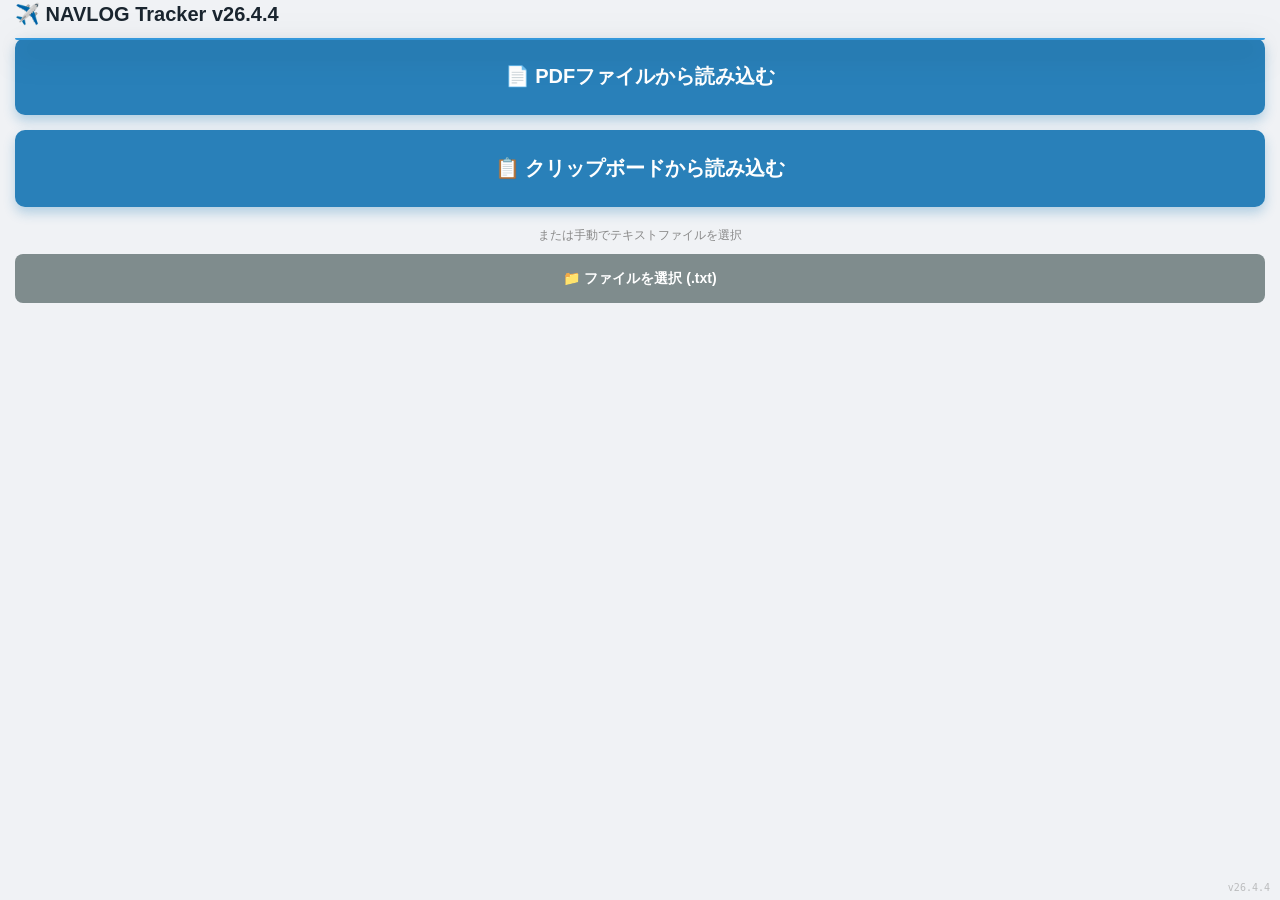
<file: index.html>
<!DOCTYPE html>
<html lang="ja">
<head>
    <meta charset="UTF-8">
    <meta name="viewport" content="width=device-width, initial-scale=1.0, maximum-scale=1.0, user-scalable=no, viewport-fit=cover">
    <meta name="apple-mobile-web-app-capable" content="yes">
    <meta name="apple-mobile-web-app-status-bar-style" content="black-translucent">
    <meta name="apple-mobile-web-app-title" content="NAVLOG">
    
    <title>NAVLOG Tracker V26.4.0</title>

    <link rel="icon" href="data:,">
    <link rel="apple-touch-icon" href="data:,">
    <link rel="manifest" href="[data-uri]">

    <script>
        try {
            if (localStorage.getItem('navlog_theme') === 'dark') {
                document.documentElement.classList.add('theme-dark');
            }
        } catch (e) {}
    </script>
    
    

    <style>
/**
 * NAVLOG Tracker - style.css
 * Version: v26.4.2
 */

/* ==========================================
   1. VARIABLES & THEMES
   ========================================== */
:root {
    --bg-color: #f0f2f5; --card-bg: #ffffff; --text-color: #2c3e50;
    --text-muted: #555555; --text-faint: #888888; --primary-color: #1a252f;
    --accent-color: #3498db; --danger-color: #e74c3c; --alert-text: #ff6b6b;
    --success-color: #2ecc71; --border-color: #bdc3c7; --table-header-bg: #e8ecef;
    --ahead-bg: #d4efdf; --ahead-color: #1e8449; --behind-bg: #fadbd8;
    --behind-color: #c0392b; --modified-bg: #e1f5fe; --modified-text: #1a252f;
    --drm-bg: #0c0c0c; --drm-text: #00ff41; --input-bg: #ffffff;
    --input-border: #ccc; --actual-col-bg: #fff9e6; --memo-bg: #eef2f5;
    --sb-height: 85px;
    --warning-bg: #5c2a2a;
}

html.theme-dark {
    --bg-color: #121212; --card-bg: #1c1c1e; --text-color: #d1d1d6;
    --text-muted: #8e8e93; --text-faint: #636366; --primary-color: #2c2c2e;
    --accent-color: #2980b9; --danger-color: #d32f2f; --alert-text: #ff5252;
    --success-color: #27ae60; --border-color: #3a3a3c; --table-header-bg: #2c2c2e;
    --ahead-bg: #1b4332; --ahead-color: #81c784; --behind-bg: #4a1c1c;
    --behind-color: #e57373; --modified-bg: #1e3a5f; --modified-text: #64b5f6;
    --drm-bg: #000000; --drm-text: #00e676; --input-bg: #2c2c2e;
    --input-border: #48484a; --actual-col-bg: #24221d; --memo-bg: #2c2c2e;
    --warning-bg: #5c2a2a;
}

/* ==========================================
   2. BASE STYLES
   ========================================== */
* { box-sizing: border-box; margin: 0; padding: 0; -webkit-tap-highlight-color: transparent; }

body::before {
    content: ""; position: fixed; top: 0; left: 0; right: 0;
    height: env(safe-area-inset-top, 0px); background-color: var(--bg-color); z-index: 1001;
}

body {
    font-family: -apple-system, sans-serif; background-color: var(--bg-color); color: var(--text-color);
    padding: env(safe-area-inset-top) 15px env(safe-area-inset-bottom) 15px; line-height: 1.4; min-width: 1000px;
    transition: background-color 0.3s, color 0.3s;
}

h1.default-title { font-size: 20px; margin-bottom: 10px; color: var(--primary-color); }

/* ★追加: 通常時（画面表示時）は印刷用テキストエリアを隠す */
#print-text-area {
    display: none;
}

/* ==========================================
   3. HEADER & STATUS BAR
   ========================================== */
body > div[style*="position: sticky"] {
    top: env(safe-area-inset-top, 5px) !important;
    background: transparent !important;
    border: none !important;
    box-shadow: 0 4px 10px rgba(0,0,0,0.3) !important;
    border-radius: 10px !important;
}

.print-header-container { display: block; width: 100%; }
.print-left-col, .print-right-col { width: 100%; }

.flight-header { 
    background: var(--primary-color); 
    color: white; 
    border-radius: 10px 10px 0 0 !important; 
    padding: 8px 15px !important; 
    margin-bottom: 0 !important; 
    box-shadow: none !important; 
    border-bottom: 1px solid rgba(255,255,255,0.1) !important;
}
.fh-title { font-size: 11px; color: #95a5a6; margin-bottom: 10px; border-bottom: 1px solid rgba(255,255,255,0.1); padding-bottom: 4px; font-weight: bold; letter-spacing: 0.5px; }
.fh-details { 
    display: flex; justify-content: space-between; align-items: flex-start; 
    flex-wrap: nowrap; gap: 10px; width: 100%; 
}
.fh-item { display: flex; flex-direction: column; white-space: nowrap; }
.fh-val { font-size: 16px; font-weight: bold; font-family: 'SF Mono', Menlo, monospace; color: #fff; }

.status-bar {
    padding: 4px 10px !important; border-radius: 0 0 10px 10px !important; margin-bottom: 0 !important; margin-top: 0 !important;
    background: var(--primary-color); color: white; box-shadow: none !important;
    position: relative !important; top: auto !important; z-index: 1000; transform: translateZ(0);
    transition: background-color 0.3s ease; min-height: auto !important;
}
.status-bar.status-warning { background-color: var(--warning-bg) !important; }
.dest-warning-badge { font-size: 10px; font-weight: bold; color: white; background-color: var(--danger-color); padding: 2px 6px; border-radius: 4px; white-space: nowrap; }

.status-bar > div { gap: 8px !important; }
.status-col { gap: 4px !important; }
.status-section { display: flex; flex-direction: column; margin-bottom: 0 !important; }
.status-title { display: block; font-size: 9px !important; opacity: 0.7; font-weight: bold; text-transform: uppercase; margin-bottom: 1px !important; text-align: left; }
.status-content { margin-left: 15px; }
.status-value { font-size: 22px; font-family: 'SF Mono', monospace; letter-spacing: -0.5px; color: #fff; font-weight: bold; line-height: 1; }
.status-badge { padding: 3px 8px; border-radius: 4px; font-size: 13px; font-weight: 900; }

.input-group-inline { display: flex; align-items: center; background: rgba(255,255,255,0.1); border-radius: 6px; padding: 3px 8px; }
.input-label { font-size: 11px; font-weight: bold; color: #aed6f1; width: 35px; text-align: left; }
.status-input { background: transparent; border: none; color: #fff; font-size: 13px !important; font-family: 'SF Mono', monospace; font-weight: bold; text-align: center; padding: 0 4px !important; outline: none; height: 22px !important; }
.status-input::placeholder { color: rgba(255,255,255,0.3); }
.status-input:focus { border-bottom: 1px solid #fff; }
.input-time { width: 60px; }
.fuel-input { width: 75px; }

.status-btn-area { gap: 4px !important; }
.panel-toggle-btn { padding: 4px 8px !important; font-size: 10px !important; }
#sb-avail-fuel-container { padding: 3px 8px !important; gap: 2px !important; }
#dropdownPanels { border-radius: 0 0 10px 10px !important; }

/* ==========================================
   4. PANELS (CREW & PFL, DRM)
   ========================================== */
.card-crew { background: var(--card-bg); border-radius: 8px; margin-bottom: 15px; border: 1px solid var(--border-color); overflow: hidden; }
.crew-header { background: var(--primary-color); padding: 6px 12px; cursor: pointer; display: flex; justify-content: space-between; align-items: center; border-bottom: 1px solid var(--border-color); }
.crew-title { color: #fff; font-size: 11px; font-weight: bold; letter-spacing: 1px; }
.crew-content { padding: 10px; }
.crew-table { width: auto; border-collapse: collapse; margin-left: 15px; }
.crew-table th { font-size: 10px; color: var(--text-faint); text-align: center; padding: 4px 6px; }
.crew-table td { padding: 4px 6px; text-align: center; vertical-align: middle; border: none; }

.pfl-section { margin-top: 10px; border-top: 1px dashed var(--border-color); padding-top: 15px; padding-left: 15px; }
.pfl-header-controls { display: flex; margin-bottom: 8px; align-items: center; }
.pfl-toggle-group { display: flex; background: rgba(0,0,0,0.1); border-radius: 6px; padding: 3px; }
html.theme-dark .pfl-toggle-group { background: rgba(255,255,255,0.1); }
.pfl-btn { background: transparent; color: var(--text-color); border: none; padding: 4px 12px; font-size: 11px; font-weight: bold; border-radius: 4px; cursor: pointer; transition: 0.2s; }
.pfl-btn.active { background: var(--accent-color); color: #fff; box-shadow: 0 2px 4px rgba(0,0,0,0.2); }
.pfl-scroll-wrapper { overflow-x: auto; -webkit-overflow-scrolling: touch; padding-bottom: 10px; }
.pfl-table { width: max-content; border-collapse: collapse; text-align: center; }
.pfl-table th { font-size: 9px; color: var(--text-faint); padding: 0 4px 4px 4px; font-weight: normal; }
.pfl-table td { padding: 0 2px; border: none; }
.pfl-input { width: 55px; text-align: center; font-size: 12px; padding: 5px 2px; background: var(--input-bg); color: var(--text-color); border: 1px solid var(--input-border); border-radius: 4px; font-family: 'SF Mono', monospace; }
.pfl-input:focus { border-color: var(--accent-color); outline: none; }
.pfl-input.wide { width: 75px; }
.pfl-input.narrow { width: 45px; }
#pfl_day { width: 75px; }
#pfl_reg { width: 65px; }

.card-drm { background: var(--drm-bg); border-radius: 8px; margin-bottom: 15px; border: 1px solid var(--border-color); overflow: hidden; }
.drm-header { background: #222; padding: 6px 12px; cursor: pointer; display: flex; justify-content: space-between; align-items: center; border-bottom: 1px solid #333; }
.drm-title { color: #fff; font-size: 11px; font-weight: bold; letter-spacing: 1px; }
.drm-content { display: block; font-family: 'SF Mono', monospace; font-size: 13px; line-height: 1.5; white-space: pre; color: var(--drm-text); padding: 15px; max-height: 350px; overflow: auto; -webkit-overflow-scrolling: touch; }

/* ==========================================
   5. DATA TABLE (NAVLOG)
   ========================================== */
.table-container {
    background: var(--card-bg); border-radius: 10px; box-shadow: 0 2px 8px rgba(0,0,0,0.05); margin-bottom: 15px;
    position: relative; z-index: 10;
}
table { width: 100%; min-width: 970px; margin: 0 auto; table-layout: fixed; border-collapse: separate; border-spacing: 0; }

.table-container th {
    background: var(--table-header-bg); position: sticky; 
    top: calc(env(safe-area-inset-top, 5px) + var(--sb-height)) !important;
    z-index: 900; font-size: 11px; color: var(--text-muted); font-weight: bold; box-shadow: 0 2px 2px rgba(0,0,0,0.05);
}

.header-landscape { display: inline; }
.header-portrait { display: none; }

.sticky-col-wp { position: sticky; left: 0; background-color: var(--card-bg); z-index: 800; box-shadow: 2px 0 5px rgba(0,0,0,0.05); }
.table-container th.sticky-col-wp { background-color: var(--table-header-bg); z-index: 950; }
.table-container th, .table-container td { padding: 8px 2px; border-bottom: 1px solid var(--border-color); border-right: 1px solid var(--border-color); text-align: center; font-size: 13px; vertical-align: middle; overflow: hidden; }

.col-wp   { width: 90px; min-width: 90px; }
.col-alt  { width: 80px; min-width: 80px; }
.col-wind { width: 95px; min-width: 95px; }
.col-mwtp { width: 70px; min-width: 70px; }
.col-ctme { width: 95px; min-width: 95px; }
.col-ztme { width: 70px; min-width: 70px; }
.col-main { width: 90px; min-width: 90px; }
.col-diff { width: 55px; min-width: 55px; }
.col-actual { background-color: var(--actual-col-bg); }

/* ==========================================
   6. COMPONENTS (INPUTS, BUTTONS, NUMPAD, FORECAST, TURB)
   ========================================== */
.input-crew { width: 100%; padding: 6px; border: 1px solid var(--input-border); border-radius: 4px; font-size: 13px; text-align: center; background: var(--input-bg); color: var(--text-color); }
.input-crew:focus { background: var(--card-bg); border-color: var(--accent-color); outline: none; }
.input-crew-name { text-align: left !important; padding-left: 10px; }

.input-ref { width: 100%; text-align: center; border: 1px dashed transparent; background: transparent; color: var(--text-color); font-size: 12px; padding: 2px; border-radius: 4px; box-sizing: border-box; }
.input-ref:focus { border: 1px solid var(--accent-color) !important; background: var(--input-bg) !important; outline: none; }

.input-modified { background-color: transparent !important; border-color: transparent !important; font-weight: 900 !important; color: #000000 !important; }
html.theme-dark .input-modified { color: #ffffff !important; }

.input-ref.input-wind { width: 75px !important; margin: 0 auto; }
.input-ref.input-tmp { width: 36px !important; min-width: 36px !important; max-width: 36px !important; flex: 0 0 36px !important; padding: 2px 2px 2px 0 !important; text-align: right !important; }
.isa-dev-text { font-size: 10px; color: var(--text-muted); text-align: left; white-space: nowrap; margin-left: 2px; flex: 0 0 auto; }

.input-actual { width: 75px; height: 38px; margin: 0 auto; text-align: center; border: 1px solid var(--input-border); border-radius: 6px; font-size: 16px; font-weight: bold; background: var(--input-bg); color: var(--text-color); display: block; }
.input-actual-half { width: 75px; height: 18px; margin: 0 auto; text-align: center; border: 1px solid var(--input-border); border-radius: 4px; font-size: 13px; font-weight: bold; background: var(--input-bg); color: var(--text-color); padding: 0; display: block; }
.input-actual-half::placeholder { font-weight: normal; font-size: 10px; color: var(--text-faint); }

input[readonly] { opacity: 1 !important; -webkit-text-fill-color: #000000 !important; background-color: #ffffff !important; border: 1px solid var(--input-border) !important; cursor: pointer; }
html.theme-dark input[readonly] { -webkit-text-fill-color: #ffffff !important; background-color: #1a1a1a !important; border: 1px solid var(--border-color) !important; }

input[type="number"]::-webkit-outer-spin-button, 
input[type="number"]::-webkit-inner-spin-button { 
    -webkit-appearance: none; 
    appearance: none; 
    margin: 0; 
}
input[type="number"] { -moz-appearance: textfield; }
input, textarea, select { padding: 6px; border: 1px solid var(--input-border); border-radius: 4px; font-size: 14px; background-color: var(--input-bg); color: var(--text-color); }

.input-stacked { display: flex; flex-direction: column; gap: 2px; align-items: center; justify-content: center; }
.fuel-primary { font-size: 14px; font-weight: bold; }
.fuel-secondary { font-size: 11px; color: var(--text-faint); margin-top: 1px; }
.wp-cell { cursor: pointer; padding: 6px 2px; border-radius: 6px; user-select: none; display: block; }
.wp-cell:active { background-color: var(--border-color); }
.memo-textarea { width: 100%; border: 1px solid var(--input-border); border-radius: 4px; padding: 8px; font-size: 14px; font-family: inherit; resize: vertical; outline: none; background-color: var(--input-bg); color: var(--text-color); }
.memo-textarea:focus { border-color: var(--accent-color); box-shadow: 0 0 0 2px rgba(52, 152, 219, 0.2); }

.strikethrough-est { text-decoration: line-through !important; color: var(--text-faint) !important; opacity: 0.6; }

.card-footer { background: var(--card-bg); border-radius: 10px; padding: 12px; margin-bottom: 40px; }
.config-panel { display: flex; gap: 15px; align-items: center; justify-content: space-between; }
button { padding: 12px 18px; border: none; border-radius: 8px; background: var(--accent-color); color: white; font-weight: bold; cursor: pointer; font-size: 14px; }
.btn-danger { background: var(--danger-color); }
.btn-secondary { background: #607d8b; }
.btn-small { padding: 6px 10px; font-size: 12px; }
.input-group { display: flex; flex-direction: column; gap: 5px; }
.input-group label { font-size: 11px; font-weight: bold; color: var(--text-muted); }

.settings-wrapper { display: flex; flex-wrap: wrap; gap: 15px; }
.settings-group { flex: 1 1 250px; border: 1px solid var(--border-color); border-radius: 8px; padding: 15px; margin-bottom: 15px; background: rgba(0,0,0,0.05); }
html.theme-dark .settings-group { background: rgba(255,255,255,0.05); }
h3.settings-group-title { font-size: 13px; font-weight: bold; color: var(--accent-color); margin-bottom: 12px; border-bottom: 1px solid var(--border-color); padding-bottom: 6px; text-transform: uppercase; margin-top: 0; }

.clipboard-btn { display: block; width: 100%; background: #2980b9; color: white; padding: 25px; border-radius: 10px; text-align: center; font-weight: bold; font-size: 20px; cursor: pointer; box-shadow: 0 6px 12px rgba(41, 128, 185, 0.3); margin-bottom: 15px; border: none; }
.clipboard-btn:active { background: #1c5980; transform: translateY(2px); box-shadow: 0 2px 6px rgba(41, 128, 185, 0.3); }
.file-upload-btn { display: block; width: 100%; background: #7f8c8d; color: white; padding: 15px; border-radius: 8px; text-align: center; font-weight: bold; font-size: 14px; cursor: pointer; border: none; }
.altn-warning-badge { margin-left: 8px; font-size: 10px; font-weight: bold; color: var(--alert-text); background: rgba(255, 107, 107, 0.15); padding: 2px 6px; border-radius: 4px; border: 1px solid rgba(255, 107, 107, 0.4); white-space: nowrap; }

.numpad-overlay { position: fixed; top: 0; left: 0; width: 100vw; height: 100vh; background: transparent; z-index: 9998; display: none; }
.numpad-container { position: absolute; width: 220px; background: #1c1c1e; border-radius: 8px; padding: 8px; display: none; grid-template-columns: repeat(3, 1fr); gap: 6px; z-index: 9999; box-shadow: 0 5px 20px rgba(0,0,0,0.4); border: 1px solid #444; }
.numpad-btn { height: 45px; background: #3a3a3c; color: #fff; border: none; border-radius: 6px; font-size: 20px; font-weight: bold; cursor: pointer; transition: background 0.1s; display: flex; align-items: center; justify-content: center; }
.numpad-btn:active { background: #555; }
.numpad-btn.btn-del { color: #ff453a; font-size: 20px; }
.numpad-btn.btn-ent { background: #0a84ff; grid-column: span 3; height: 45px; font-size: 18px; letter-spacing: 2px; }
.numpad-btn.btn-ent:active { background: #0060d1; }
.numpad-display-info { display: none; }
.numpad-active { outline: 2px solid #0a84ff !important; outline-offset: -2px; background-color: #e6f2ff !important; }
html.theme-dark .numpad-active { background-color: #1c2a35 !important; }

.forecast-container { display: flex; flex-wrap: wrap; gap: 8px; margin-bottom: 12px; padding: 8px; background: rgba(0, 0, 0, 0.03); border-radius: 6px; }
.wind-entry { display: flex; align-items: stretch; font-family: 'SF Mono', monospace; font-size: 11px; }
.wind-badge { background: var(--card-bg); color: var(--text-muted); padding: 2px 6px; border-radius: 4px 0 0 4px; font-weight: normal; min-width: 45px; text-align: center; border: 1px solid var(--border-color); border-right: none; display: flex; align-items: center; justify-content: center; }
.wind-data { background: var(--input-bg); color: var(--text-color); padding: 2px 6px; border: 1px solid var(--border-color); border-radius: 0 4px 4px 0; min-width: 80px; text-align: center; display: flex; align-items: center; justify-content: center; }
.highlight-alt .wind-badge, .highlight-alt .wind-data { background: var(--card-bg) !important; color: #000000 !important; font-weight: 900 !important; border-color: #000000 !important; }
html.theme-dark .forecast-container { background: rgba(255, 255, 255, 0.02); }
html.theme-dark .wind-badge { background: #222; color: #888; border-color: #444; }
html.theme-dark .wind-data { background: #1a1a1a; color: #aaa; border-color: #444; }
html.theme-dark .highlight-alt .wind-badge, html.theme-dark .highlight-alt .wind-data { background: var(--input-bg) !important; color: #ffffff !important; border-color: #ffffff !important; }

.turb-btn { background: var(--card-bg); color: var(--text-color); border: 1px solid var(--border-color); padding: 6px 12px; border-radius: 4px; font-size: 13px; font-weight: bold; cursor: pointer; transition: all 0.2s; }
.turb-btn-S.active { background: #3498db; color: white; border-color: #3498db; }
.turb-btn-LM.active { background: #2ecc71; color: white; border-color: #2ecc71; }
.turb-btn-L.active { background: #f1c40f; color: #1a252f; border-color: #f1c40f; }
.turb-btn-LP.active { background: #e67e22; color: white; border-color: #e67e22; }
.turb-btn-M.active { background: #e74c3c; color: white; border-color: #e74c3c; }

.turb-indicator { font-size: 10px; font-weight: bold; padding: 1px 4px; border-radius: 3px; display: inline-block; margin-top: 2px; }
.turb-indicator.turb-S { color: #2980b9; background: rgba(52, 152, 219, 0.15); }
.turb-indicator.turb-LM { color: #27ae60; background: rgba(46, 204, 113, 0.15); }
.turb-indicator.turb-L { color: #d4ac0d; background: rgba(241, 196, 15, 0.15); }
.turb-indicator.turb-LP { color: #d35400; background: rgba(230, 126, 34, 0.15); }
.turb-indicator.turb-M { color: #c0392b; background: rgba(231, 76, 60, 0.15); }

html.theme-dark .turb-btn { background: var(--input-bg); }
html.theme-dark .turb-indicator.turb-S { color: #64b5f6; }
html.theme-dark .turb-indicator.turb-LM { color: #81c784; }
html.theme-dark .turb-indicator.turb-L { color: #fff176; }
html.theme-dark .turb-indicator.turb-LP { color: #ffb74d; }
html.theme-dark .turb-indicator.turb-M { color: #e57373; }

/* ==========================================
   7. MEDIA QUERIES (RESPONSIVE & PRINT)
   ========================================== */
@media screen and (max-width: 1000px), screen and (orientation: portrait) {
    body { min-width: 810px; }
    table { width: 780px; min-width: 780px; max-width: 780px; }
    .col-wp   { width: 74px; min-width: 74px; max-width: 74px; }
    .col-alt  { width: 60px; min-width: 60px; max-width: 60px; }
    .col-wind { width: 70px; min-width: 70px; max-width: 70px; }
    .col-mwtp { width: 55px; min-width: 55px; max-width: 55px; }
    .col-ctme { width: 80px; min-width: 80px; max-width: 80px; }
    .col-ztme { width: 55px; min-width: 55px; max-width: 55px; }
    .col-main { width: 74px; min-width: 74px; max-width: 74px; }
    .col-diff { width: 45px; min-width: 45px; max-width: 45px; }

    .input-ref.input-wind { width: 55px !important; }
    .input-ref.input-tmp { width: 32px !important; min-width: 32px !important; max-width: 32px !important; flex: 0 0 32px !important; font-size: 11px !important; padding: 2px 1px !important; }
    .isa-dev-text { font-size: 9px; }

    .input-actual { width: 65px; height: 35px; font-size: 14px; margin: 0 auto; display: block; }
    .input-actual-half { width: 65px; font-size: 12px; margin: 0 auto; display: block; }

    .fuel-primary { font-size: 13px; }
    .fuel-secondary { font-size: 10px; }

    .header-landscape { display: none; }
    .header-portrait { display: inline; }
    .fh-details {
        display: grid !important;
        grid-template-columns: repeat(5, auto) !important;
        justify-content: space-between !important;
        gap: 12px 10px !important;
    }
}

@media print {
    @page { size: A4 portrait; margin: 10mm; }
    
    * {
        -webkit-print-color-adjust: exact !important;
        print-color-adjust: exact !important;
    }

    body > *:not(#print-text-area) { 
        display: none !important; 
    }

    body {
        padding: 0 !important;
        margin: 0 !important;
        background: white !important;
        min-width: 100% !important;
    }

    #print-text-area {
        display: block !important;
        width: 100% !important;
        white-space: pre-wrap !important;
        word-wrap: break-word !important;
        font-family: 'SF Mono', Consolas, Menlo, monospace !important;
        font-size: 11px !important;
        line-height: 1.4 !important;
        color: black !important;
        background: transparent !important;
        margin: 0 !important;
        padding: 0 !important;
        border: none !important;
    }
}

/* ================================================= */
/* ★ パネル高さの最適化 ＆ 最下部の見切れ防止クッション */
/* ================================================= */
#dropdownPanels {
    max-height: calc(100vh - 180px) !important;
    overflow-y: auto !important;
}

.drm-content, #forecastInfoContent {
    max-height: none !important;
    padding-bottom: 100px !important; 
}
</style>
</head>
<body>

    <h1 class="default-title no-print" id="defaultTitle">✈️ NAVLOG Tracker V26.4.0</h1>

    <div style="position: sticky; top: 0; z-index: 1000; background: var(--bg-color); border-bottom: 1px solid var(--border-color); box-shadow: 0 4px 10px rgba(0,0,0,0.3);">
        
        <div class="flight-header" id="flightHeader" style="display: none; padding-top: 5px;">
            <div class="fh-details">
                <div class="fh-item"><span class="fh-label">FLIGHT</span><span class="fh-val" id="fh-flt">---</span></div>
                <div class="fh-item"><span class="fh-label">DATE</span><span class="fh-val" id="fh-date">---</span></div>
                <div class="fh-item"><span class="fh-label">REG</span><span class="fh-val" id="fh-reg">---</span></div>
                <div class="fh-item"><span class="fh-label">ROUTE</span><span class="fh-val" id="fh-route">---</span></div>
                <div class="fh-item"><span class="fh-label">ALTN</span><span class="fh-val" id="fh-altn">---</span></div>
                <div class="fh-item"><span class="fh-label">TIME</span><span class="fh-val" id="fh-time">---</span></div>
                <div class="fh-item"><span class="fh-label">B/T</span><span class="fh-val" id="fh-bt">---</span></div>
                <div class="fh-item"><span class="fh-label">F/T</span><span class="fh-val" id="fh-ft">---</span></div>
                <div class="fh-item"><span class="fh-label">TTL DIST</span><span class="fh-val" id="fh-dist">---</span></div>
            </div>
        </div>
        
        <div class="status-bar" id="statusBar" style="display:none;">
            <div style="display: flex; gap: 20px; width: 100%; flex-wrap: wrap;">
                
                <div class="status-col" style="flex: 1; min-width: 300px; display: flex; flex-direction: column; gap: 15px;">
                    <div class="status-section">
                        <span class="status-title">ACTUAL TIMES</span>
                        <div class="status-content">
                            <div class="time-inputs" style="display: grid; grid-template-columns: max-content max-content; gap: 8px;">
                                <div class="input-group-inline"><span class="input-label">B/O</span><input type="text" id="time_bo" class="status-input input-time" maxlength="4" placeholder="----" readonly onclick="app.showNumpad(this, 'B/O TIME', 'time')" onchange="app.updateTime('bo', this.value)"></div>
                                <div class="input-group-inline"><span class="input-label">B/I</span><input type="text" id="time_bi" class="status-input input-time" maxlength="4" placeholder="----" readonly onclick="app.showNumpad(this, 'B/I TIME', 'time')" onchange="app.updateTime('bi', this.value)"></div>
                                <div class="input-group-inline"><span class="input-label">TKOF</span><input type="text" id="time_tkof" class="status-input input-time" maxlength="4" placeholder="----" readonly onclick="app.showNumpad(this, 'TKOF TIME', 'time')" onchange="app.updateTime('tkof', this.value)"></div>
                                <div class="input-group-inline"><span class="input-label">LDG</span><input type="text" id="time_ldg" class="status-input input-time" maxlength="4" placeholder="----" readonly onclick="app.showNumpad(this, 'LDG TIME', 'time')" onchange="app.updateTime('ldg', this.value)"></div>
                            </div>
                        </div>
                    </div>
                    <div class="status-section">
                        <span class="status-title">EST. ARRIVAL (ETA) <span id="sb-eta-last" style="font-size: 10px; color: #aed6f1; cursor: pointer; display: none; text-decoration: underline; margin-left: 8px; text-transform: none;"></span></span>
                        <div class="status-content status-value-group" style="display: flex; align-items: center; flex-wrap: wrap; gap: 8px;">
                            <span id="sb-eta" class="status-value">--</span><span id="sb-eta-diff" class="status-badge"></span>
                        </div>
                    </div>
                </div>

                <div class="status-col" style="flex: 1; min-width: 300px; display: flex; flex-direction: column; gap: 15px;">
                    <div style="display: flex; gap: 15px; flex-wrap: wrap;">
                        <div class="status-section">
                            <span class="status-title">ACTUAL FUEL</span>
                            <div class="status-content">
                                <div class="fuel-inputs" style="display: grid; grid-template-columns: max-content max-content; gap: 8px;">
                                    <div class="input-group-inline"><span class="input-label">FOB</span><input type="text" id="actFob" class="status-input fuel-input" readonly onclick="app.showNumpad(this, 'FOB', 'fuel')" onchange="app.updateActualFuel('fob', this.value)"></div>
                                    <div class="input-group-inline"><span class="input-label">FOD</span><input type="text" id="actFod" class="status-input fuel-input" readonly onclick="app.showNumpad(this, 'FOD', 'fuel')" onchange="app.updateActualFuel('fod', this.value)"></div>
                                </div>
                            </div>
                        </div>
                        <div class="status-section">
                            <span class="status-title">FUEL AT DEST <span id="sb-fuel-last" style="font-size: 10px; color: #aed6f1; cursor: pointer; display: none; text-decoration: underline; margin-left: 8px; text-transform: none;"></span></span>
                            <div class="status-content status-value-group" style="display: flex; align-items: center; gap: 8px; flex-wrap: wrap;">
                                <span id="sb-dest-fuel" class="status-value">--</span><span id="sb-dest-fuel-diff" class="status-badge" style="font-size: 14px;"></span><span id="sb-dest-fuel-warning"></span>
                            </div>
                            <div id="sb-plan-fod-display" style="font-size: 14px; font-family: 'SF Mono', monospace; font-weight: normal; color: #e2e8f0; margin-left: 15px; margin-top: 4px; letter-spacing: 0.5px;"></div>
                        </div>
                    </div>
                    <div class="status-section">
                        <span class="status-title">AVAILABLE FUEL MARGIN</span>
                        <div class="status-content" id="sb-avail-fuel-container" style="width: max-content; display: flex; flex-direction: column; gap: 4px; padding: 6px 10px; border-radius: 6px; background: rgba(0,0,0,0.15);"></div>
                    </div>
                </div>

                <div class="status-btn-area" style="display: flex; flex-direction: column; gap: 8px; margin-left: auto; padding-left: 15px; border-left: 1px solid rgba(255,255,255,0.2); justify-content: center;">
                    <button id="btn_crewInfoCard" class="panel-toggle-btn" style="background: rgba(255,255,255,0.1); border: 1px solid rgba(255,255,255,0.2); color: #fff; padding: 8px; border-radius: 6px; font-size: 11px; font-weight: bold; cursor: pointer;" onclick="app.togglePanel('crewInfoCard')">👨‍✈️ CREW / LOG</button>
                    <button id="btn_headerInfoCard" class="panel-toggle-btn" style="background: rgba(255,255,255,0.1); border: 1px solid rgba(255,255,255,0.2); color: #fff; padding: 8px; border-radius: 6px; font-size: 11px; font-weight: bold; cursor: pointer;" onclick="app.togglePanel('headerInfoCard')">📄 DRM</button>
                    <button id="btn_forecastInfoCard" class="panel-toggle-btn" style="background: rgba(255,255,255,0.1); border: 1px solid rgba(255,255,255,0.2); color: #fff; padding: 8px; border-radius: 6px; font-size: 11px; font-weight: bold; cursor: pointer; display: none;" onclick="app.togglePanel('forecastInfoCard')">☁️ WINDS</button>
                </div>
            </div>
        </div>

        <div id="dropdownPanels" style="position: absolute; top: 100%; left: 0; width: 100%;  overflow-y: auto; background: var(--bg-color); box-shadow: 0 10px 30px rgba(0,0,0,0.6); border-bottom: 2px solid var(--accent-color);">
            
            <div class="card-crew" id="crewInfoCard" style="display:none; border: none; border-radius: 0; margin: 0;">
                <span id="crew-toggle-icon" style="display:none;"></span>
                <div id="crewContentEl" class="crew-content" style="display:block; padding: 15px;">
                    <table class="crew-table">
                        <thead>
                            <tr><th style="width: 40px;">T/O</th><th style="width: 40px;">LDG</th><th style="width: 90px;">DUTY</th><th style="width: 120px;">EMP NO</th><th style="width: 200px; text-align: left; padding-left: 10px;">NAME</th><th style="width: 90px;">RANK</th><th style="width: 40px;" class="no-print"></th></tr>
                        </thead>
                        <tbody id="crewTableBody"></tbody>
                    </table>
                    <div style="text-align: left; margin-top: 10px; margin-bottom: 15px;" class="no-print"><button class="btn-secondary btn-small" onclick="app.addCrew()">➕ 追加</button></div>
                    <div class="pfl-section">
                        <div class="pfl-header-controls no-print">
                            <div class="pfl-toggle-group"><button id="btnPflDom" class="pfl-btn active" onclick="app.setPflToggle('domInt', 'DOM')">DOM</button><button id="btnPflInt" class="pfl-btn" onclick="app.setPflToggle('domInt', 'INT')">INT</button></div>
                            <div class="pfl-toggle-group" style="margin-left: 10px;"><button id="btnPflPic" class="pfl-btn active" onclick="app.setPflToggle('activeDuty', 'PIC')">PIC</button><button id="btnPflSic" class="pfl-btn" onclick="app.setPflToggle('activeDuty', 'SIC')">SIC</button><button id="btnPflCop" class="pfl-btn" onclick="app.setPflToggle('activeDuty', 'COP')">COP</button></div>
                            <div style="margin-left: auto;"><button class="btn-secondary btn-small" id="btnPflCsv" onclick="app.copyPflToCsv()" style="font-weight: bold;">📋 CSVコピー</button></div>
                        </div>
                        <div class="pfl-scroll-wrapper">
                            <table class="pfl-table">
                                <thead><tr><th>DAY</th><th>TYPE</th><th>REG</th><th>DEP</th><th>ARR</th><th>DEP TIME</th><th>ARR TIME</th><th>TKOF</th><th>LDG</th><th>FLT NUMBER</th><th>FLT TIME</th><th>PIC TIME</th><th>SIC TIME</th><th>NGT</th><th>COP TIME</th><th>NGT</th><th>IMC</th><th style="min-width: 30px;" class="no-print"></th><th>APCH TYPE</th></tr></thead>
                                <tbody>
                                    <tr>
                                        <td><input type="text" class="pfl-input" id="pfl_day" onchange="app.updatePfl('day', this.value)"></td>
                                        <td><input type="text" class="pfl-input narrow" id="pfl_type" onchange="app.updatePfl('type', this.value)"></td>
                                        <td><input type="text" class="pfl-input narrow" id="pfl_reg" onchange="app.updatePfl('reg', this.value)"></td>
                                        <td><input type="text" class="pfl-input narrow" id="pfl_dep" onchange="app.updatePfl('dep', this.value)"></td>
                                        <td><input type="text" class="pfl-input narrow" id="pfl_arr" onchange="app.updatePfl('arr', this.value)"></td>
                                        <td><input type="text" class="pfl-input narrow" id="pfl_depTime" maxlength="4" readonly onclick="app.showNumpad(this, 'DEP TIME', 'time')" onchange="app.updatePfl('depTime', this.value)"></td>
                                        <td><input type="text" class="pfl-input narrow" id="pfl_arrTime" maxlength="4" readonly onclick="app.showNumpad(this, 'ARR TIME', 'time')" onchange="app.updatePfl('arrTime', this.value)"></td>
                                        <td><select class="pfl-input narrow" id="pfl_tkof" onchange="app.updatePfl('tkof', this.value)"><option value=""></option><option value="1">1</option><option value="N1">N1</option></select></td>
                                        <td><select class="pfl-input narrow" id="pfl_ldg" onchange="app.updatePfl('ldg', this.value)"><option value=""></option><option value="1">1</option><option value="N1">N1</option></select></td>
                                        <td><input type="text" class="pfl-input wide" id="pfl_fltNumber" onchange="app.updatePfl('fltNumber', this.value)"></td>
                                        <td><input type="text" class="pfl-input narrow" id="pfl_fltTime" readonly onclick="app.showNumpad(this, 'FLT TIME', 'time')" onchange="app.updatePfl('fltTime', this.value, true)"></td>
                                        <td><input type="text" class="pfl-input narrow" id="pfl_picTime" readonly onclick="app.showNumpad(this, 'PIC TIME', 'time')" onchange="app.updatePfl('picTime', this.value, true)"></td>
                                        <td><input type="text" class="pfl-input narrow" id="pfl_sicTime" readonly onclick="app.showNumpad(this, 'SIC TIME', 'time')" onchange="app.updatePfl('sicTime', this.value, true)"></td>
                                        <td><input type="text" class="pfl-input narrow" id="pfl_ngtPicSic" readonly onclick="app.showNumpad(this, 'NGT', 'time')" onchange="app.updatePfl('ngtPicSic', this.value, true)"></td>
                                        <td><input type="text" class="pfl-input narrow" id="pfl_copTime" readonly onclick="app.showNumpad(this, 'COP TIME', 'time')" onchange="app.updatePfl('copTime', this.value, true)"></td>
                                        <td><input type="text" class="pfl-input narrow" id="pfl_ngtCop" readonly onclick="app.showNumpad(this, 'NGT', 'time')" onchange="app.updatePfl('ngtCop', this.value, true)"></td>
                                        <td><input type="text" class="pfl-input narrow" id="pfl_imc" readonly onclick="app.showNumpad(this, 'IMC', 'time')" onchange="app.updatePfl('imc', this.value, true)"></td>
                                        <td class="no-print"></td>
                                        <td><input type="text" class="pfl-input wide" id="pfl_apchType" onchange="app.updatePfl('apchType', this.value)"></td>
                                    </tr>
                                </tbody>
                            </table>
                        </div>
                    </div>
                </div>
            </div>

            <div class="card-drm" id="headerInfoCard" style="display:none; border: none; border-radius: 0; margin: 0;">
                <div class="drm-content" id="headerInfoContent" style="font-size: 15px; font-family: 'SF Mono', monospace; white-space: pre; overflow-x: auto; padding: 20px;"></div>
            </div>

        </div>
    </div>

    <div class="no-print" id="inputArea" style="background: transparent;">
        
        <button class="clipboard-btn" style="margin-bottom: 15px;" onclick="app.openPDFPicker()">
            📄 PDFファイルから読み込む
        </button>

        <input type="file" id="webPdfInput" accept=".pdf" style="display: none;" onchange="app.handleWebPDFUpload(event)">

        <button class="clipboard-btn" onclick="app.loadFromClipboard()">
            📋 クリップボードから読み込む
        </button>
        
        <div id="historyArea" style="margin-top: 25px; padding: 15px; background: rgba(0,0,0,0.05); border-radius: 10px; display: none;">
            <div style="font-size: 11px; font-weight: bold; color: var(--text-muted); margin-bottom: 10px; text-transform: uppercase; letter-spacing: 1px;">🕒 最近のフライト履歴 (Crewを呼び出す)</div>
            <div id="historyList" style="display: flex; flex-direction: column; gap: 8px;"></div>
        </div>

        <div style="margin-top: 20px; text-align: center;">
            <span style="font-size: 12px; color: var(--text-faint); display: block; margin-bottom: 10px;">または手動でテキストファイルを選択</span>
            <label for="fileInput" class="file-upload-btn">📁 ファイルを選択 (.txt)</label>
            <input type="file" id="fileInput" accept=".txt" style="display: none;" onchange="app.handleFileUpload(event)">
        </div>
    </div>

    <div class="table-container" id="tableContainer" style="display:none;">
        <table>
            <thead>
                <tr>
                    <th class="sticky-th col-wp sticky-col-wp">WP</th>
                    <th class="sticky-th col-alt">ALT</th>
                    <th class="sticky-th col-wind">
                        <span class="header-landscape">WIND / TMP<br><span style="font-size:9px; font-weight:normal;">(ISA DEV)</span></span>
                        <span class="header-portrait">WIND<br>TMP<br><span style="font-size:9px; font-weight:normal;">(ISA DEV)</span></span>
                    </th>
                    <th class="sticky-th col-mwtp">MW/TP<br>WSCP</th>
                    <th class="sticky-th col-ctme">CTME/DIST<br><span style="font-weight:normal;opacity:0.6;">RTME/RDIS</span></th>
                    <th class="sticky-th col-ztme">ZTME<br><span style="font-weight:normal;opacity:0.6;">(DIST)</span></th>
                    <th class="sticky-th col-main">Est.Time</th>
                    <th class="sticky-th col-main">Est.FUEL<br><span style="font-weight:normal;opacity:0.6;">(Plan)</span></th>
                    <th class="sticky-th col-actual no-print col-main">Act.Time</th>
                    <th class="sticky-th col-actual no-print col-main">Act.FUEL<br><span style="font-weight:normal;opacity:0.6;font-size:9px;">TTL/CALC</span></th>
                    <th class="sticky-th col-diff">Time<br>Diff</th>
                    <th class="sticky-th col-diff">Fuel<br>Diff</th>
                </tr>
            </thead>
            <tbody id="tableBody"></tbody>
        </table>
    </div>

    <div class="card-footer no-print" id="bottomControls" style="display:none;">
        <div class="config-panel">
            <div style="display: flex; gap: 8px;">
                <button class="btn-secondary" onclick="app.toggleSettings()">⚙️ 設定 (ALTN / RSV)</button>
                <button class="btn-secondary" id="themeToggleBtn" onclick="app.toggleTheme()">🌙 NGT</button>
            </div>
            <div style="display: flex; gap: 8px;">
                <button onclick="app.printNavlog()">🖨️ PDF</button>
                <button class="btn-danger" onclick="app.resetData()">🗑️ リセット</button>
            </div>
        </div>
        
        <div id="settingsPanel" style="display:none; margin-top: 15px; padding-top: 15px; border-top: 1px solid var(--border-color);">
            <div class="settings-wrapper">
                
                <div class="settings-group">
                    <h3 class="settings-group-title">ALTN Settings</h3>
                    <div id="altnSettingsContainer" style="display: flex; flex-direction: column; gap: 10px; margin-bottom: 10px;"></div>
                    <button class="btn-secondary btn-small" onclick="app.addAltn()">➕ ALTN 追加</button>
                    
                    <div class="input-group" style="margin-top: 15px;">
                        <label>Margin Alert Threshold</label>
                        <input type="text" id="alertThreshold" value="0" style="width: 100px;" readonly onclick="app.showNumpad(this, 'MARGIN ALERT', 'fuel')" onchange="app.saveConfig()">
                    </div>
                </div>

                <div class="settings-group">
                    <h3 class="settings-group-title">Table Settings</h3>
                    <div class="input-group">
                        <label>Fuel Diff Basis</label>
                        <select id="fuelCalcBasis" style="width: 100px;" onchange="app.changeFuelBasis()">
                            <option value="CALC">CALC</option>
                            <option value="TTL">TTL</option>
                        </select>
                    </div>
                </div>

                <div class="settings-group">
                    <h3 class="settings-group-title">Dest Fuel Settings</h3>
                    <div class="input-group">
                        <label>Dest Fuel Warning Threshold</label>
                        <input type="text" id="destFuelThreshold" value="0" style="width: 100px;" readonly onclick="app.showNumpad(this, 'DEST FUEL WARN', 'fuel')" onchange="app.saveConfig()">
                    </div>
                </div>

            </div>
            <div style="margin-top: 15px; text-align: right;">
                <button onclick="app.toggleSettings()">閉じる</button>
            </div>
        </div>
    </div>

    <div id="numpadOverlay" class="numpad-overlay" onclick="app.closeNumpad()"></div>
    <div id="numpadContainer" class="numpad-container">
        <div id="numpadInfo" class="numpad-display-info">INPUT VALUE</div>
        <button class="numpad-btn" onclick="app.numpadInput('7')">7</button>
        <button class="numpad-btn" onclick="app.numpadInput('8')">8</button>
        <button class="numpad-btn" onclick="app.numpadInput('9')">9</button>
        <button class="numpad-btn" onclick="app.numpadInput('4')">4</button>
        <button class="numpad-btn" onclick="app.numpadInput('5')">5</button>
        <button class="numpad-btn" onclick="app.numpadInput('6')">6</button>
        <button class="numpad-btn" onclick="app.numpadInput('1')">1</button>
        <button class="numpad-btn" onclick="app.numpadInput('2')">2</button>
        <button class="numpad-btn" onclick="app.numpadInput('3')">3</button>
        <button class="numpad-btn" onclick="app.numpadInput('.')">.</button>
        <button class="numpad-btn" onclick="app.numpadInput('0')">0</button>
        <button class="numpad-btn btn-del" onclick="app.numpadInput('DEL')">⌫</button>
        <button class="numpad-btn btn-ent" onclick="app.closeNumpad()">ENT</button>
    </div>

    
    
    
    
    
    
<script>

/* --- script.js --- */
window.addEventListener('keydown', function(event) {
    if (event.key === 'Enter' || event.keyCode === 13) {
        if (document.activeElement && (document.activeElement.tagName === 'INPUT' || document.activeElement.tagName === 'SELECT')) {
            document.activeElement.blur();
        }
    }
});

const app = {
    version: 'v26.4.4', // バージョン更新（FLIGHT SUMMARY追加、UTC統一）
    state: { 
        waypoints: [], altns: [{name:'', fuel:0, rsv:0}], alertThreshold: 0, destFuelThreshold: 0, headerInfo: "", flightMeta: null, fuelCalcBasis: 'CALC',
        crew: [{ id: 1, duty: 'PIC', empNo: '', name: '', rank: 'CAP' }, { id: 2, duty: 'COP', empNo: '', name: '', rank: 'COP' }],
        crewMemo: '', takeoffPilotId: null, landingPilotId: null, crewPanelOpen: false,
        times: { bo: '', bi: '', tkof: '', ldg: '' }, actFob: '', actFod: '',
        postFlightLog: null, activeInput: null, flightHistory: [],
        rawForecastText: "",
        activeNumpadTarget: null,
        activeNumpadType: 'time'
    },

    printNavlog() {
        let out = "=========================================================================\n";
        out += "                      FLIGHT RECORD (DRM & NAVLOG)\n";
        out += "=========================================================================\n\n";

        // --- 1. DRM INFORMATION ---
        out += "[ 1. DRM INFORMATION ]\n";
        out += (this.state.headerInfo || "NO DRM DATA") + "\n\n";
        out += "-------------------------------------------------------------------------\n\n";

        // --- 2. NAVIGATION LOG ---
        out += "[ 2. NAVIGATION LOG ]\n";
        out += "WP       ALT   EST TIME / FUEL(PLAN)    ACT TIME / FUEL     DIFF (T/F)\n";
        out += "-------------------------------------------------------------------------\n";

        this.state.waypoints.forEach(wp => {
            let name = (wp.name || "").padEnd(9, " ");
            let alt = (wp.estAltDisplay || "").padEnd(6, " ");
            
            // EST
            let estTime = (wp.estTimeDisplay || "--").padStart(5, " ");
            let estFuel = wp.estFuelDisplay !== null ? wp.estFuelDisplay.toFixed(1) : "--";
            let planFuel = wp.plannedFuel !== null ? wp.plannedFuel.toFixed(1) : "--";
            let estCombo = `${estFuel}(${planFuel})`;
            let estStr = `${estTime}  / ${estCombo.padEnd(13, " ")}`.padEnd(25, " ");

            // ACT
            let actTime = (wp.actualTime && wp.actualTime.length === 4) ? wp.actualTime : "----";
            let actFuelVal = this.state.fuelCalcBasis === 'TTL' ? wp.actualFuelTTL : wp.actualFuelCALC;
            let actFuel = actFuelVal !== '' && actFuelVal !== undefined ? parseFloat(actFuelVal).toFixed(1) : "-----";
            let actStr = `${actTime.padStart(5, " ")}  / ${actFuel.padEnd(6, " ")}`.padEnd(20, " ");

            // DIFF
            let tDiff = wp.timeDiff !== null ? (wp.timeDiff > 0 ? '+'+wp.timeDiff : (wp.timeDiff === 0 ? '±0' : wp.timeDiff)) : '---';
            let fDiff = wp.fuelDiff !== null ? (wp.fuelDiff > 0 ? '+'+wp.fuelDiff.toFixed(1) : (wp.fuelDiff === 0 ? '±0.0' : wp.fuelDiff.toFixed(1))) : '----';
            let diffStr = `${String(tDiff).padStart(4, " ")} / ${String(fDiff).padStart(6, " ")}`;

            out += `${name}${alt}${estStr}${actStr}${diffStr}\n`;
        });

        out += "\n-------------------------------------------------------------------------\n";
        
        // --- 3. FLIGHT SUMMARY ---
        out += "[ 3. FLIGHT SUMMARY ]\n";
        
        // 計画時間（STD/STA）からLocal時間（/1900Lなど）を正規表現で排除してUTC(Z)のみにする
        let planTime = (this.state.flightMeta && this.state.flightMeta.time) ? this.state.flightMeta.time : "STD ----Z STA ----Z";
        planTime = planTime.replace(/\/\d{4}L/g, ''); 
        out += `${planTime}\n`;

        // 実際の時間（Zを付与）
        let tBo = (this.state.times.bo && this.state.times.bo.length >= 4) ? this.state.times.bo + "Z" : "----";
        let tTkof = (this.state.times.tkof && this.state.times.tkof.length >= 4) ? this.state.times.tkof + "Z" : "----";
        let tLdg = (this.state.times.ldg && this.state.times.ldg.length >= 4) ? this.state.times.ldg + "Z" : "----";
        let tBi = (this.state.times.bi && this.state.times.bi.length >= 4) ? this.state.times.bi + "Z" : "----";
        out += `ACTUAL TIMES:  B/O ${tBo}   TKOF ${tTkof}   LDG ${tLdg}   B/I ${tBi}\n\n`;

        // 計画燃料（DRMから抽出）
        let planFobMatch = this.state.headerInfo ? this.state.headerInfo.match(/FOB\s+\d{2}\/\d{2}\s+(\d+)/) : null;
        let planFob = planFobMatch ? planFobMatch[1] + "LB" : "------LB";
        let planFodMatch = this.state.headerInfo ? this.state.headerInfo.match(/FOD=(\d+)LB/) : null;
        let planFod = planFodMatch ? planFodMatch[1] + "LB" : "------LB";
        out += `PLAN FOB: ${planFob}   FOD ${planFod}\n`;

        // 実際の燃料（LBを付与）
        let aFob = this.state.actFob ? this.state.actFob + "LB" : "------LB";
        let aFod = this.state.actFod ? this.state.actFod + "LB" : "------LB";
        out += `ACTUAL FUEL :  FOB ${aFob}   FOD ${aFod}\n\n`;

        out += "=========================================================================\n";

        // --- CREW 情報 ---
        let picName = "---", sicName = "---", picId = "---", sicId = "---";
        const pic = this.state.crew.find(c => c.duty === 'PIC');
        if (pic) { picName = pic.name || "---"; picId = pic.empNo || "---"; }
        const sic = this.state.crew.find(c => c.duty === 'SIC' || c.duty === 'COP');
        if (sic) { sicName = sic.name || "---"; sicId = sic.empNo || "---"; }

        out += `CREW: PIC ${picId} ${picName}   /   SIC ${sicId} ${sicName}\n`;
        out += "=========================================================================\n";

        // HTMLの最下部にテキストをセットして印刷実行
        let pre = document.getElementById('print-text-area');
        if (!pre) {
            pre = document.createElement('pre');
            pre.id = 'print-text-area';
            document.body.appendChild(pre);
        }
        pre.textContent = out;

        // 同期的に印刷を呼び出してSafariのブロックを回避
        window.print();
    },
    
    // --- ★追加: Swift側のPDFファイル選択画面を開く ---
    openPDFPicker() {
        if (window.webkit && window.webkit.messageHandlers && window.webkit.messageHandlers.pdfPickerHandler) {
            window.webkit.messageHandlers.pdfPickerHandler.postMessage('pickPDF');
        } else {
            alert("この機能はiPad(Swift)のネイティブアプリ環境でのみ動作します。\nブラウザ環境の場合は「ファイルを選択」をご利用ください。");
        }
    },

    // --- ★追加: Swift側から抽出されたテキストを受け取って処理する ---
    loadFromSwiftPDF(text) {
        if (!text || text.trim() === '') {
            alert("PDFからテキストを抽出できませんでした。");
            return;
        }
        
        try {
            // Noriさんの環境で動いている最強の解析関数に丸投げ！
            this.processData(text);
        } catch (e) {
            console.error(e);
            alert("PDFの解析中にエラーが発生しました: " + e.message);
        }
    },
    
    init() {
        const titleEl = document.getElementById('defaultTitle');
        if (titleEl) titleEl.textContent = `✈️ NAVLOG Tracker ${this.version}`;

        const saved = localStorage.getItem('navlog_v25_data');
        if (saved) {
            const parsed = JSON.parse(saved);
            this.state = { ...this.state, ...parsed };
            if (!this.state.altns || this.state.altns.length === 0) this.state.altns = [{name:'', fuel:0, rsv:0}];
            if (!this.state.fuelCalcBasis) this.state.fuelCalcBasis = 'CALC';
            if (this.state.destFuelThreshold === undefined) this.state.destFuelThreshold = 0;
            if (!this.state.times) this.state.times = { bo: '', bi: '', tkof: '', ldg: '' };
            if (this.state.actFob === undefined) this.state.actFob = '';
            if (this.state.actFod === undefined) this.state.actFod = '';
            if (this.state.crewMemo === undefined) this.state.crewMemo = ''; 
            if (this.state.rawForecastText === undefined) this.state.rawForecastText = ''; 
            if (!this.state.crew || this.state.crew.length === 0) {
                this.state.crew = [{ id: 1, duty: 'PIC', empNo: '', name: '', rank: 'CAP' }, { id: 2, duty: 'COP', empNo: '', name: '', rank: 'COP' }];
            }
            if (!this.state.flightHistory) this.state.flightHistory = [];

            this.state.waypoints.forEach(wp => {
                if (wp.actualFuel !== undefined) { wp.actualFuelCALC = wp.actualFuel; wp.actualFuelTTL = ''; delete wp.actualFuel; }
                if (wp.isaDevNum === undefined) wp.isaDevNum = null;
                if (wp.isaTmp === undefined) wp.isaTmp = null;
                if (wp.mwtp === undefined) wp.mwtp = '---';
                if (wp.wscp === undefined) wp.wscp = '---';
                if (wp.turbulence === undefined) wp.turbulence = '';
            });
        }
        
        if (!this.state.postFlightLog) {
            this.state.postFlightLog = {
                domInt: 'DOM', activeDuty: 'PIC', day: '', type: 'B767', reg: '', dep: '', arr: '', fltNumber: '',
                depTime: '', arrTime: '', tkof: '', ldg: '', fltTime: '', picTime: '', sicTime: '', ngtPicSic: '', copTime: '', ngtCop: '', imc: '', apchType: ''
            };
        }

        this.renderSettings();
        if (this.state.headerInfo) {
            document.getElementById('headerInfoContent').textContent = this.state.headerInfo;
        }
        if (this.state.flightMeta) this.renderFlightMeta();
        
        if (this.state.waypoints.length > 0) this.showMainUI();
        else if (this.renderFlightHistory) this.renderFlightHistory(); 
        
        this.setupFocusScrollBehavior();
        this.updateThemeButton();
        window.addEventListener('resize', () => this.updateStickyHeight());

        if (!document.getElementById('app-version-display')) {
            const vDiv = document.createElement('div'); vDiv.id = 'app-version-display'; vDiv.className = 'no-print';
            vDiv.style.cssText = 'position: fixed; bottom: 5px; right: 10px; font-size: 10px; color: var(--text-faint); z-index: 9999; pointer-events: none; opacity: 0.5; font-family: "SF Mono", monospace;';
            vDiv.textContent = this.version; document.body.appendChild(vDiv);
        }
    },

    showMainUI() {
        document.getElementById('statusBar').style.display = 'flex';
        document.getElementById('bottomControls').style.display = 'block';
        document.getElementById('inputArea').style.display = 'none';
        
        ['crewInfoCard', 'headerInfoCard', 'forecastInfoCard'].forEach(id => {
            const el = document.getElementById(id);
            if (el) el.style.display = 'none';
            const btn = document.getElementById('btn_' + id);
            if (btn) btn.style.background = 'rgba(255,255,255,0.1)';
        });
        
        document.body.style.overflow = '';

        this.renderForecastCard();
        this.state.crewPanelOpen = false;

        if(this.updateCrewPanelUI) this.updateCrewPanelUI();
        if(this.renderCrew) this.renderCrew();
        this.renderTimes();
        if(this.renderActualFuel) this.renderActualFuel(); 
        if(this.renderPostFlightLog) this.renderPostFlightLog();
        this.renderCrewMemo();
        document.getElementById('tableBody').innerHTML = ''; 
        this.render();
    },

    setupFocusScrollBehavior() {
        document.addEventListener('focusin', (e) => {
            if (e.target.tagName === 'INPUT' || e.target.tagName === 'TEXTAREA' || e.target.tagName === 'SELECT') {
                app.state.activeInput = e.target; setTimeout(() => app.adjustScrollForInput(e.target), 300);
            }
        });
        document.addEventListener('focusout', () => { app.state.activeInput = null; });
    },

    adjustScrollForInput(el) {
        if (!el) return;
        const header = document.getElementById('flightHeader');
        const headerHeight = (header && header.parentElement) ? header.parentElement.offsetHeight : 0;
        const th = document.querySelector('.table-container th');
        const thHeight = th ? th.offsetHeight : 0;
        const headerOffset = headerHeight + thHeight + 20;
        const rect = el.getBoundingClientRect(), visualViewport = window.visualViewport;
        if (rect.top < headerOffset) window.scrollBy({ top: rect.top - headerOffset, behavior: 'smooth' });
        else if (visualViewport && rect.bottom > visualViewport.height) window.scrollBy({ top: rect.bottom - visualViewport.height + 10, behavior: 'smooth' });
    },

    toggleTheme() {
        const isDark = document.documentElement.classList.toggle('theme-dark');
        localStorage.setItem('navlog_theme', isDark ? 'dark' : 'light'); this.updateThemeButton();
    },
    
    updateThemeButton() {
        const btn = document.getElementById('themeToggleBtn');
        if(btn) btn.innerHTML = document.documentElement.classList.contains('theme-dark') ? '☀️ DAY' : '🌙 NGT';
    },

    updateStickyHeight() {
        const header = document.getElementById('flightHeader');
        if (header && header.parentElement) {
            document.documentElement.style.setProperty('--sb-height', header.parentElement.offsetHeight + 'px');
        }
    },

    scrollToRow(index) {
        const row = document.getElementById(`row-${index}`);
        if (row) {
            const header = document.getElementById('flightHeader');
            const headerHeight = (header && header.parentElement) ? header.parentElement.offsetHeight : 85;
            const offset = headerHeight + (document.querySelector('.table-container th').offsetHeight || 30) + 15; 
            window.scrollTo({ top: row.getBoundingClientRect().top + window.scrollY - offset, behavior: 'smooth' });
        }
    },

    toggleSettings() { const p = document.getElementById('settingsPanel'); p.style.display = p.style.display === 'none' ? 'block' : 'none'; },

    togglePanel(panelId) {
        const panels = ['crewInfoCard', 'headerInfoCard', 'forecastInfoCard'];
        let anyOpen = false;

        panels.forEach(id => {
            const el = document.getElementById(id);
            const btn = document.getElementById('btn_' + id);
            if (!el) return;
            if (id === panelId) {
                const isHidden = (el.style.display === 'none');
                el.style.display = isHidden ? 'block' : 'none';
                if (btn) btn.style.background = isHidden ? 'var(--accent-color)' : 'rgba(255,255,255,0.1)';
                
                if (id === 'crewInfoCard' && isHidden) {
                    const contentEl = document.getElementById('crewContentEl');
                    if (contentEl) contentEl.style.display = 'block';
                }
                if (isHidden) anyOpen = true;

            } else {
                el.style.display = 'none';
                const otherBtn = document.getElementById('btn_' + id);
                if (otherBtn) otherBtn.style.background = 'rgba(255,255,255,0.1)';
            }
        });

        if (anyOpen) {
            app.lockedScrollY = window.scrollY; 
            document.body.style.position = 'fixed';
            document.body.style.top = `-${app.lockedScrollY}px`;
            document.body.style.width = '100%';
        } else {
            document.body.style.position = '';
            document.body.style.top = '';
            document.body.style.width = '';
            window.scrollTo(0, app.lockedScrollY || 0); 
        }
    },

    renderSettings() {
        const container = document.getElementById('altnSettingsContainer'); container.innerHTML = '';
        document.getElementById('alertThreshold').value = this.state.alertThreshold || 0;
        const destThEl = document.getElementById('destFuelThreshold'); if (destThEl) destThEl.value = this.state.destFuelThreshold || 0;
        const basisEl = document.getElementById('fuelCalcBasis'); if(basisEl) basisEl.value = this.state.fuelCalcBasis || 'CALC';

        this.state.altns.forEach((altn, idx) => {
            const div = document.createElement('div'); div.className = 'input-group';
            div.innerHTML = `
                <label style="font-size: 10px;">ALTN ${idx + 1} (AP / Fuel / RSV)</label>
                <div style="display: flex; gap: 5px;">
                    <input type="text" id="altnName_${idx}" style="width: 55px; text-transform: uppercase;" placeholder="AP" value="${altn.name}" onchange="app.saveAltnConfig()">
                    <input type="text" id="altnFuel_${idx}" style="width: 65px;" placeholder="ALTN" value="${altn.fuel || ''}" readonly onclick="app.showNumpad(this, 'ALTN FUEL', 'fuel')" onchange="app.saveAltnConfig()">
                    <input type="text" id="altnRsv_${idx}" style="width: 65px;" placeholder="RSV" value="${altn.rsv || ''}" readonly onclick="app.showNumpad(this, 'ALTN RSV', 'fuel')" onchange="app.saveAltnConfig()">
                    <button class="btn-danger btn-small" onclick="app.removeAltn(${idx})">✖</button>
                </div>`;
            container.appendChild(div);
        });
    },

    addAltn() { this.state.altns.push({name:'', fuel:0, rsv:0}); this.renderSettings(); this.saveConfig(); },
    removeAltn(idx) { this.state.altns.splice(idx, 1); this.renderSettings(); this.saveConfig(); },
    saveAltnConfig() {
        this.state.altns.forEach((altn, idx) => {
            const nameEl = document.getElementById(`altnName_${idx}`);
            if(nameEl) {
                altn.name = nameEl.value.toUpperCase(); 
                altn.fuel = parseFloat(document.getElementById(`altnFuel_${idx}`).value) || 0; 
                altn.rsv = parseFloat(document.getElementById(`altnRsv_${idx}`).value) || 0;
            }
        });
        this.saveConfig();
    },
    changeFuelBasis() { this.state.fuelCalcBasis = document.getElementById('fuelCalcBasis').value; this.saveConfig(); if(this.calculate) this.calculate(); this.render(); },
    
    saveConfig() {
        this.state.alertThreshold = parseFloat(document.getElementById('alertThreshold').value) || 0;
        this.state.destFuelThreshold = parseFloat(document.getElementById('destFuelThreshold').value) || 0;
        if(this.syncCrewToHistory) this.syncCrewToHistory();
        try { localStorage.setItem('navlog_v25_data', JSON.stringify(this.state)); } catch(e){}
        if(this.renderStatusBar) this.renderStatusBar(); 
    },

    updateTime(field, val) {
        if (this.sanitizeTimeInput) val = this.sanitizeTimeInput(val);
        this.state.times[field] = val;
        
        if ((field === 'bo' || field === 'bi') && this.calcPflTimes) this.calcPflTimes();
        if (field === 'tkof' && this.state.waypoints.length > 0) { this.state.waypoints[0].actualTime = val; if(this.calculate) this.calculate(); this.render(); }
        else this.saveConfig();
        
        this.renderTimes();
    },
    
    renderTimes() { ['bo', 'bi', 'tkof', 'ldg'].forEach(f => { const el = document.getElementById('time_' + f); if (el && document.activeElement !== el) el.value = this.state.times[f] || ''; }); },

    renderFlightMeta() {
        document.getElementById('defaultTitle').style.display = 'none';
        document.getElementById('flightHeader').style.display = 'block';
        document.getElementById('fh-flt').textContent = this.state.flightMeta.flt;
        document.getElementById('fh-date').textContent = this.state.flightMeta.date;
        document.getElementById('fh-reg').textContent = this.state.flightMeta.reg;
        document.getElementById('fh-route').textContent = `${this.state.flightMeta.dep} ➔ ${this.state.flightMeta.dest}`;
        document.getElementById('fh-altn').textContent = this.state.flightMeta.altn;
        document.getElementById('fh-time').textContent = this.state.flightMeta.time;
        document.getElementById('fh-bt').textContent = this.state.flightMeta.bt || "---";
        document.getElementById('fh-ft').textContent = this.state.flightMeta.ft || "---";
        document.getElementById('fh-dist').textContent = (this.state.flightMeta.dist !== "---" ? this.state.flightMeta.dist + " NM" : "---");
    },

    renderForecastCard() {
        const headerCard = document.getElementById('headerInfoCard');
        if (!headerCard) return; 
        
        let card = document.getElementById('forecastInfoCard');
        if (!card) {
            card = document.createElement('div');
            card.id = 'forecastInfoCard';
            card.className = 'card-drm no-print';
            card.style.display = 'none';
            card.style.margin = '0';
            card.style.border = 'none';
            card.style.borderRadius = '0';
            card.innerHTML = `<div id="forecastInfoContent" class="drm-content" style="font-size: 15px; font-family: 'SF Mono', monospace; white-space: pre; overflow-x: auto; padding: 20px;"></div>`;
            headerCard.parentNode.insertBefore(card, headerCard.nextSibling);
        }
        
        const btn = document.getElementById('btn_forecastInfoCard');
        if (this.state.rawForecastText && this.state.rawForecastText.trim() !== '') {
            card.style.display = 'none';
            document.getElementById('forecastInfoContent').textContent = this.state.rawForecastText;
            if(btn) btn.style.display = 'block';
        } else {
            card.style.display = 'none';
            if(btn) btn.style.display = 'none';
        }
    },

    renderCrewMemo() {
        const crewContent = document.getElementById('crewContentEl'); if (!crewContent) return;
        let container = document.getElementById('crew_memo_container');
        if (!container) {
            container = document.createElement('div'); container.id = 'crew_memo_container';
            container.style.cssText = 'margin-top: 15px; border-top: 1px dashed var(--border-color); padding-top: 15px; padding-left: 15px; padding-right: 15px;';
            container.innerHTML = `<div style="font-size: 11px; font-weight: bold; color: var(--text-muted); margin-bottom: 5px;">📝 FLIGHT MEMO</div><textarea id="crew_memo" class="memo-textarea" rows="3" placeholder="フライト全体に関するメモを入力..." onchange="app.updateCrewMemo(this.value)"></textarea>`;
            crewContent.appendChild(container);
        }
        const textarea = document.getElementById('crew_memo');
        if (textarea && document.activeElement !== textarea) textarea.value = this.state.crewMemo || '';
        if (!this.state.crewMemo || this.state.crewMemo.trim() === '') container.classList.add('no-print'); else container.classList.remove('no-print');
    },

    updateCrewMemo(val) { this.state.crewMemo = val; this.saveConfig(); this.renderCrewMemo(); },

    createWP(name, alt, tmp, zwind, ctme, rtme, ztmeDisplay, ztmeMin, dist, fuel, isaDevVal = '', mwtp = '---', wscp = '---') {
        let isaDevNum = null, isaTmp = null;
        if (isaDevVal !== '' && tmp !== '---') { isaDevNum = parseInt(isaDevVal, 10); isaTmp = parseInt(tmp, 10) - isaDevNum; }
        return {
            name, plannedAlt: alt, actualAlt: '', estAltDisplay: alt, plannedTmp: tmp, actualTmp: '', estTmpDisplay: tmp,
            plannedZwind: zwind, actualZwind: '', estZwindDisplay: zwind, ctme, rtme, ztmeDisplay, ztmeMin, dist, plannedFuel: fuel,
            isaDevNum, isaTmp, mwtp, wscp, calcIsaDev: null, 
            actualTime: '', actualFuelTTL: '', actualFuelCALC: '', calcEstTimeMin: null, calcEstFuel: null, estTimeDisplay: '', estFuelDisplay: 0, timeDiff: null, fuelDiff: null,
            cumDist: 0, rdis: 0, memo: '', memoOpen: false, turbulence: '', forecast: null
        };
    },

    update(i, field, val) {
        if (field === 'actualAlt' && val !== '') { 
            let cleanVal = val.toUpperCase().replace(/^FL/, '').trim(); 
            val = /^\d{2,3}$/.test(cleanVal) ? cleanVal + "00" : cleanVal; 
        }
        
        if (field === 'actualTime' && this.sanitizeTimeInput) val = this.sanitizeTimeInput(val);
        if ((field === 'actualFuelTTL' || field === 'actualFuelCALC') && this.sanitizeFuelInput) val = this.sanitizeFuelInput(val);

        this.state.waypoints[i][field] = val; 
        if(i === 0 && field === 'actualTime') { this.state.times.tkof = val; this.renderTimes(); }
        if(this.calculate) this.calculate(); 
        this.render();
    },

    toggleMemo(i) { this.state.waypoints[i].memoOpen = !this.state.waypoints[i].memoOpen; this.saveConfig(); document.getElementById('tableBody').innerHTML = ''; this.render(); },
    
    updateMemo(i, val) { 
        this.state.waypoints[i].memo = val; this.saveConfig(); 
        const tr = document.getElementById(`memo-row-${i}`);
        if(tr) { if(val && val.trim() !== '') tr.classList.add('has-content'); else tr.classList.remove('has-content'); }
    },

    setTurb(i, val) {
        const memoEl = document.getElementById(`wp_${i}_memo`); if (memoEl) { this.state.waypoints[i].memo = memoEl.value; }
        if (this.state.waypoints[i].turbulence === val) { this.state.waypoints[i].turbulence = ''; } else { this.state.waypoints[i].turbulence = val; }
        this.saveConfig(); document.getElementById('tableBody').innerHTML = ''; this.render();
    },

    render() {
        const tbody = document.getElementById('tableBody'); if (!tbody) return;
        const isAlreadyRendered = tbody.children.length > 0 && tbody.children.length === this.state.waypoints.length * 2;

        if (!isAlreadyRendered) {
            tbody.innerHTML = '';
            this.state.waypoints.forEach((wp, i) => {
                let tClass = (wp.timeDiff !== null) ? (wp.timeDiff > 0 ? 'diff-behind' : (wp.timeDiff < 0 ? 'diff-ahead' : '')) : '';
                let fClass = (wp.fuelDiff !== null) ? (wp.fuelDiff > 0 ? 'diff-ahead' : (wp.fuelDiff < 0 ? 'diff-behind' : '')) : '';
                
                const isAlt = wp.actualAlt !== '' || wp.estAltDisplay !== wp.plannedAlt;
                const isWind = wp.actualZwind !== '' || wp.estZwindDisplay !== wp.plannedZwind;
                const isTmp = wp.actualTmp !== '' || wp.estTmpDisplay !== wp.plannedTmp;
                
                const hasMemo = wp.memo && wp.memo.trim() !== '';
                const hasTurb = wp.turbulence && wp.turbulence !== '';
                let turbBadge = hasTurb ? `<br><span class="turb-indicator turb-${wp.turbulence} no-print">〰️ ${wp.turbulence}</span><span class="turb-indicator-print" style="display:none;">[〰️${wp.turbulence}]</span>` : '';

                let currentIsaDevDisplay = '()';
                if (wp.calcIsaDev !== undefined && wp.calcIsaDev !== null) {
                    currentIsaDevDisplay = `(${wp.calcIsaDev >= 0 ? '+' : ''}${wp.calcIsaDev})`;
                }

                const timeStrikeClass = (wp.actualTime && wp.actualTime.length === 4) ? 'strikethrough-est' : '';
                let actFuelStr = app.state.fuelCalcBasis === 'TTL' ? (wp.actualFuelTTL || '') : (wp.actualFuelCALC || '');
                const fuelStrikeClass = (actFuelStr !== '') ? 'strikethrough-est' : '';

                const tr = document.createElement('tr'); tr.id = `row-${i}`;
                
                tr.innerHTML = `
                        <td class="log-td col-wp sticky-col-wp" style="padding: 2px;"><div class="wp-cell" onclick="app.toggleMemo(${i})"><strong>${wp.name}</strong>${turbBadge}${hasMemo ? '<br><span style="font-size:11px;">📝</span>' : ''}</div></td>
                        <td class="log-td col-alt">
                            <div style="display:flex; flex-direction:column; align-items:center;">
                                <input type="text" id="wp_${i}_alt" class="input-ref ${isAlt ? 'input-modified' : ''}" style="width: 100%; text-align: center;" value="${wp.estAltDisplay}" onchange="app.update(${i}, 'actualAlt', this.value)">
                                <span id="wp_${i}_alt_orig" style="font-size: 9px; color: var(--text-faint); text-decoration: line-through; line-height: 1; margin-top: 1px; ${isAlt ? '' : 'display: none;'}">${wp.plannedAlt}</span>
                            </div>
                        </td>
                        <td class="log-td col-wind"><div class="input-stacked">
                            <input type="text" id="wp_${i}_wind" class="input-ref input-wind ${isWind ? 'input-modified' : ''}" value="${wp.estZwindDisplay}" onchange="app.update(${i}, 'actualZwind', this.value)">
                            <div style="display: flex; align-items: center; justify-content: center; width: 100%;">
                                <input type="text" id="wp_${i}_tmp" class="input-ref input-tmp ${isTmp ? 'input-modified' : ''}" value="${wp.estTmpDisplay}" onchange="app.update(${i}, 'actualTmp', this.value)">
                                <span id="wp_${i}_isaDev" class="isa-dev-text">${currentIsaDevDisplay}</span>
                            </div>
                        </div></td>
                        <td class="log-td col-mwtp">
                            <div style="font-size: 13px; font-weight: normal; white-space: nowrap;">${wp.mwtp}</div>
                            <div style="font-size: 11px; color: var(--text-faint);">${wp.wscp}</div>
                        </td>
                        <td class="log-td col-ctme" style="white-space: nowrap;">${wp.ctme} / ${wp.cumDist}<br><span style="color: var(--text-faint); font-size:10px;">${wp.rtme} / ${wp.rdis}</span></td>
                        <td class="log-td col-ztme" style="white-space: nowrap;">${wp.ztmeDisplay}<br><span style="color: var(--text-faint); font-size:10px;">(${wp.dist})</span></td>
                        <td class="log-td col-main ${timeStrikeClass}" style="font-size:15px; font-weight:bold;" id="wp_${i}_estTime">${wp.estTimeDisplay}</td>
                        <td class="log-td col-main" id="wp_${i}_estFuel_td"><div class="fuel-primary ${fuelStrikeClass}" id="wp_${i}_estFuel">${wp.estFuelDisplay !== null ? wp.estFuelDisplay.toFixed(1) : '--'}</div><div class="fuel-secondary">(${wp.plannedFuel.toFixed(1)})</div></td>
                        <td class="log-td col-actual no-print col-main"><input type="text" id="wp_${i}_actTime" class="input-actual" maxlength="4" value="${wp.actualTime || ''}" ${(i === 0) ? 'readonly' : `readonly onclick="app.showNumpad(this, 'ACT TIME', 'time')"`} onchange="app.update(${i}, 'actualTime', this.value)"></td>
                        <td class="log-td col-actual no-print col-main">
                        <div style="display:flex; flex-direction:column; gap:2px; align-items:center;">
                            <input type="text" id="wp_${i}_actFuelTTL" class="input-actual-half" placeholder="TTL" value="${wp.actualFuelTTL || ''}" readonly onclick="app.showNumpad(this, 'TTL FUEL', 'fuel')" onchange="app.update(${i}, 'actualFuelCALC', this.value)">
                            <input type="text" id="wp_${i}_actFuelCALC" class="input-actual-half" placeholder="CALC" value="${wp.actualFuelCALC || ''}" readonly onclick="app.showNumpad(this, 'CALC FUEL', 'fuel')" onchange="app.update(${i}, 'actualFuelCALC', this.value)">
                        </div>
                    </td>
                    <td class="log-td col-diff ${tClass}" id="wp_${i}_timeDiff">${wp.timeDiff !== null ? (wp.timeDiff > 0 ? '+'+wp.timeDiff : wp.timeDiff) : ''}</td>
                    <td class="log-td col-diff ${fClass}" id="wp_${i}_fuelDiff">${wp.fuelDiff !== null ? (wp.fuelDiff > 0 ? '+'+wp.fuelDiff.toFixed(1) : wp.fuelDiff.toFixed(1)) : ''}</td>
                `;
                tbody.appendChild(tr);

                const memoTr = document.createElement('tr');
                memoTr.id = `memo-row-${i}`;
                memoTr.style.display = wp.memoOpen ? 'table-row' : 'none';
                memoTr.className = hasMemo ? 'memo-row has-content' : 'memo-row';
                
                const turbOptions = ['S', 'LM', 'L', 'LP', 'M'];
                const turbButtonsHtml = turbOptions.map(t => `<button class="turb-btn turb-btn-${t} ${wp.turbulence === t ? 'active' : ''}" onclick="app.setTurb(${i}, '${t}')">${t}</button>`).join('');

                let fcstHtml = '';
                if (wp.forecast && Object.keys(wp.forecast).length > 0) {
                    fcstHtml = '<div class="forecast-container no-print">';
                    const sortedAlts = Object.keys(wp.forecast).sort((a, b) => parseInt(a) - parseInt(b));
                    
                    const currentAltStr = wp.estAltDisplay;
                    const closestAlt = (this.getClosestAlt) ? this.getClosestAlt(wp.forecast, currentAltStr) : sortedAlts[0];

                    sortedAlts.forEach(alt => {
                        const flStr = 'FL' + String(parseInt(alt) / 100).padStart(3, '0');
                        const displayVal = (this.formatWindTemp) ? this.formatWindTemp(wp.forecast[alt]) : wp.forecast[alt];
                        const isCurrent = (alt === closestAlt);

                        fcstHtml += `
                            <div class="wind-entry ${isCurrent ? 'highlight-alt' : ''}">
                                <div class="wind-badge">${flStr}</div>
                                <div class="wind-data">${displayVal}</div>
                            </div>`;
                    });
                    fcstHtml += '</div>';
                } else {
                    fcstHtml = '<div class="no-print" style="font-size: 10px; color: var(--text-faint); margin-bottom: 8px; font-style: italic;">(No forecast data available for this point)</div>';
                }

                memoTr.innerHTML = `
                    <td colspan="12" style="padding: 8px; background-color: var(--memo-bg);">
                        ${fcstHtml}
                        <div class="no-print" style="display: flex; gap: 5px; align-items: center; margin-bottom: 8px;">
                            <span style="font-size: 11px; font-weight: bold; color: var(--text-muted); margin-right: 5px;">〰️ TURB</span>
                            ${turbButtonsHtml}
                        </div>
                        <textarea id="wp_${i}_memo" class="memo-textarea" rows="2" placeholder="${wp.name} に関するメモを入力..." onchange="app.updateMemo(${i}, this.value)">${wp.memo || ''}</textarea>
                    </td>
                `;
                tbody.appendChild(memoTr);
            });
        } else {
            this.state.waypoints.forEach((wp, i) => {
                const altEl = document.getElementById(`wp_${i}_alt`);
                if (altEl && document.activeElement !== altEl) { 
                    altEl.value = wp.estAltDisplay; 
                    if (wp.actualAlt !== '' || wp.estAltDisplay !== wp.plannedAlt) {
                        altEl.classList.add('input-modified'); 
                    } else {
                        altEl.classList.remove('input-modified');
                    }
                }
                const altOrigEl = document.getElementById(`wp_${i}_alt_orig`);
                if (altOrigEl) {
                    if (wp.actualAlt !== '' || wp.estAltDisplay !== wp.plannedAlt) {
                        altOrigEl.style.display = 'block';
                    } else {
                        altOrigEl.style.display = 'none';
                    }
                }
                
                const windEl = document.getElementById(`wp_${i}_wind`);
                if (windEl && document.activeElement !== windEl) { 
                    windEl.value = wp.estZwindDisplay; 
                    if (wp.actualZwind !== '' || wp.estZwindDisplay !== wp.plannedZwind) {
                        windEl.classList.add('input-modified'); 
                    } else {
                        windEl.classList.remove('input-modified');
                    }
                }
                
                const tmpEl = document.getElementById(`wp_${i}_tmp`);
                if (tmpEl && document.activeElement !== tmpEl) { 
                    tmpEl.value = wp.estTmpDisplay; 
                    if (wp.actualTmp !== '' || wp.estTmpDisplay !== wp.plannedTmp) {
                        tmpEl.classList.add('input-modified'); 
                    } else {
                        tmpEl.classList.remove('input-modified');
                    }
                }

                const isaDevEl = document.getElementById(`wp_${i}_isaDev`);
                if (isaDevEl) {
                    let currentIsaDevDisplay = '()';
                    if (wp.calcIsaDev !== undefined && wp.calcIsaDev !== null) {
                        currentIsaDevDisplay = `(${wp.calcIsaDev >= 0 ? '+' : ''}${wp.calcIsaDev})`;
                    }
                    isaDevEl.textContent = currentIsaDevDisplay;
                }

                const estTimeEl = document.getElementById(`wp_${i}_estTime`);
                if (estTimeEl) { estTimeEl.textContent = wp.estTimeDisplay; if (wp.actualTime && wp.actualTime.length === 4) estTimeEl.classList.add('strikethrough-est'); else estTimeEl.classList.remove('strikethrough-est'); }
                const estFuelEl = document.getElementById(`wp_${i}_estFuel`);
                if (estFuelEl) {
                    estFuelEl.textContent = wp.estFuelDisplay !== null ? wp.estFuelDisplay.toFixed(1) : '--';
                    let actFuelStr = app.state.fuelCalcBasis === 'TTL' ? (wp.actualFuelTTL || '') : (wp.actualFuelCALC || '');
                    if (actFuelStr !== '') estFuelEl.classList.add('strikethrough-est'); else estFuelEl.classList.remove('strikethrough-est');
                }

                const actTimeEl = document.getElementById(`wp_${i}_actTime`); if (actTimeEl && document.activeElement !== actTimeEl) actTimeEl.value = wp.actualTime || '';
                const actFuelTTLEl = document.getElementById(`wp_${i}_actFuelTTL`); if (actFuelTTLEl && document.activeElement !== actFuelTTLEl) actFuelTTLEl.value = wp.actualFuelTTL || '';
                const actFuelCALCEl = document.getElementById(`wp_${i}_actFuelCALC`); if (actFuelCALCEl && document.activeElement !== actFuelCALCEl) actFuelCALCEl.value = wp.actualFuelCALC || '';

                const timeDiffEl = document.getElementById(`wp_${i}_timeDiff`);
                if (timeDiffEl) { timeDiffEl.textContent = wp.timeDiff !== null ? (wp.timeDiff > 0 ? '+'+wp.timeDiff : wp.timeDiff) : ''; timeDiffEl.className = `log-td col-diff ${(wp.timeDiff !== null) ? (wp.timeDiff > 0 ? 'diff-behind' : (wp.timeDiff < 0 ? 'diff-ahead' : '')) : ''}`; }
                const fuelDiffEl = document.getElementById(`wp_${i}_fuelDiff`);
                if (fuelDiffEl) { fuelDiffEl.textContent = wp.fuelDiff !== null ? (wp.fuelDiff > 0 ? '+'+wp.fuelDiff.toFixed(1) : wp.fuelDiff.toFixed(1)) : ''; fuelDiffEl.className = `log-td col-diff ${(wp.fuelDiff !== null) ? (wp.fuelDiff > 0 ? 'diff-ahead' : (wp.fuelDiff < 0 ? 'diff-behind' : '')) : ''}`; }
            });
        }
        
        if(this.renderStatusBar) this.renderStatusBar();
        document.getElementById('tableContainer').style.display = 'block';
    },

    resetData() {
        if (!confirm("フライトデータをリセットして初期画面に戻りますか？\n（※Crew情報を引き継ぎたい場合は、初期画面の履歴から選択してください）")) return;
        const oldHistory = JSON.parse(JSON.stringify(this.state.flightHistory));
        this.state = { 
            waypoints: [], altns: [{name:'', fuel:0, rsv:0}], alertThreshold: 0, destFuelThreshold: 0, headerInfo: "", flightMeta: null, fuelCalcBasis: 'CALC',
            crew: [{ id: 1, duty: 'PIC', empNo: '', name: '', rank: 'CAP' }, { id: 2, duty: 'COP', empNo: '', name: '', rank: 'COP' }],
            crewMemo: '', takeoffPilotId: null, landingPilotId: null, crewPanelOpen: true,
            times: { bo: '', bi: '', tkof: '', ldg: '' }, actFob: '', actFod: '', postFlightLog: null, activeInput: null, flightHistory: oldHistory, rawForecastText: "",
            activeNumpadTarget: null, activeNumpadType: 'time'
        };
        document.getElementById('flightHeader').style.display = 'none'; document.getElementById('headerInfoCard').style.display = 'none';
        if (document.getElementById('forecastInfoCard')) document.getElementById('forecastInfoCard').style.display = 'none';
        document.getElementById('crewInfoCard').style.display = 'none'; document.getElementById('tableContainer').style.display = 'none';
        document.getElementById('statusBar').style.display = 'none'; document.getElementById('bottomControls').style.display = 'none';
        document.getElementById('settingsPanel').style.display = 'none'; document.getElementById('defaultTitle').style.display = 'block';
        document.getElementById('inputArea').style.display = 'block';
        
        document.body.style.overflow = '';

        this.saveConfig(); this.renderSettings(); this.renderTimes(); 
        if(this.renderActualFuel) this.renderActualFuel(); 
        if(this.renderFlightHistory) this.renderFlightHistory(); 
        if (this.renderPostFlightLog) this.renderPostFlightLog();
    },

    showNumpad(el, title, type) {
        if (this.state.activeNumpadTarget) {
            this.state.activeNumpadTarget.classList.remove('numpad-active');
        }
        
        this.state.activeNumpadTarget = el;
        this.state.activeNumpadType = type;
        el.classList.add('numpad-active');
        
        document.getElementById('numpadOverlay').style.display = 'block';
        const pad = document.getElementById('numpadContainer');
        pad.style.visibility = 'hidden';
        pad.style.display = 'grid';
        
        const rect = el.getBoundingClientRect();
        const padWidth = pad.offsetWidth || 220; 
        const padHeight = pad.offsetHeight || 220;
        
        let top = rect.bottom + window.scrollY + 5; 
        let left = rect.left + window.scrollX;
        
        if (left + padWidth > window.innerWidth + window.scrollX) {
            left = window.innerWidth + window.scrollX - padWidth - 5;
        }
        
        if (rect.bottom + padHeight + 10 > window.innerHeight) {
            top = rect.top + window.scrollY - padHeight - 5;
            if (top < window.scrollY) {
                top = rect.bottom + window.scrollY + 5;
                window.scrollBy({ top: (rect.bottom + padHeight + 15) - window.innerHeight, behavior: 'smooth' });
            }
        }
        
        pad.style.position = 'absolute';
        pad.style.top = top + 'px';
        pad.style.left = left + 'px';
        pad.style.transform = 'none'; 
        pad.style.visibility = 'visible';
        
        el.blur(); 
    },

    closeNumpad() {
        document.getElementById('numpadOverlay').style.display = 'none';
        document.getElementById('numpadContainer').style.display = 'none';
        if (this.state.activeNumpadTarget) {
            this.state.activeNumpadTarget.classList.remove('numpad-active');
            this.state.activeNumpadTarget.dispatchEvent(new Event('change'));
        }
        this.state.activeNumpadTarget = null;
    },

    numpadInput(val) {
        const el = this.state.activeNumpadTarget;
        if (!el) return;
        if (val === 'DEL') { el.value = el.value.slice(0, -1); } else { el.value += val; }
        
        if (this.sanitizeTimeInput && this.state.activeNumpadType === 'time') {
            el.value = this.sanitizeTimeInput(el.value);
        } else if (this.sanitizeFuelInput && this.state.activeNumpadType === 'fuel') {
            el.value = this.sanitizeFuelInput(el.value);
        }
    }
};

window.onload = () => app.init();

if ('serviceWorker' in navigator) {
    window.addEventListener('load', () => {
        navigator.serviceWorker.register('./sw.js')
            .then(reg => console.log('Offline SW registered:', reg.scope))
            .catch(err => console.log('SW registration failed:', err));
    });
}
/* --- utils.js --- */
// ====== utils.js ======
// 汎用計算・フォーマット・気象解析ユーティリティ
Object.assign(app, {
    // ★追加: 時間入力のサニタイズ（数字と '+' のみ許可）
    sanitizeTimeInput(val) {
        if (!val) return '';
        return String(val).replace(/[^0-9+]/g, '');
    },

    // ★追加: 燃料入力のサニタイズ（数字と '.' のみ許可、重複排除、先頭ドット補正）
    sanitizeFuelInput(val) {
        if (!val) return '';
        let s = String(val).replace(/[^0-9.]/g, '');
        // 小数点が複数ある場合は最初の1つだけ残す
        const parts = s.split('.');
        if (parts.length > 2) {
            s = parts[0] + '.' + parts.slice(1).join('');
        }
        // 先頭が小数点なら0を補完
        if (s.startsWith('.')) {
            s = '0' + s;
        }
        return s;
    },

    parseLegTime(str) { if (!str || str === "---") return 0; const p = str.split('.'), h = parseInt(p[0], 10) || 0, m = parseInt(p[1], 10) || 0; return (h * 60) + m; },
    formatLegTime(m) { return String(Math.floor(m / 60)).padStart(2, '0') + '.' + String(m % 60).padStart(2, '0'); },
    toMin(s) { return parseInt(s.slice(0,2), 10)*60 + parseInt(s.slice(2,4), 10); },
    toHHMM(m) { let tm = Math.round(m); return String(Math.floor(tm/60)%24).padStart(2,'0') + String(tm%60).padStart(2,'0'); },
    diffMin(act, est) { let d = act - est; while(d > 720) d -= 1440; while(d < -720) d += 1440; return d; },

    formatWindTemp(raw) {
        if (!raw || raw === "---") return "---";
        const match = raw.match(/^(\d{2})(\d{2})([PM])?(\d{2})?$/);
        if (!match) return raw;
        
        let dirCode = parseInt(match[1], 10);
        let spdCode = parseInt(match[2], 10);
        
        let dir, spd;
        if (dirCode === 99) { dir = "VRB"; spd = spdCode; } 
        else if (dirCode >= 50) { dir = (dirCode - 50) * 10; spd = spdCode + 100; } 
        else { dir = dirCode * 10; spd = spdCode; }
        
        let dirStr = dir === "VRB" ? "VRB" : String(dir).padStart(3, '0');
        let spdStr = String(spd).padStart(3, '0');
        
        let tempStr = "";
        if (match[3] && match[4]) {
            let sign = match[3] === 'M' ? '-' : '';
            tempStr = " " + sign + match[4];
        }
        return `${dirStr}/${spdStr}${tempStr}`;
    },

    getAltFeet(altStr) {
        if (!altStr || altStr === '---') return null;
        let targetNum = parseInt(altStr.replace(/\D/g, ''));
        if (isNaN(targetNum)) return null;
        if (altStr.includes('FL') || targetNum < 1000) targetNum *= 100; 
        return targetNum;
    },

    getISA(altFeet) {
        if (altFeet >= 36089) return -56.5; 
        return 15.0 - (0.0019812 * altFeet);
    },

    getClosestAlt(forecastObj, targetAltStr) {
        if (!forecastObj || Object.keys(forecastObj).length === 0) return null;
        const targetNum = this.getAltFeet(targetAltStr);
        if (targetNum === null) return null;
        
        const alts = Object.keys(forecastObj).map(Number).sort((a, b) => a - b);
        let closest = alts[0];
        let minDiff = Math.abs(targetNum - closest);
        
        for (let i = 1; i < alts.length; i++) {
            let diff = Math.abs(targetNum - alts[i]);
            if (diff < minDiff) { closest = alts[i]; minDiff = diff; } 
            else if (diff === minDiff) { if (alts[i] > closest) closest = alts[i]; } 
        }
        return String(closest);
    }
});
/* --- fuel.js --- */
// ====== fuel.js ======
// 燃料・時間計算、ステータスバー表示ロジック
Object.assign(app, {
    updateActualFuel(field, val) { 
        // ★保護：サニタイズ（安全装置）を実行
        if (this.sanitizeFuelInput) val = this.sanitizeFuelInput(val);

        if (field === 'fob') this.state.actFob = val; 
        if (field === 'fod') this.state.actFod = val; 
        this.saveConfig(); 
        
        // ★修正：UIへ補正された値を強制的に書き戻す
        this.renderActualFuel();
    },
    
    renderActualFuel() {
        const fobEl = document.getElementById('actFob'); if (fobEl && document.activeElement !== fobEl) fobEl.value = this.state.actFob || '';
        const fodEl = document.getElementById('actFod'); if (fodEl && document.activeElement !== fodEl) fodEl.value = this.state.actFod || '';
    },

    calculate() {
        let pTimeMin = null, pFuel = null, cAlt = null, oAlt = null;
        this.state.waypoints.forEach((wp, i) => {
            if (wp.actualAlt !== '') { wp.estAltDisplay = wp.actualAlt; cAlt = wp.actualAlt; oAlt = wp.plannedAlt; }
            else { if (cAlt !== null && wp.plannedAlt === oAlt) wp.estAltDisplay = cAlt; else { cAlt = null; oAlt = null; wp.estAltDisplay = wp.plannedAlt; } }
            
            let autoWind = wp.plannedZwind;
            let autoTmp = wp.plannedTmp;
            
            if (wp.estAltDisplay !== wp.plannedAlt && wp.forecast && Object.keys(wp.forecast).length > 0) {
                const closestAlt = this.getClosestAlt(wp.forecast, wp.estAltDisplay);
                if (closestAlt) {
                    const rawData = wp.forecast[closestAlt];
                    if (rawData && rawData !== "---") {
                        const decodedStr = this.formatWindTemp(rawData); 
                        const parts = decodedStr.split(' ');
                        if (parts.length >= 1) autoWind = parts[0];
                        if (parts.length >= 2) autoTmp = parts[1];
                    }
                }
            }
            
            wp.estZwindDisplay = wp.actualZwind !== '' ? wp.actualZwind : autoWind;
            wp.estTmpDisplay = wp.actualTmp !== '' ? wp.actualTmp : autoTmp;
            
            const currentAltFeet = this.getAltFeet(wp.estAltDisplay);
            if (currentAltFeet !== null && wp.estTmpDisplay && wp.estTmpDisplay !== '---') {
                const currentTmpNum = parseInt(wp.estTmpDisplay, 10);
                if (!isNaN(currentTmpNum)) {
                    const isaTemp = this.getISA(currentAltFeet);
                    wp.calcIsaDev = Math.round(currentTmpNum - isaTemp); 
                } else {
                    wp.calcIsaDev = null;
                }
            } else {
                wp.calcIsaDev = null;
            }
            
            let actFuelStr = this.state.fuelCalcBasis === 'TTL' ? (wp.actualFuelTTL || '') : (wp.actualFuelCALC || '');
            let actTimeStr = wp.actualTime || '';

            if (i === 0) { 
                wp.calcEstTimeMin = (actTimeStr && actTimeStr.length === 4) ? this.toMin(actTimeStr) : null; 
                wp.calcEstFuel = wp.plannedFuel; 
            } else {
                wp.calcEstTimeMin = pTimeMin !== null ? (pTimeMin + wp.ztmeMin) % 1440 : null;
                wp.calcEstFuel = pFuel !== null ? Math.max(0, pFuel - (this.state.waypoints[i-1].plannedFuel - wp.plannedFuel)) : wp.plannedFuel;
            }
            wp.estTimeDisplay = wp.calcEstTimeMin !== null ? this.toHHMM(wp.calcEstTimeMin) : '--';
            wp.estFuelDisplay = wp.calcEstFuel;
            
            wp.timeDiff = (actTimeStr && actTimeStr.length === 4 && wp.calcEstTimeMin !== null) ? this.diffMin(this.toMin(actTimeStr), wp.calcEstTimeMin) : null;
            wp.fuelDiff = (actFuelStr !== '') ? parseFloat(actFuelStr) - wp.plannedFuel : null;
            
            pTimeMin = (actTimeStr && actTimeStr.length === 4) ? this.toMin(actTimeStr) : wp.calcEstTimeMin;
            pFuel = actFuelStr !== '' ? parseFloat(actFuelStr) : wp.calcEstFuel;
        });
        this.saveConfig();
    },

    renderStatusBar() {
        const wps = this.state.waypoints; if (!wps || wps.length === 0) return;
        const last = wps[wps.length - 1];
        let lastTimeIdx = -1, lastFuelIdx = -1;
        for (let i = wps.length - 1; i >= 0; i--) {
            if (lastTimeIdx === -1 && wps[i].actualTime && wps[i].actualTime.length === 4) lastTimeIdx = i;
            let actFuelStr = this.state.fuelCalcBasis === 'TTL' ? (wps[i].actualFuelTTL || '') : (wps[i].actualFuelCALC || '');
            if (lastFuelIdx === -1 && actFuelStr !== '') lastFuelIdx = i;
        }

        const elEtaLast = document.getElementById('sb-eta-last');
        if (lastTimeIdx !== -1) { elEtaLast.textContent = `(Last: ${wps[lastTimeIdx].name})`; elEtaLast.style.display = 'inline'; elEtaLast.onclick = () => app.scrollToRow(lastTimeIdx); } else { elEtaLast.style.display = 'none'; }
        const elFuelLast = document.getElementById('sb-fuel-last');
        if (lastFuelIdx !== -1) { elFuelLast.textContent = `(Last: ${wps[lastFuelIdx].name})`; elFuelLast.style.display = 'inline'; elFuelLast.onclick = () => app.scrollToRow(lastFuelIdx); } else { elFuelLast.style.display = 'none'; }

        const finalTimeMin = last.actualTime && last.actualTime.length === 4 ? this.toMin(last.actualTime) : last.calcEstTimeMin;
        let lastActFuelStr = this.state.fuelCalcBasis === 'TTL' ? (last.actualFuelTTL || '') : (last.actualFuelCALC || '');
        const finalFuel = lastActFuelStr !== '' ? parseFloat(lastActFuelStr) : last.calcEstFuel;

        let etaDisp = '--', etaDiffDisp = '', etaClass = '';
        if (finalTimeMin !== null && this.state.flightMeta) {
            let timeOffset = 0;
            if (this.state.flightMeta.time) { const match = this.state.flightMeta.time.match(/(?:STA|ETA)\s+(\d{4})Z\/(\d{4})L/); if (match) { timeOffset = this.toMin(match[2]) - this.toMin(match[1]); } }
            let localTimeMin = (finalTimeMin + timeOffset + 2880) % 1440;
            etaDisp = this.toHHMM(finalTimeMin) + 'Z/' + this.toHHMM(localTimeMin) + 'L';
            if (this.state.flightMeta.sta) {
                const staMin = this.toMin(this.state.flightMeta.sta); let diff = finalTimeMin - staMin;
                while(diff > 720) diff -= 1440; while(diff < -720) diff += 1440;
                if (diff < 0) { etaDiffDisp = `(${diff}m)`; etaClass = 'diff-ahead'; } else if (diff > 0) { etaDiffDisp = `(+${diff}m)`; etaClass = 'diff-behind'; } else { etaDiffDisp = '(On Time)'; }
            }
        }
        document.getElementById('sb-eta').textContent = etaDisp;
        const elEtaDiff = document.getElementById('sb-eta-diff'); elEtaDiff.textContent = etaDiffDisp; elEtaDiff.className = etaClass ? `status-badge ${etaClass}` : 'status-badge';
        
      
        let destFuelDisp = finalFuel !== null ? finalFuel.toFixed(1) : '--', destFuelDiffDisp = '', destFuelClass = '';
        if (finalFuel !== null) {
            let diff = finalFuel - last.plannedFuel;
            if (diff > 0) { destFuelDiffDisp = `(+${diff.toFixed(1)})`; destFuelClass = 'diff-ahead'; } else if (diff < 0) { destFuelDiffDisp = `(${diff.toFixed(1)})`; destFuelClass = 'diff-behind'; } else { destFuelDiffDisp = '(±0.0)'; }
        }
        document.getElementById('sb-dest-fuel').textContent = destFuelDisp;
        const elFuelDiff = document.getElementById('sb-dest-fuel-diff'); elFuelDiff.textContent = destFuelDiffDisp; elFuelDiff.className = destFuelClass ? `status-badge ${destFuelClass}` : 'status-badge';

        const planFodEl = document.getElementById('sb-plan-fod-display'); if (planFodEl && last) planFodEl.textContent = `Plan FOD: ${last.plannedFuel.toFixed(1)}`;

        const sb = document.getElementById('statusBar'), warningEl = document.getElementById('sb-dest-fuel-warning');
        if (finalFuel !== null && this.state.destFuelThreshold > 0 && finalFuel < this.state.destFuelThreshold) { sb.classList.add('status-warning'); if (warningEl) warningEl.innerHTML = '<span class="dest-warning-badge">⚠️ LOW FUEL</span>'; } 
        else { sb.classList.remove('status-warning'); if (warningEl) warningEl.innerHTML = ''; }

        const container = document.getElementById('sb-avail-fuel-container'); container.innerHTML = '';
        let validAltnCount = 0;
        if (finalFuel !== null) {
            this.state.altns.forEach(altn => {
                if (altn.name && altn.name.trim() !== '') {
                    validAltnCount++; const totalReq = parseFloat(altn.fuel) + parseFloat(altn.rsv), avail = finalFuel - totalReq, isLow = avail < this.state.alertThreshold;
                    const div = document.createElement('div'); div.style.display = 'flex'; div.style.alignItems = 'center'; div.style.flexWrap = 'wrap'; div.style.marginBottom = '2px';
                    div.innerHTML = `<span style="font-size: 14px; color: ${isLow ? 'var(--alert-text)' : '#f1c40f'};">[${altn.name}] ${avail.toFixed(1)}</span>${isLow ? `<span class="altn-warning-badge">⚠️ LOW FUEL</span>` : ''}<span style="font-size: 10px; font-weight: normal; margin-left: 8px; opacity: 0.7;">( [${altn.name}] ${totalReq.toFixed(1)} (= ALTN:${parseFloat(altn.fuel).toFixed(1)} + RSV:${parseFloat(altn.rsv).toFixed(1)}) )</span>`;
                    container.appendChild(div);
                }
            });
            if (validAltnCount === 0) {
                const avail = finalFuel, isLow = avail < this.state.alertThreshold;
                const div = document.createElement('div'); div.style.display = 'flex'; div.style.alignItems = 'center';
                div.innerHTML = `<span style="font-size: 14px; color: ${isLow ? 'var(--alert-text)' : '#f1c40f'};">${avail.toFixed(1)}</span>${isLow ? `<span class="altn-warning-badge">⚠️ LOW FUEL</span>` : ''}`;
                container.appendChild(div);
            }
        }

        const etaEl = document.getElementById('sb-eta');
        if (etaEl) { const etaSection = etaEl.closest('.status-section'); if (etaSection) etaSection.classList.add('no-print'); }
        setTimeout(() => this.updateStickyHeight(), 50);
    }
});
/* --- history.js --- */
// ====== history.js ======
// フライト履歴・データ管理ロジック
Object.assign(app, {
    saveFlightToHistory() {
        if (!this.state.flightMeta || this.state.flightMeta.flt === "---") return;
        const meta = this.state.flightMeta;
        const entry = { date: meta.date, flt: meta.flt, dep: meta.dep, dest: meta.dest, crew: JSON.parse(JSON.stringify(this.state.crew)) };
        this.state.flightHistory = this.state.flightHistory.filter(h => !(h.date === entry.date && h.flt === entry.flt));
        this.state.flightHistory.unshift(entry);
        if (this.state.flightHistory.length > 5) this.state.flightHistory.pop();
    },

    syncCrewToHistory() {
        if (!this.state.flightMeta || this.state.flightMeta.flt === "---" || !this.state.flightHistory || this.state.flightHistory.length === 0) return;
        const meta = this.state.flightMeta;
        const idx = this.state.flightHistory.findIndex(h => h.date === meta.date && h.flt === meta.flt);
        if (idx !== -1) this.state.flightHistory[idx].crew = JSON.parse(JSON.stringify(this.state.crew));
    },

    renderFlightHistory() {
        const area = document.getElementById('historyArea'), list = document.getElementById('historyList');
        if (!area || !list) return;
        if (this.state.flightHistory.length === 0) { area.style.display = 'none'; return; }
        area.style.display = 'block'; list.innerHTML = '';
        this.state.flightHistory.forEach((h, idx) => {
            const otherCrewNames = h.crew.map(c => c.name).filter(name => name !== '' && name.trim() !== '').join(', ');
            const div = document.createElement('div');
            div.style.cssText = 'display: flex; justify-content: space-between; align-items: center; background: var(--card-bg); padding: 10px; border-radius: 8px; border: 1px solid var(--border-color);';
            div.innerHTML = `
                <div style="display: flex; flex-direction: column; gap: 2px; flex: 1;">
                    <div style="font-size: 13px; font-weight: bold;">📅 ${h.date} &nbsp; ✈️ ${h.flt} <span style="font-weight: normal; color: var(--text-faint); font-size: 11px;">(${h.dep} ➔ ${h.dest})</span></div>
                    <div style="font-size: 11px; color: var(--accent-color);">👨‍✈️ Crew: ${otherCrewNames || '(未入力)'}</div>
                </div>
                <div style="display: flex; gap: 5px; align-items: center;">
                    <button class="btn-secondary btn-small" onclick="app.applyCrewFromHistory(${idx})" style="padding: 5px 8px; font-size: 10px; white-space: nowrap;">[このCrewを適用]</button>
                    <button class="btn-danger btn-small" onclick="app.deleteHistoryEntry(${idx})" style="padding: 5px 8px; font-size: 10px;" title="この履歴を削除">✖</button>
                </div>
            `;
            list.appendChild(div);
        });
    },

    applyCrewFromHistory(index) {
        const h = this.state.flightHistory[index];
        if (h && h.crew) {
            this.state.crew = h.crew.map(c => ({ id: c.id, duty: c.duty, empNo: c.empNo, name: c.name, rank: c.rank }));
            this.state.takeoffPilotId = null; this.state.landingPilotId = null;
            this.saveConfig(); alert(`${h.flt} のCrew編成をセットしました。`);
            if (this.renderCrew) this.renderCrew();
        }
    },

    deleteHistoryEntry(index) { if (confirm("このフライト履歴を削除しますか？")) { this.state.flightHistory.splice(index, 1); this.saveConfig(); this.renderFlightHistory(); } },
    clearFlightHistory() { if (confirm("保存されているフライト履歴(Crew情報)をすべて消去しますか？")) { this.state.flightHistory = []; this.saveConfig(); this.renderFlightHistory(); } }
});
/* --- crew.js --- */
// ====== crew.js ======
// appオブジェクトにCREW・PFL関連の機能を追加（拡張）します
Object.assign(app, {
    
    toggleCrew() {
        this.state.crewPanelOpen = !this.state.crewPanelOpen;
        this.saveConfig();
        this.updateCrewPanelUI();
    },
    
    updateCrewPanelUI() {
        const c = document.getElementById('crewContentEl');
        const icon = document.getElementById('crew-toggle-icon');
        if (this.state.crewPanelOpen) { c.style.display = 'block'; icon.textContent = '▼'; } 
        else { c.style.display = 'none'; icon.textContent = '▶'; }
    },

    handleSelectChange(index, field, val) {
        if (val === 'other') {
            const input = prompt(`${field.toUpperCase()} を入力:`);
            if (input !== null && input.trim() !== '') { this.state.crew[index][field] = input.trim().toUpperCase(); }
        } else { this.state.crew[index][field] = val; }
        this.saveConfig();
        this.renderCrew();
    },

    renderCrew() {
        const tbody = document.getElementById('crewTableBody'); 
        if(!tbody) return;
        tbody.innerHTML = '';
        this.state.crew.forEach((c, i) => {
            const tr = document.createElement('tr');
            tr.innerHTML = `
                <td><input type="radio" name="takeoffPilot" value="${c.id}" ${this.state.takeoffPilotId === c.id ? 'checked' : ''} onchange="app.updateCrewPilot('takeoff', ${c.id})"></td>
                <td><input type="radio" name="landingPilot" value="${c.id}" ${this.state.landingPilotId === c.id ? 'checked' : ''} onchange="app.updateCrewPilot('landing', ${c.id})"></td>
                <td>
                    <select class="crew-input" onchange="app.handleSelectChange(${i}, 'duty', this.value)">
                        <option value="PIC" ${c.duty === 'PIC' ? 'selected' : ''}>PIC</option>
                        <option value="SIC" ${c.duty === 'SIC' ? 'selected' : ''}>SIC</option>
                        <option value="COP" ${c.duty === 'COP' ? 'selected' : ''}>COP</option>
                        <option value="OBS" ${c.duty === 'OBS' ? 'selected' : ''}>OBS</option>
                        <option value="OPE" ${c.duty === 'OPE' ? 'selected' : ''}>OPE</option>
                        <option value="other" ${!['PIC','SIC','COP','OBS','OPE'].includes(c.duty) ? 'selected' : ''}>${!['PIC','SIC','COP','OBS','OPE'].includes(c.duty) ? c.duty : '---'}</option>
                    </select>
                </td>
                <td><input type="text" class="crew-input" value="${c.empNo}" onchange="app.updateCrew(${i}, 'empNo', this.value)"></td>
                <td style="padding-left: 10px;"><input type="text" class="crew-input" style="text-align: left;" value="${c.name}" onchange="app.updateCrew(${i}, 'name', this.value)"></td>
                <td>
                    <select class="crew-input" onchange="app.handleSelectChange(${i}, 'rank', this.value)">
                        <option value="CAP" ${c.rank === 'CAP' ? 'selected' : ''}>CAP</option>
                        <option value="COP" ${c.rank === 'COP' ? 'selected' : ''}>COP</option>
                        <option value="TR" ${c.rank === 'TR' ? 'selected' : ''}>TR</option>
                        <option value="other" ${!['CAP','COP','TR'].includes(c.rank) ? 'selected' : ''}>${!['CAP','COP','TR'].includes(c.rank) ? c.rank : '---'}</option>
                    </select>
                </td>
                <td class="no-print">
                    ${i > 1 ? `<button class="btn-danger btn-small" onclick="app.removeCrew(${i})">✖</button>` : ''}
                </td>
            `;
            tbody.appendChild(tr);
        });
    },

    updateCrew(index, field, val) {
        this.state.crew[index][field] = val.toUpperCase();
        this.saveConfig();
    },

    updateCrewPilot(type, id) {
        if (type === 'takeoff') this.state.takeoffPilotId = id;
        if (type === 'landing') this.state.landingPilotId = id;
        this.saveConfig();
    },

    addCrew() {
        const newId = this.state.crew.length > 0 ? Math.max(...this.state.crew.map(c => c.id)) + 1 : 1;
        this.state.crew.push({ id: newId, duty: 'OBS', empNo: '', name: '', rank: 'COP' });
        this.saveConfig();
        this.renderCrew();
    },

    removeCrew(index) {
        if (index <= 1) return;
        const cId = this.state.crew[index].id;
        if (this.state.takeoffPilotId === cId) this.state.takeoffPilotId = null;
        if (this.state.landingPilotId === cId) this.state.landingPilotId = null;
        this.state.crew.splice(index, 1);
        this.saveConfig();
        this.renderCrew();
    },

    setPflToggle(field, val) {
        if(!this.state.postFlightLog) return;
        this.state.postFlightLog[field] = val;
        
        if (field === 'domInt') {
            document.getElementById('btnPflDom').classList.toggle('active', val === 'DOM');
            document.getElementById('btnPflInt').classList.toggle('active', val === 'INT');
            if (this.calcPflTimes) this.calcPflTimes();
        } else if (field === 'activeDuty') {
            document.getElementById('btnPflPic').classList.toggle('active', val === 'PIC');
            document.getElementById('btnPflSic').classList.toggle('active', val === 'SIC');
            document.getElementById('btnPflCop').classList.toggle('active', val === 'COP');
            if (this.calcPflTimes) this.calcPflTimes();
        }
        this.saveConfig();
    },

    updatePfl(field, val, isDuration = false) {
        if(!this.state.postFlightLog) return;
        
        // ★保護：時間関連フィールドの入力サニタイズを適用
        if (isDuration || field === 'depTime' || field === 'arrTime') {
            if (this.sanitizeTimeInput) val = this.sanitizeTimeInput(val);
        }
        
        if (isDuration && val && !val.includes('+')) {
            val = val.replace(/\D/g, ''); 
            if (val.length <= 2) {
                if (val.length > 0) val = "00+" + val.padStart(2, '0');
            } else {
                const hh = val.slice(0, -2).padStart(2, '0');
                const mm = val.slice(-2);
                val = hh + "+" + mm;
            }
        }
        
        this.state.postFlightLog[field] = val;
        this.saveConfig();
        
        // ★修正：UIへ補正された値を強制的に書き戻す
        this.renderPostFlightLog();
    },

    calcPflTimes() {
        if(!this.state.postFlightLog) return;

        const rawBo = this.state.times.bo;
        const rawBi = this.state.times.bi;
        
        if (!rawBo || !rawBi || rawBo.length !== 4 || rawBi.length !== 4) {
            this.state.postFlightLog.fltTime = '';
            this.state.postFlightLog.picTime = '';
            this.state.postFlightLog.sicTime = '';
            this.state.postFlightLog.copTime = '';
            this.state.postFlightLog.depTime = '';
            this.state.postFlightLog.arrTime = '';
            this.renderPostFlightLog();
            return;
        }

        const bo = this.toMin(rawBo);
        const bi = this.toMin(rawBi);

        if (isNaN(bo) || isNaN(bi)) {
            this.state.postFlightLog.fltTime = '';
            this.state.postFlightLog.picTime = '';
            this.state.postFlightLog.sicTime = '';
            this.state.postFlightLog.copTime = '';
            this.state.postFlightLog.depTime = '';
            this.state.postFlightLog.arrTime = '';
            this.renderPostFlightLog();
            return;
        }

        let diff = bi - bo;
        if (diff < 0) diff += 1440;

        const hh = Math.floor(diff / 60).toString().padStart(2, '0');
        const mm = (diff % 60).toString().padStart(2, '0');
        const fltTimeStr = `${hh}+${mm}`;

        this.state.postFlightLog.fltTime = fltTimeStr;
        
        const duty = this.state.postFlightLog.activeDuty;
        if (duty === 'PIC') {
            this.state.postFlightLog.picTime = fltTimeStr;
            this.state.postFlightLog.sicTime = '';
            this.state.postFlightLog.copTime = '';
        } else if (duty === 'SIC') {
            this.state.postFlightLog.picTime = '';
            this.state.postFlightLog.sicTime = fltTimeStr;
            this.state.postFlightLog.copTime = '';
        } else if (duty === 'COP') {
            this.state.postFlightLog.picTime = '';
            this.state.postFlightLog.sicTime = '';
            this.state.postFlightLog.copTime = fltTimeStr;
        } else {
            this.state.postFlightLog.picTime = '';
            this.state.postFlightLog.sicTime = '';
            this.state.postFlightLog.copTime = '';
        }

        const domInt = this.state.postFlightLog.domInt;
        this.state.postFlightLog.depTime = this.convertZtoLocal(this.state.times.bo, domInt);
        this.state.postFlightLog.arrTime = this.convertZtoLocal(this.state.times.bi, domInt);

        this.saveConfig();
        this.renderPostFlightLog();
    },

    convertZtoLocal(zTime, domInt) {
        if (!zTime || zTime.length !== 4) return zTime;
        if (domInt === 'INT') return zTime; 
        let m = this.toMin(zTime) + 540; 
        return this.toHHMM(m % 1440);
    },

    renderPostFlightLog() {
        if(!this.state.postFlightLog) return;
        
        if (this.state.flightMeta) {
            const pfl = this.state.postFlightLog;
            const fm = this.state.flightMeta;
            if (!pfl.day && fm.date) pfl.day = fm.date;
            if (!pfl.reg && fm.reg) pfl.reg = fm.reg;
            if (!pfl.dep && fm.dep) pfl.dep = fm.dep;
            if (!pfl.arr && fm.dest) pfl.arr = fm.dest;
            if (!pfl.fltNumber && fm.flt) pfl.fltNumber = fm.flt;
        }

        let printPfl = document.getElementById('print-pfl-container');
        if (!printPfl) {
            printPfl = document.createElement('div');
            printPfl.id = 'print-pfl-container';
            const section = document.querySelector('.pfl-section');
            if (section) section.appendChild(printPfl);
            
            const style = document.createElement('style');
            style.innerHTML = `
                @media screen { #print-pfl-container { display: none; } }
                @media print {
                    #print-pfl-container { display: block; width: 100%; margin-top: 10px; }
                    .pfl-scroll-wrapper { display: none; }
                    .pfl-header-controls { display: none; }
                    .print-pfl-table { width: 100%; border-collapse: collapse; margin-bottom: 2mm; }
                    .print-pfl-table th, .print-pfl-table td { font-size: 7px; border-bottom: 1px dashed black; text-align: center; padding: 2px; }
                }
            `;
            document.head.appendChild(style);
        }
        
        const pfl = this.state.postFlightLog;
        
        if (document.getElementById('btnPflDom')) {
            document.getElementById('btnPflDom').classList.toggle('active', pfl.domInt === 'DOM');
            document.getElementById('btnPflInt').classList.toggle('active', pfl.domInt === 'INT');
            document.getElementById('btnPflPic').classList.toggle('active', pfl.activeDuty === 'PIC');
            document.getElementById('btnPflSic').classList.toggle('active', pfl.activeDuty === 'SIC');
            document.getElementById('btnPflCop').classList.toggle('active', pfl.activeDuty === 'COP');
        }

        const keys1 = ['day', 'type', 'reg', 'dep', 'arr', 'depTime', 'arrTime', 'tkof', 'ldg'];
        const keys2 = ['fltNumber', 'fltTime', 'picTime', 'sicTime', 'ngtPicSic', 'copTime', 'ngtCop', 'imc', 'apchType'];
        
        const buildTr = (keys) => {
            return `<tr>${keys.map(k => `<td>${pfl[k] || ''}</td>`).join('')}</tr>`;
        };
        const buildTh = (keys) => {
            const labels = {
                day:'DAY', type:'TYPE', reg:'REG', dep:'DEP', arr:'ARR', depTime:'DEP TIME', arrTime:'ARR TIME', tkof:'TKOF', ldg:'LDG',
                fltNumber:'FLT NUMBER', fltTime:'FLT TIME', picTime:'PIC TIME', sicTime:'SIC TIME', ngtPicSic:'NGT(PIC/SIC)', copTime:'COP TIME', ngtCop:'NGT(COP)', imc:'IMC', apchType:'APCH TYPE'
            };
            return `<tr>${keys.map(k => `<th>${labels[k]}</th>`).join('')}</tr>`;
        };

        if (printPfl) {
            printPfl.innerHTML = `
                <table class="print-pfl-table">
                    <thead>${buildTh(keys1)}</thead><tbody>${buildTr(keys1)}</tbody>
                </table>
                <table class="print-pfl-table">
                    <thead>${buildTh(keys2)}</thead><tbody>${buildTr(keys2)}</tbody>
                </table>
            `;
        }

        const fields = ['day', 'type', 'reg', 'dep', 'arr', 'depTime', 'arrTime', 'tkof', 'ldg', 'fltNumber', 'fltTime', 'picTime', 'sicTime', 'ngtPicSic', 'copTime', 'ngtCop', 'imc', 'apchType'];
        fields.forEach(f => {
            const el = document.getElementById('pfl_' + f);
            // activeElement（入力中）であっても、サニタイズされた値を確実に反映させる
            if (el) el.value = pfl[f] || '';
        });
    },
    
    async copyPflToCsv() {
        if(!this.state.postFlightLog) return;
        const pfl = this.state.postFlightLog;
        const picCrew = this.state.crew.find(c => c.duty === 'PIC');
        const picName = picCrew ? picCrew.name : '';
        
        const fields = [
            pfl.day, pfl.type, pfl.reg, pfl.dep, pfl.arr, pfl.depTime, pfl.arrTime, pfl.tkof, pfl.ldg, 
            pfl.fltNumber, pfl.fltTime, pfl.picTime, pfl.sicTime, pfl.ngtPicSic, pfl.copTime, pfl.ngtCop, pfl.imc, pfl.apchType, picName
        ];
        
        const csvString = fields.map(v => v || '').join(',');
        
        const btn = document.getElementById('btnPflCsv');
        const originalText = btn.textContent;
        
        const successAction = () => {
            btn.textContent = '✅ COPIED!';
            btn.style.backgroundColor = 'var(--success-color)';
            btn.style.color = '#fff';
            setTimeout(() => {
                btn.textContent = originalText;
                btn.style.backgroundColor = '';
                btn.style.color = '';
            }, 2000);
        };

        if (navigator.clipboard && window.isSecureContext) {
            try {
                await navigator.clipboard.writeText(csvString);
                successAction();
            } catch (err) {
                console.warn('Clipboard API failed, trying fallback...', err);
                this.fallbackCopyTextToClipboard(csvString, successAction);
            }
        } else {
            this.fallbackCopyTextToClipboard(csvString, successAction);
        }
    },

    fallbackCopyTextToClipboard(text, successCallback) {
        const textArea = document.createElement("textarea");
        textArea.value = text;
        textArea.style.position = "fixed";
        textArea.style.top = "0";
        textArea.style.left = "-9999px";
        document.body.appendChild(textArea);
        textArea.focus();
        textArea.select();

        try {
            const successful = document.execCommand('copy');
            if (successful) {
                successCallback();
            } else {
                alert("コピーに失敗しました。");
            }
        } catch (err) {
            alert("コピーに失敗しました。手動でコピーしてください。");
        }
        document.body.removeChild(textArea);
    }
});
/* --- parser.js --- */
// ====== parser.js ======
// NAVLOGのテキスト読み込み、およびパース（データ抽出）処理
Object.assign(app, {
    
    // --- ★追加: エラー時に初期画面へ強制帰還する安全装置 ---
    abortAndReturn(errorMessage) {
        if (errorMessage) {
            alert(errorMessage);
        }
        const elementsToHide = ['flightHeader', 'headerInfoCard', 'forecastInfoCard', 'crewInfoCard', 'tableContainer', 'statusBar', 'bottomControls', 'settingsPanel'];
        elementsToHide.forEach(id => {
            const el = document.getElementById(id);
            if (el) el.style.display = 'none';
        });
        
        const titleEl = document.getElementById('defaultTitle');
        if (titleEl) titleEl.style.display = 'block';
        
        const inputArea = document.getElementById('inputArea');
        if (inputArea) inputArea.style.display = 'block';
        
        document.body.style.overflow = '';
    },

    // --- ★修正: Swift(iPad)とWebブラウザを自動判別 ---
    openPDFPicker() {
        if (window.webkit && window.webkit.messageHandlers && window.webkit.messageHandlers.pdfPickerHandler) {
            // iPadのSwiftネイティブ環境なら、Swift側にPDF選択画面を開かせる
            window.webkit.messageHandlers.pdfPickerHandler.postMessage('pickPDF');
        } else {
            // Webブラウザ環境なら、HTMLの隠しファイル選択（PDF用）をクリックさせる
            document.getElementById('webPdfInput').click();
        }
    },

    // --- ★追加: WebブラウザでPDFが選ばれた時の処理（PDF.jsを使用） ---
    // --- ★修正: WebブラウザでPDFが選ばれた時の処理（自動ダウンロード機能付き） ---
    async handleWebPDFUpload(event) {
        const file = event.target.files[0];
        if (!file) return;

        try {
            // ① PDF.jsライブラリが存在しない場合、ネットから「動的」にダウンロードしてくる最強の仕組み
            if (!window.pdfjsLib) {
                await new Promise((resolve, reject) => {
                    const script = document.createElement('script');
                    script.src = 'https://cdnjs.cloudflare.com/ajax/libs/pdf.js/3.11.174/pdf.min.js';
                    script.onload = resolve;
                    script.onerror = reject;
                    document.head.appendChild(script);
                });
            }

            // ② 解析エンジンの裏方（Worker）をセット
            pdfjsLib.GlobalWorkerOptions.workerSrc = 'https://cdnjs.cloudflare.com/ajax/libs/pdf.js/3.11.174/pdf.worker.min.js';

            // ③ PDFの読み込みとテキスト抽出
            const arrayBuffer = await file.arrayBuffer();
            const pdf = await pdfjsLib.getDocument({data: arrayBuffer}).promise;
            let fullText = "";

            // 全ページをループ
            for (let i = 1; i <= pdf.numPages; i++) {
                const page = await pdf.getPage(i);
                const textContent = await page.getTextContent();
                
                let lastY = -1;
                let pageText = "";
                
                // 文字のY座標が変わったら改行するロジック
                for (const item of textContent.items) {
                    if (lastY !== -1 && Math.abs(item.transform[5] - lastY) > 5) {
                        pageText += "\n";
                    }
                    pageText += item.str;
                    lastY = item.transform[5];
                }
                fullText += pageText + "\n";
            }
            
            // 抽出完了！いつもの最強パーサーに丸投げする
            this.processData(fullText);
            
            // 連続で同じファイルを選べるように入力をリセット
            event.target.value = '';
            
        } catch (e) {
            console.error(e);
            this.abortAndReturn("Web版でのPDF解析に失敗しました。\nファイルが破損しているか、通信環境が不安定な可能性があります。");
            event.target.value = '';
        }
    },

    // --- ★追加: SwiftからのPDF読み込み時 ---
    loadFromSwiftPDF(text) {
        if (!text || text.trim() === '') {
            return alert("PDFからテキストを抽出できませんでした。");
        }
        try {
            this.processData(text);
        } catch (parseError) {
            console.error(parseError);
            this.abortAndReturn("PDFの解析中にエラーが発生しました。\n正しいNAVLOGのPDFか確認してください。");
        }
    },
    
    // --- 修正: エラー保護 ---
    async loadFromClipboard() {
        try {
            const text = await navigator.clipboard.readText();
            if (!text || text.trim() === '') return alert("クリップボードが空です。");
            
            try {
                this.processData(text);
            } catch (parseError) {
                console.error(parseError);
                this.abortAndReturn("データの解析に失敗しました。\n関係ないテキストが含まれている可能性があります。");
            }
        } catch (err) {
            alert("読み込みに失敗しました。ファイルを選択してください。");
        }
    },

    // --- 修正: エラー保護 ---
    handleFileUpload(event) {
        const file = event.target.files[0];
        if (!file) return;
        const reader = new FileReader();
        reader.onload = (e) => { 
            try {
                this.processData(e.target.result); 
            } catch (parseError) {
                console.error(parseError);
                this.abortAndReturn("ファイルの解析に失敗しました。\n正しいNAVLOGデータか確認してください。");
            }
        };
        reader.readAsText(file);
    },

    processData(text) {
        // 全体を保護し、エラーがあれば上の呼び出し元（catch）に投げる
        try {
            this.extractFlightMeta(text);
            this.extractAndFormatHeaderInfo(text);
            
            const waypoints = [];
            const rdisMatch = text.match(/([A-Z]{4})\s+\(RDIS\)\s+(\d{3,4}\.\d)/);
            if (rdisMatch) { waypoints.push(this.createWP(rdisMatch[1], "---", "---", "---", "00.00", "---", "0.00", 0, 0, parseFloat(rdisMatch[2]), "", "---", "---")); }
            
            const regex = /(?:\(\s*\d+\s*\)\s+(?:-\s*){4,6}(?:\(\s*(-?\d+)\s*\))?[\s\S]{1,150}?)?(\d{2}\.\d{2})\s+[NS]\d{5}[EW]\d{5,6}[\s\.]+(\d+\.\d{2})\s+(CLM|DEC|\d{5})?\s*(\d{3}\.\d)\s*([+-]\d{2}|\.{1,2})?\s*(\d{6}|\.{1,2})?\s*([\d\/]{5}|\.{1,2})?[\s\S]{1,150}?(\d{2}\.\d{2})\s+([A-Z0-9\-]+)\s+\.\s+(\d{3})\s+FL.*?(?:\s+|\/)(\d{2}|\.{1,2})\s*$/gm;
            
            let match;
            while ((match = regex.exec(text)) !== null) {
                const isaDevVal = match[1] ? match[1].replace(/\s+/g, '') : '';
                const ctme = match[2];
                const ztmeDisplay = match[3];
                const ztmeMin = this.parseLegTime(ztmeDisplay);
                const alt = match[4] || '---';
                const plannedFuel = parseFloat(match[5]);
                
                const tmp = (match[6] && !match[6].includes('.')) ? match[6] : '---';
                let zwind = '---'; 
                if (match[7] && !match[7].includes('.')) zwind = match[7].substring(0,3) + '/' + match[7].substring(3,6);
                const mwtp = (match[8] && !match[8].includes('.')) ? match[8] : '---';
                const rtme = match[9];
                const name = match[10]; 
                const dist = parseInt(match[11], 10);
                const wscp = (match[12] && !match[12].includes('.')) ? match[12] : '---';

                waypoints.push(this.createWP(name, alt, tmp, zwind, ctme, rtme, ztmeDisplay, ztmeMin, dist, plannedFuel, isaDevVal, mwtp, wscp));
            }
            
            // ★修正: データが0件の場合は強制帰還させる
            if (waypoints.length <= 1) {
                return this.abortAndReturn("データを抽出できませんでした。正しいNAVLOGテキストか確認してください。");
            }
            
            if (waypoints.length > 1 && waypoints[1].rtme !== "---") {
                const firstWpRtmeMin = this.parseLegTime(waypoints[1].rtme);
                const firstWpZtmeMin = waypoints[1].ztmeMin;
                waypoints[0].rtme = this.formatLegTime(firstWpRtmeMin + firstWpZtmeMin);
            }

            // =========================================================
            // WINDS/TEMP ALOFT FCST 抽出・整形・紐付けロジック
            // =========================================================
            const fcstSection = text.split("-WINDS/TEMP ALOFT FCST")[1];
            if (fcstSection) {
                const lines = fcstSection.split('\n').map(l => l.trim());

                let heights = [];
                let allWptNames = [];
                let allDataRows = [];
                let isHeaderFound = false;
                let fdDataLine = "";

                for (let i = 0; i < lines.length; i++) {
                    let line = lines[i];

                    if (line === '' || line === '_' || line.includes('ipobs-aps') || line.includes('token=') || line.includes('ページ')) {
                        continue;
                    }

                    if (line.includes('FD DATA') || line.includes('BASED ON')) {
                        fdDataLine = line;
                        continue;
                    }

                    if (!isHeaderFound) {
                        if (line.match(/^(\d{4,5}\s+)+\d{4,5}$/)) {
                            heights = line.split(/\s+/);
                            isHeaderFound = true;
                        }
                        continue;
                    }

                    let tokens = line.split(/\s+/).filter(t => t !== '');
                    let rowData = [];

                    for (let t of tokens) {
                        if (/^\d{4}([PM]\d{2})?$/.test(t)) {
                            rowData.push(t);
                        } else {
                            allWptNames.push(t);
                        }
                    }

                    if (rowData.length > 0) {
                        allDataRows.push(rowData);
                    }
                }

                let formattedLines = [];
                if (fdDataLine) formattedLines.push(fdDataLine);

                if (heights.length > 0) {
                    let str = "".padEnd(8, " ");
                    heights.forEach(h => str += h.padStart(8, " "));
                    formattedLines.push(str);
                }

                for (let i = 0; i < allDataRows.length; i++) {
                    let wptName = allWptNames[i] || "???";
                    if (wptName.length > 8) wptName = wptName.substring(0, 8); 
                    let str = wptName.padEnd(8, " ");
                    
                    let rowData = allDataRows[i];
                    rowData.forEach(d => str += d.padStart(8, " "));
                    formattedLines.push(str);
                }

                this.state.rawForecastText = formattedLines.join('\n');

                let fcstPointer = 0;
                let matchedCount = 0;
                waypoints.forEach((wp, wpIdx) => {
                    if (wpIdx === 0) return; 
                    let foundIdx = allWptNames.indexOf(wp.name, fcstPointer);
                    if (foundIdx !== -1) {
                        if (allDataRows[foundIdx]) {
                            const rowValues = allDataRows[foundIdx];
                            wp.forecast = {};
                            heights.forEach((h, hIdx) => {
                                wp.forecast[h] = rowValues[hIdx] || "---";
                            });
                            matchedCount++;
                        }
                        fcstPointer = foundIdx + 1;
                    }
                });
                console.log(`[Phase 1] WIND/TEMP 紐付け完了: ${matchedCount} / ${allWptNames.length}`);
            }
            // =========================================================

            let cumDist = 0;
            waypoints.forEach(wp => { cumDist += wp.dist; wp.cumDist = cumDist; });
            let totalRouteDist = cumDist;
            waypoints.forEach(wp => { wp.rdis = totalRouteDist - wp.cumDist; });
            
            if (this.state.flightMeta) { this.state.flightMeta.dist = totalRouteDist; }
            this.state.waypoints = waypoints;
            if (this.state.flightMeta && this.state.flightMeta.altns && this.state.flightMeta.altns.length > 0) {
                this.state.altns = this.state.flightMeta.altns;
                this.renderSettings();
            }
            
            document.getElementById('statusBar').style.display = 'flex';
            document.getElementById('bottomControls').style.display = 'block';
            document.getElementById('inputArea').style.display = 'none';
            
            if (this.showMainUI) this.showMainUI(); 

            document.getElementById('tableBody').innerHTML = ''; 
            this.calculate();
            if(this.renderCrew) this.renderCrew();
            this.renderTimes();
            this.renderActualFuel();
            if(this.renderPostFlightLog) this.renderPostFlightLog();
            if(this.renderCrewMemo) this.renderCrewMemo();
            
            if(this.renderForecastCard) this.renderForecastCard();

            this.render();
            this.renderFlightMeta();

            this.saveFlightToHistory();
        } catch (e) {
            throw e; // エラーが発生した場合は上位のcatchに投げる
        }
    },

    extractFlightMeta(text) {
        let meta = { flt: "---", date: "---", reg: "---", dep: "---", dest: "---", altn: "---", time: "---", sta: null, altns: [], bt: "---", ft: "---", dist: "---" };
        const regMatch = text.match(/COMPUTED\s+\d{4}Z\s+([A-Z0-9\-]+)/); if (regMatch) meta.reg = regMatch[1];
        const dateMatch = text.match(/\b(\d{2}[A-Z]{3}\d{2,4})\b/); if (dateMatch) meta.date = dateMatch[1];
        const routeMatch = text.match(/^([A-Z0-9]+)\/\d{1,3}\/\d{1,3}\s+([A-Z0-9]{4})-([A-Z0-9]{4})\s+([A-Z0-9\/\s]+?)\s+((?:STD|ETD)\s+\d{4}Z\/\d{4}L\s+(?:STA|ETA)\s+\d{4}Z\/\d{4}L)/m);
        if (routeMatch) {
            meta.flt = routeMatch[1]; meta.dep = routeMatch[2]; meta.dest = routeMatch[3]; meta.altn = routeMatch[4].trim(); meta.time = routeMatch[5];
            const staMatch = meta.time.match(/(?:STA|ETA)\s+(\d{4})Z/); if (staMatch) meta.sta = staMatch[1];
        }
        const btFtMatch = text.match(/B\/T\s+(\d{2}HR\d{2}MIN)\s+F\/T\s+(\d{2}HR\d{2}MIN)/); if (btFtMatch) { meta.bt = btFtMatch[1]; meta.ft = btFtMatch[2]; }
        
        let globalRsv = 0; const rsvMatch = text.match(/^RSV\s+\d{2}\/\d{2}\s+(\d+)/m); 
        if (rsvMatch) { 
            let val = parseFloat(rsvMatch[1]); 
            globalRsv = val > 100 ? val / 1000 : val; 
            if(globalRsv > 0) this.state.destFuelThreshold = globalRsv; 
        }
        
        const altMatch = text.match(/^ALT\s+(.*)/m);
        if (altMatch) {
            const altnParts = altMatch[1].match(/([A-Z0-9]{4})\s+\d{2}\/\d{2}\s+(\d+)/g);
            if (altnParts) altnParts.forEach(p => {
                const m = p.match(/([A-Z0-9]{4})\s+\d{2}\/\d{2}\s+(\d+)/);
                if (m) meta.altns.push({ name: m[1], fuel: parseFloat(m[2]) > 100 ? parseFloat(m[2])/1000 : parseFloat(m[2]), rsv: globalRsv });
            });
        }
        this.state.flightMeta = meta; this.renderFlightMeta();

        if (this.state.postFlightLog) {
            this.state.postFlightLog.fltNumber = meta.flt !== "---" ? meta.flt : "";
            this.state.postFlightLog.dep = meta.dep !== "---" ? meta.dep : "";
            this.state.postFlightLog.arr = meta.dest !== "---" ? meta.dest : "";
            this.state.postFlightLog.day = meta.date !== "---" ? meta.date : "";
            this.state.postFlightLog.reg = meta.reg !== "---" ? meta.reg : "";
            if(!this.state.postFlightLog.type) this.state.postFlightLog.type = "B767";
        }
    },

    extractAndFormatHeaderInfo(text) {
        let headerEndIndex = text.length; const rdisMatch = text.match(/([A-Z]{4})\s+\(RDIS\)\s+(\d{3}\.\d)/); if (rdisMatch) headerEndIndex = rdisMatch.index;
        let rawHeader = text.substring(0, headerEndIndex); const lastNavLogIdx = rawHeader.lastIndexOf('NAVIGATION LOG'); if (lastNavLogIdx !== -1) rawHeader = rawHeader.substring(0, lastNavLogIdx);
        let cleanedLines = [];
        for (let line of rawHeader.split('\n')) {
            const trimmed = line.trim();
            if (trimmed.includes('ipobs-aps') || trimmed === '_' || trimmed.includes('token=') || /\d+\s*\/\s*\d+\s*ページ/.test(trimmed) || trimmed === '') continue;
            cleanedLines.push(trimmed);
        }
        let formattedLines = [], inFuelPlan = false, inSummaryPlan = false, parenthesisDepth = 0;
        for (let i = 0; i < cleanedLines.length; i++) {
            let line = cleanedLines[i];
            if (inFuelPlan && !line.includes('-FUEL PLAN')) {
                const isKey = ['BOF','CON','RSV','ALT','TAX','REQ','PCF','EXT','FOB'].some(k => line.startsWith(k));
                if (!isKey && !line.includes('TIME') && !line.startsWith('FOD=') && !line.startsWith('DIV') && !line.startsWith('TXI') && !line.startsWith('CRIT F') && !line.startsWith('CPT')) {
                    formattedLines.push('----------------------------------------------------------------------'); inFuelPlan = false;
                }
            }
            if (inSummaryPlan && !line.includes('-SUMMARY PLAN')) { if (!/^FL\d{3}/.test(line) && !line.includes('SPD')) { formattedLines.push('-------------------------------------------'); inSummaryPlan = false; } }
            let isMajorHeader = false;
            if (line.includes('JDP:') || line.includes('COMPANY CLEARANCE')) isMajorHeader = true;
            else if (line.startsWith('-') && !line.startsWith('--') && parenthesisDepth === 0) isMajorHeader = true;
            if (isMajorHeader && formattedLines.length > 0 && formattedLines[formattedLines.length - 1] !== '') formattedLines.push('');
            let oC = (line.match(/\(/g) || []).length, cC = (line.match(/\)/g) || []).length; parenthesisDepth = Math.max(0, parenthesisDepth + (oC - cC));
            if (line.includes('-SUMMARY PLAN')) { inSummaryPlan = true; formattedLines.push('■ SUMMARY PLAN'); continue; }
            if (inSummaryPlan) {
                if (line.includes('FL') && line.includes('SPD')) { formattedLines.push('     FL    SPD   TIME    FUEL    W/F    C/T\n-------------------------------------------'); continue; }
                if (/^FL\d{3}/.test(line)) { let p = line.split(/\s+/); formattedLines.push((p[0]||"").padEnd(6,' ')+" "+(p[1]||"").padStart(4,' ')+"  "+(p[2]||"").padStart(5,' ')+"  "+(p[3]||"").padStart(7,' ')+"  "+(p[4]||"").padStart(5,' ')+"  "+(p[5]||"").padStart(5,' ')); continue; }
                continue; 
            }
            if (line.includes('-FUEL PLAN')) { inFuelPlan = true; formattedLines.push('■ FUEL PLAN'); continue; }
            if (inFuelPlan) {
                if (line.includes('TIME') && line.includes('FUEL')) { formattedLines.push('     DEST   TIME   FUEL      DEST   TIME   FUEL      REMARKS\n----------------------------------------------------------------------'); continue; }
                if (line.startsWith('FOD=') || line.startsWith('CPT') || line.startsWith('DIV') || line.startsWith('TXI') || line.startsWith('CRIT F')) { formattedLines.push(line); continue; }
                const keyMatch = ['BOF','CON','RSV','ALT','TAX','REQ','PCF','EXT','FOB'].find(k => line.startsWith(k));
                if (keyMatch) {
                    let p = line.split(/\s+/), k = p[0], d1="", t1="", f1="", d2="", t2="", f2="", rm="";
                    if (k==='BOF') { d1=p[1]; t1=p[2]; f1=p[3]; d2=p[4]; t2=p[5]; f2=p[6]; rm=p.slice(7).join(' '); }
                    else if (k==='ALT') { d1=p[1]||""; t1=p[2]||""; f1=p[3]||""; if (p[4] && p[4].includes('/')) { d2="----"; t2=p[4]; f2=p[5]||""; } else { d2=p[4]||""; t2=p[5]||""; f2=p[6]||""; } }
                    else if (k==='TAX') { f1=p[1]; f2=p[2]; } else { t1=p[1]; f1=p[2]; t2=p[3]; f2=p[4]; }
                    formattedLines.push(`${k.padEnd(4, ' ')} ${(d1||"").padEnd(5, ' ')}  ${(t1||"").padStart(5, ' ')}  ${(f1||"").padStart(6, ' ')}   ${(d2||"").padEnd(5, ' ')}  ${(t2||"").padStart(5, ' ')}  ${(f2||"").padStart(6, ' ')}   ${rm}`);
                    continue;
                }
            }
            if (line.includes('COMPANY CLEARANCE')) formattedLines.push('■ ' + line); else formattedLines.push(line);
        }
        this.state.headerInfo = formattedLines.join('\n').trim();
        if (this.state.headerInfo) { document.getElementById('headerInfoCard').style.display = 'block'; document.getElementById('headerInfoContent').textContent = this.state.headerInfo; }
    }
});
</script>
</body>
</html>
</file>
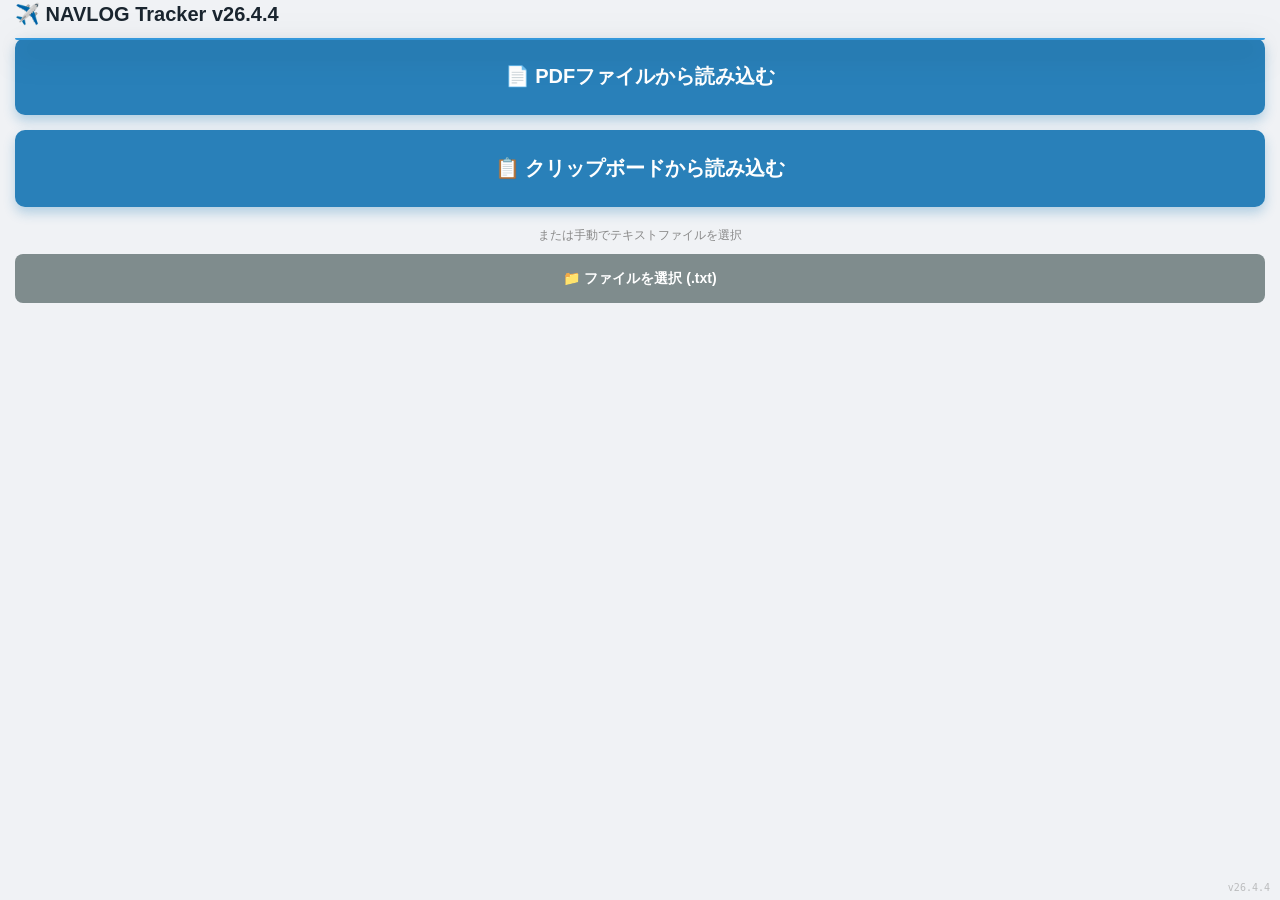
<file: src/index.html>
<!DOCTYPE html>
<html lang="ja">
<head>
    <meta charset="UTF-8">
    <meta name="viewport" content="width=device-width, initial-scale=1.0, maximum-scale=1.0, user-scalable=no, viewport-fit=cover">
    <meta name="apple-mobile-web-app-capable" content="yes">
    <meta name="apple-mobile-web-app-status-bar-style" content="black-translucent">
    <meta name="apple-mobile-web-app-title" content="NAVLOG">
    
    <title>NAVLOG Tracker V26.4.0</title>

    <link rel="icon" href="data:,">
    <link rel="apple-touch-icon" href="data:,">
    <link rel="manifest" href="[data-uri]">

    <script>
        try {
            if (localStorage.getItem('navlog_theme') === 'dark') {
                document.documentElement.classList.add('theme-dark');
            }
        } catch (e) {}
    </script>
    
    

    <link rel="stylesheet" href="style.css">
</head>
<body>

    <h1 class="default-title no-print" id="defaultTitle">✈️ NAVLOG Tracker V26.4.0</h1>

    <div style="position: sticky; top: 0; z-index: 1000; background: var(--bg-color); border-bottom: 1px solid var(--border-color); box-shadow: 0 4px 10px rgba(0,0,0,0.3);">
        
        <div class="flight-header" id="flightHeader" style="display: none; padding-top: 5px;">
            <div class="fh-details">
                <div class="fh-item"><span class="fh-label">FLIGHT</span><span class="fh-val" id="fh-flt">---</span></div>
                <div class="fh-item"><span class="fh-label">DATE</span><span class="fh-val" id="fh-date">---</span></div>
                <div class="fh-item"><span class="fh-label">REG</span><span class="fh-val" id="fh-reg">---</span></div>
                <div class="fh-item"><span class="fh-label">ROUTE</span><span class="fh-val" id="fh-route">---</span></div>
                <div class="fh-item"><span class="fh-label">ALTN</span><span class="fh-val" id="fh-altn">---</span></div>
                <div class="fh-item"><span class="fh-label">TIME</span><span class="fh-val" id="fh-time">---</span></div>
                <div class="fh-item"><span class="fh-label">B/T</span><span class="fh-val" id="fh-bt">---</span></div>
                <div class="fh-item"><span class="fh-label">F/T</span><span class="fh-val" id="fh-ft">---</span></div>
                <div class="fh-item"><span class="fh-label">TTL DIST</span><span class="fh-val" id="fh-dist">---</span></div>
            </div>
        </div>
        
        <div class="status-bar" id="statusBar" style="display:none;">
            <div style="display: flex; gap: 20px; width: 100%; flex-wrap: wrap;">
                
                <div class="status-col" style="flex: 1; min-width: 300px; display: flex; flex-direction: column; gap: 15px;">
                    <div class="status-section">
                        <span class="status-title">ACTUAL TIMES</span>
                        <div class="status-content">
                            <div class="time-inputs" style="display: grid; grid-template-columns: max-content max-content; gap: 8px;">
                                <div class="input-group-inline"><span class="input-label">B/O</span><input type="text" id="time_bo" class="status-input input-time" maxlength="4" placeholder="----" readonly onclick="app.showNumpad(this, 'B/O TIME', 'time')" onchange="app.updateTime('bo', this.value)"></div>
                                <div class="input-group-inline"><span class="input-label">B/I</span><input type="text" id="time_bi" class="status-input input-time" maxlength="4" placeholder="----" readonly onclick="app.showNumpad(this, 'B/I TIME', 'time')" onchange="app.updateTime('bi', this.value)"></div>
                                <div class="input-group-inline"><span class="input-label">TKOF</span><input type="text" id="time_tkof" class="status-input input-time" maxlength="4" placeholder="----" readonly onclick="app.showNumpad(this, 'TKOF TIME', 'time')" onchange="app.updateTime('tkof', this.value)"></div>
                                <div class="input-group-inline"><span class="input-label">LDG</span><input type="text" id="time_ldg" class="status-input input-time" maxlength="4" placeholder="----" readonly onclick="app.showNumpad(this, 'LDG TIME', 'time')" onchange="app.updateTime('ldg', this.value)"></div>
                            </div>
                        </div>
                    </div>
                    <div class="status-section">
                        <span class="status-title">EST. ARRIVAL (ETA) <span id="sb-eta-last" style="font-size: 10px; color: #aed6f1; cursor: pointer; display: none; text-decoration: underline; margin-left: 8px; text-transform: none;"></span></span>
                        <div class="status-content status-value-group" style="display: flex; align-items: center; flex-wrap: wrap; gap: 8px;">
                            <span id="sb-eta" class="status-value">--</span><span id="sb-eta-diff" class="status-badge"></span>
                        </div>
                    </div>
                </div>

                <div class="status-col" style="flex: 1; min-width: 300px; display: flex; flex-direction: column; gap: 15px;">
                    <div style="display: flex; gap: 15px; flex-wrap: wrap;">
                        <div class="status-section">
                            <span class="status-title">ACTUAL FUEL</span>
                            <div class="status-content">
                                <div class="fuel-inputs" style="display: grid; grid-template-columns: max-content max-content; gap: 8px;">
                                    <div class="input-group-inline"><span class="input-label">FOB</span><input type="text" id="actFob" class="status-input fuel-input" readonly onclick="app.showNumpad(this, 'FOB', 'fuel')" onchange="app.updateActualFuel('fob', this.value)"></div>
                                    <div class="input-group-inline"><span class="input-label">FOD</span><input type="text" id="actFod" class="status-input fuel-input" readonly onclick="app.showNumpad(this, 'FOD', 'fuel')" onchange="app.updateActualFuel('fod', this.value)"></div>
                                </div>
                            </div>
                        </div>
                        <div class="status-section">
                            <span class="status-title">FUEL AT DEST <span id="sb-fuel-last" style="font-size: 10px; color: #aed6f1; cursor: pointer; display: none; text-decoration: underline; margin-left: 8px; text-transform: none;"></span></span>
                            <div class="status-content status-value-group" style="display: flex; align-items: center; gap: 8px; flex-wrap: wrap;">
                                <span id="sb-dest-fuel" class="status-value">--</span><span id="sb-dest-fuel-diff" class="status-badge" style="font-size: 14px;"></span><span id="sb-dest-fuel-warning"></span>
                            </div>
                            <div id="sb-plan-fod-display" style="font-size: 14px; font-family: 'SF Mono', monospace; font-weight: normal; color: #e2e8f0; margin-left: 15px; margin-top: 4px; letter-spacing: 0.5px;"></div>
                        </div>
                    </div>
                    <div class="status-section">
                        <span class="status-title">AVAILABLE FUEL MARGIN</span>
                        <div class="status-content" id="sb-avail-fuel-container" style="width: max-content; display: flex; flex-direction: column; gap: 4px; padding: 6px 10px; border-radius: 6px; background: rgba(0,0,0,0.15);"></div>
                    </div>
                </div>

                <div class="status-btn-area" style="display: flex; flex-direction: column; gap: 8px; margin-left: auto; padding-left: 15px; border-left: 1px solid rgba(255,255,255,0.2); justify-content: center;">
                    <button id="btn_crewInfoCard" class="panel-toggle-btn" style="background: rgba(255,255,255,0.1); border: 1px solid rgba(255,255,255,0.2); color: #fff; padding: 8px; border-radius: 6px; font-size: 11px; font-weight: bold; cursor: pointer;" onclick="app.togglePanel('crewInfoCard')">👨‍✈️ CREW / LOG</button>
                    <button id="btn_headerInfoCard" class="panel-toggle-btn" style="background: rgba(255,255,255,0.1); border: 1px solid rgba(255,255,255,0.2); color: #fff; padding: 8px; border-radius: 6px; font-size: 11px; font-weight: bold; cursor: pointer;" onclick="app.togglePanel('headerInfoCard')">📄 DRM</button>
                    <button id="btn_forecastInfoCard" class="panel-toggle-btn" style="background: rgba(255,255,255,0.1); border: 1px solid rgba(255,255,255,0.2); color: #fff; padding: 8px; border-radius: 6px; font-size: 11px; font-weight: bold; cursor: pointer; display: none;" onclick="app.togglePanel('forecastInfoCard')">☁️ WINDS</button>
                </div>
            </div>
        </div>

        <div id="dropdownPanels" style="position: absolute; top: 100%; left: 0; width: 100%;  overflow-y: auto; background: var(--bg-color); box-shadow: 0 10px 30px rgba(0,0,0,0.6); border-bottom: 2px solid var(--accent-color);">
            
            <div class="card-crew" id="crewInfoCard" style="display:none; border: none; border-radius: 0; margin: 0;">
                <span id="crew-toggle-icon" style="display:none;"></span>
                <div id="crewContentEl" class="crew-content" style="display:block; padding: 15px;">
                    <table class="crew-table">
                        <thead>
                            <tr><th style="width: 40px;">T/O</th><th style="width: 40px;">LDG</th><th style="width: 90px;">DUTY</th><th style="width: 120px;">EMP NO</th><th style="width: 200px; text-align: left; padding-left: 10px;">NAME</th><th style="width: 90px;">RANK</th><th style="width: 40px;" class="no-print"></th></tr>
                        </thead>
                        <tbody id="crewTableBody"></tbody>
                    </table>
                    <div style="text-align: left; margin-top: 10px; margin-bottom: 15px;" class="no-print"><button class="btn-secondary btn-small" onclick="app.addCrew()">➕ 追加</button></div>
                    <div class="pfl-section">
                        <div class="pfl-header-controls no-print">
                            <div class="pfl-toggle-group"><button id="btnPflDom" class="pfl-btn active" onclick="app.setPflToggle('domInt', 'DOM')">DOM</button><button id="btnPflInt" class="pfl-btn" onclick="app.setPflToggle('domInt', 'INT')">INT</button></div>
                            <div class="pfl-toggle-group" style="margin-left: 10px;"><button id="btnPflPic" class="pfl-btn active" onclick="app.setPflToggle('activeDuty', 'PIC')">PIC</button><button id="btnPflSic" class="pfl-btn" onclick="app.setPflToggle('activeDuty', 'SIC')">SIC</button><button id="btnPflCop" class="pfl-btn" onclick="app.setPflToggle('activeDuty', 'COP')">COP</button></div>
                            <div style="margin-left: auto;"><button class="btn-secondary btn-small" id="btnPflCsv" onclick="app.copyPflToCsv()" style="font-weight: bold;">📋 CSVコピー</button></div>
                        </div>
                        <div class="pfl-scroll-wrapper">
                            <table class="pfl-table">
                                <thead><tr><th>DAY</th><th>TYPE</th><th>REG</th><th>DEP</th><th>ARR</th><th>DEP TIME</th><th>ARR TIME</th><th>TKOF</th><th>LDG</th><th>FLT NUMBER</th><th>FLT TIME</th><th>PIC TIME</th><th>SIC TIME</th><th>NGT</th><th>COP TIME</th><th>NGT</th><th>IMC</th><th style="min-width: 30px;" class="no-print"></th><th>APCH TYPE</th></tr></thead>
                                <tbody>
                                    <tr>
                                        <td><input type="text" class="pfl-input" id="pfl_day" onchange="app.updatePfl('day', this.value)"></td>
                                        <td><input type="text" class="pfl-input narrow" id="pfl_type" onchange="app.updatePfl('type', this.value)"></td>
                                        <td><input type="text" class="pfl-input narrow" id="pfl_reg" onchange="app.updatePfl('reg', this.value)"></td>
                                        <td><input type="text" class="pfl-input narrow" id="pfl_dep" onchange="app.updatePfl('dep', this.value)"></td>
                                        <td><input type="text" class="pfl-input narrow" id="pfl_arr" onchange="app.updatePfl('arr', this.value)"></td>
                                        <td><input type="text" class="pfl-input narrow" id="pfl_depTime" maxlength="4" readonly onclick="app.showNumpad(this, 'DEP TIME', 'time')" onchange="app.updatePfl('depTime', this.value)"></td>
                                        <td><input type="text" class="pfl-input narrow" id="pfl_arrTime" maxlength="4" readonly onclick="app.showNumpad(this, 'ARR TIME', 'time')" onchange="app.updatePfl('arrTime', this.value)"></td>
                                        <td><select class="pfl-input narrow" id="pfl_tkof" onchange="app.updatePfl('tkof', this.value)"><option value=""></option><option value="1">1</option><option value="N1">N1</option></select></td>
                                        <td><select class="pfl-input narrow" id="pfl_ldg" onchange="app.updatePfl('ldg', this.value)"><option value=""></option><option value="1">1</option><option value="N1">N1</option></select></td>
                                        <td><input type="text" class="pfl-input wide" id="pfl_fltNumber" onchange="app.updatePfl('fltNumber', this.value)"></td>
                                        <td><input type="text" class="pfl-input narrow" id="pfl_fltTime" readonly onclick="app.showNumpad(this, 'FLT TIME', 'time')" onchange="app.updatePfl('fltTime', this.value, true)"></td>
                                        <td><input type="text" class="pfl-input narrow" id="pfl_picTime" readonly onclick="app.showNumpad(this, 'PIC TIME', 'time')" onchange="app.updatePfl('picTime', this.value, true)"></td>
                                        <td><input type="text" class="pfl-input narrow" id="pfl_sicTime" readonly onclick="app.showNumpad(this, 'SIC TIME', 'time')" onchange="app.updatePfl('sicTime', this.value, true)"></td>
                                        <td><input type="text" class="pfl-input narrow" id="pfl_ngtPicSic" readonly onclick="app.showNumpad(this, 'NGT', 'time')" onchange="app.updatePfl('ngtPicSic', this.value, true)"></td>
                                        <td><input type="text" class="pfl-input narrow" id="pfl_copTime" readonly onclick="app.showNumpad(this, 'COP TIME', 'time')" onchange="app.updatePfl('copTime', this.value, true)"></td>
                                        <td><input type="text" class="pfl-input narrow" id="pfl_ngtCop" readonly onclick="app.showNumpad(this, 'NGT', 'time')" onchange="app.updatePfl('ngtCop', this.value, true)"></td>
                                        <td><input type="text" class="pfl-input narrow" id="pfl_imc" readonly onclick="app.showNumpad(this, 'IMC', 'time')" onchange="app.updatePfl('imc', this.value, true)"></td>
                                        <td class="no-print"></td>
                                        <td><input type="text" class="pfl-input wide" id="pfl_apchType" onchange="app.updatePfl('apchType', this.value)"></td>
                                    </tr>
                                </tbody>
                            </table>
                        </div>
                    </div>
                </div>
            </div>

            <div class="card-drm" id="headerInfoCard" style="display:none; border: none; border-radius: 0; margin: 0;">
                <div class="drm-content" id="headerInfoContent" style="font-size: 15px; font-family: 'SF Mono', monospace; white-space: pre; overflow-x: auto; padding: 20px;"></div>
            </div>

        </div>
    </div>

    <div class="no-print" id="inputArea" style="background: transparent;">
        
        <button class="clipboard-btn" style="margin-bottom: 15px;" onclick="app.openPDFPicker()">
            📄 PDFファイルから読み込む
        </button>

        <input type="file" id="webPdfInput" accept=".pdf" style="display: none;" onchange="app.handleWebPDFUpload(event)">

        <button class="clipboard-btn" onclick="app.loadFromClipboard()">
            📋 クリップボードから読み込む
        </button>
        
        <div id="historyArea" style="margin-top: 25px; padding: 15px; background: rgba(0,0,0,0.05); border-radius: 10px; display: none;">
            <div style="font-size: 11px; font-weight: bold; color: var(--text-muted); margin-bottom: 10px; text-transform: uppercase; letter-spacing: 1px;">🕒 最近のフライト履歴 (Crewを呼び出す)</div>
            <div id="historyList" style="display: flex; flex-direction: column; gap: 8px;"></div>
        </div>

        <div style="margin-top: 20px; text-align: center;">
            <span style="font-size: 12px; color: var(--text-faint); display: block; margin-bottom: 10px;">または手動でテキストファイルを選択</span>
            <label for="fileInput" class="file-upload-btn">📁 ファイルを選択 (.txt)</label>
            <input type="file" id="fileInput" accept=".txt" style="display: none;" onchange="app.handleFileUpload(event)">
        </div>
    </div>

    <div class="table-container" id="tableContainer" style="display:none;">
        <table>
            <thead>
                <tr>
                    <th class="sticky-th col-wp sticky-col-wp">WP</th>
                    <th class="sticky-th col-alt">ALT</th>
                    <th class="sticky-th col-wind">
                        <span class="header-landscape">WIND / TMP<br><span style="font-size:9px; font-weight:normal;">(ISA DEV)</span></span>
                        <span class="header-portrait">WIND<br>TMP<br><span style="font-size:9px; font-weight:normal;">(ISA DEV)</span></span>
                    </th>
                    <th class="sticky-th col-mwtp">MW/TP<br>WSCP</th>
                    <th class="sticky-th col-ctme">CTME/DIST<br><span style="font-weight:normal;opacity:0.6;">RTME/RDIS</span></th>
                    <th class="sticky-th col-ztme">ZTME<br><span style="font-weight:normal;opacity:0.6;">(DIST)</span></th>
                    <th class="sticky-th col-main">Est.Time</th>
                    <th class="sticky-th col-main">Est.FUEL<br><span style="font-weight:normal;opacity:0.6;">(Plan)</span></th>
                    <th class="sticky-th col-actual no-print col-main">Act.Time</th>
                    <th class="sticky-th col-actual no-print col-main">Act.FUEL<br><span style="font-weight:normal;opacity:0.6;font-size:9px;">TTL/CALC</span></th>
                    <th class="sticky-th col-diff">Time<br>Diff</th>
                    <th class="sticky-th col-diff">Fuel<br>Diff</th>
                </tr>
            </thead>
            <tbody id="tableBody"></tbody>
        </table>
    </div>

    <div class="card-footer no-print" id="bottomControls" style="display:none;">
        <div class="config-panel">
            <div style="display: flex; gap: 8px;">
                <button class="btn-secondary" onclick="app.toggleSettings()">⚙️ 設定 (ALTN / RSV)</button>
                <button class="btn-secondary" id="themeToggleBtn" onclick="app.toggleTheme()">🌙 NGT</button>
            </div>
            <div style="display: flex; gap: 8px;">
                <button onclick="app.printNavlog()">🖨️ PDF</button>
                <button class="btn-danger" onclick="app.resetData()">🗑️ リセット</button>
            </div>
        </div>
        
        <div id="settingsPanel" style="display:none; margin-top: 15px; padding-top: 15px; border-top: 1px solid var(--border-color);">
            <div class="settings-wrapper">
                
                <div class="settings-group">
                    <h3 class="settings-group-title">ALTN Settings</h3>
                    <div id="altnSettingsContainer" style="display: flex; flex-direction: column; gap: 10px; margin-bottom: 10px;"></div>
                    <button class="btn-secondary btn-small" onclick="app.addAltn()">➕ ALTN 追加</button>
                    
                    <div class="input-group" style="margin-top: 15px;">
                        <label>Margin Alert Threshold</label>
                        <input type="text" id="alertThreshold" value="0" style="width: 100px;" readonly onclick="app.showNumpad(this, 'MARGIN ALERT', 'fuel')" onchange="app.saveConfig()">
                    </div>
                </div>

                <div class="settings-group">
                    <h3 class="settings-group-title">Table Settings</h3>
                    <div class="input-group">
                        <label>Fuel Diff Basis</label>
                        <select id="fuelCalcBasis" style="width: 100px;" onchange="app.changeFuelBasis()">
                            <option value="CALC">CALC</option>
                            <option value="TTL">TTL</option>
                        </select>
                    </div>
                </div>

                <div class="settings-group">
                    <h3 class="settings-group-title">Dest Fuel Settings</h3>
                    <div class="input-group">
                        <label>Dest Fuel Warning Threshold</label>
                        <input type="text" id="destFuelThreshold" value="0" style="width: 100px;" readonly onclick="app.showNumpad(this, 'DEST FUEL WARN', 'fuel')" onchange="app.saveConfig()">
                    </div>
                </div>

            </div>
            <div style="margin-top: 15px; text-align: right;">
                <button onclick="app.toggleSettings()">閉じる</button>
            </div>
        </div>
    </div>

    <div id="numpadOverlay" class="numpad-overlay" onclick="app.closeNumpad()"></div>
    <div id="numpadContainer" class="numpad-container">
        <div id="numpadInfo" class="numpad-display-info">INPUT VALUE</div>
        <button class="numpad-btn" onclick="app.numpadInput('7')">7</button>
        <button class="numpad-btn" onclick="app.numpadInput('8')">8</button>
        <button class="numpad-btn" onclick="app.numpadInput('9')">9</button>
        <button class="numpad-btn" onclick="app.numpadInput('4')">4</button>
        <button class="numpad-btn" onclick="app.numpadInput('5')">5</button>
        <button class="numpad-btn" onclick="app.numpadInput('6')">6</button>
        <button class="numpad-btn" onclick="app.numpadInput('1')">1</button>
        <button class="numpad-btn" onclick="app.numpadInput('2')">2</button>
        <button class="numpad-btn" onclick="app.numpadInput('3')">3</button>
        <button class="numpad-btn" onclick="app.numpadInput('.')">.</button>
        <button class="numpad-btn" onclick="app.numpadInput('0')">0</button>
        <button class="numpad-btn btn-del" onclick="app.numpadInput('DEL')">⌫</button>
        <button class="numpad-btn btn-ent" onclick="app.closeNumpad()">ENT</button>
    </div>

    <script src="script.js"></script>
    <script src="utils.js"></script>
    <script src="fuel.js"></script>
    <script src="history.js"></script>
    <script src="crew.js"></script>
    <script src="parser.js"></script>
</body>
</html>
</file>
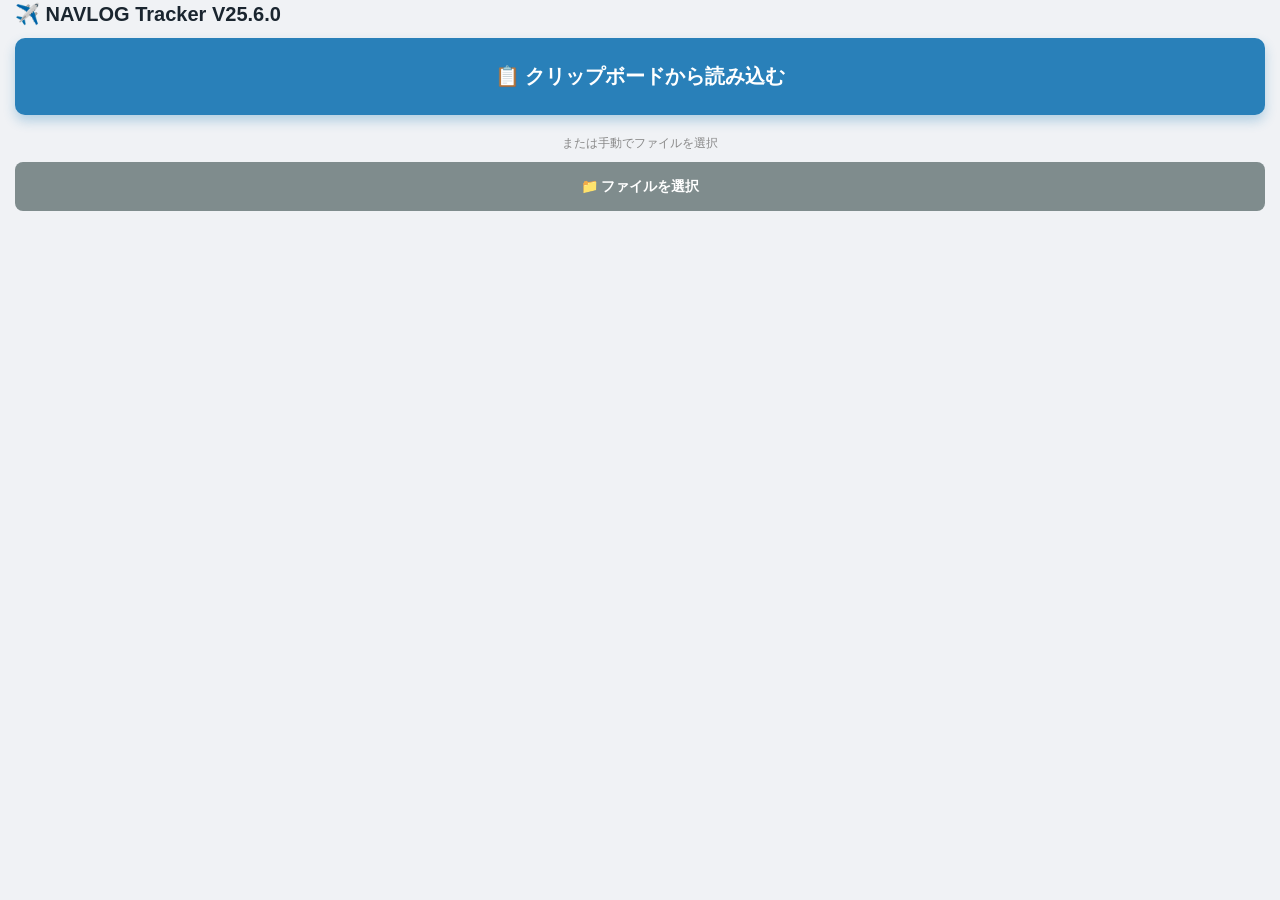
<file: tempo.html>
<!DOCTYPE html>
<html lang="ja">
<head>
    <meta charset="UTF-8">
    <meta name="viewport" content="width=device-width, initial-scale=1.0, maximum-scale=1.0, user-scalable=no, viewport-fit=cover">
    <meta name="apple-mobile-web-app-capable" content="yes">
    <meta name="apple-mobile-web-app-status-bar-style" content="black-translucent">
    <meta name="apple-mobile-web-app-title" content="NAVLOG">
    
    <title>NAVLOG Tracker V25.6.0 (Offline EFB)</title>

    <script>
        try {
            if (localStorage.getItem('navlog_theme') === 'dark') {
                document.documentElement.classList.add('theme-dark');
            }
        } catch (e) {}
    </script>

    <style>
:root {
    --bg-color: #f0f2f5; --card-bg: #ffffff; --text-color: #2c3e50;
    --text-muted: #555555; --text-faint: #888888; --primary-color: #1a252f;
    --accent-color: #3498db; --danger-color: #e74c3c; --alert-text: #ff6b6b;
    --success-color: #2ecc71; --border-color: #bdc3c7; --table-header-bg: #e8ecef;
    --ahead-bg: #d4efdf; --ahead-color: #1e8449; --behind-bg: #fadbd8;
    --behind-color: #c0392b; --modified-bg: #e1f5fe; --modified-text: #1a252f;
    --drm-bg: #0c0c0c; --drm-text: #00ff41; --input-bg: #ffffff;
    --input-border: #ccc; --actual-col-bg: #fff9e6; --memo-bg: #eef2f5;
    --sb-height: 85px; 
    --warning-bg: #5c2a2a; /* 暗めの赤茶色 */
}

html.theme-dark {
    --bg-color: #121212; --card-bg: #1c1c1e; --text-color: #d1d1d6;
    --text-muted: #8e8e93; --text-faint: #636366; --primary-color: #2c2c2e; 
    --accent-color: #2980b9; --danger-color: #d32f2f; --alert-text: #ff5252;
    --success-color: #27ae60; --border-color: #3a3a3c; --table-header-bg: #2c2c2e;
    --ahead-bg: #1b4332; --ahead-color: #81c784; --behind-bg: #4a1c1c;
    --behind-color: #e57373; --modified-bg: #1e3a5f; --modified-text: #64b5f6;
    --drm-bg: #000000; --drm-text: #00e676; --input-bg: #2c2c2e;
    --input-border: #48484a; --actual-col-bg: #24221d; --memo-bg: #2c2c2e;
    --warning-bg: #5c2a2a; /* 暗めの赤茶色 */
}

* { box-sizing: border-box; margin: 0; padding: 0; -webkit-tap-highlight-color: transparent; }

body::before {
    content: ""; position: fixed; top: 0; left: 0; right: 0;
    height: env(safe-area-inset-top, 0px); background-color: var(--bg-color); z-index: 1001;
}

body { 
    font-family: -apple-system, sans-serif; background-color: var(--bg-color); color: var(--text-color); 
    padding: env(safe-area-inset-top) 15px env(safe-area-inset-bottom) 15px; line-height: 1.4; min-width: 1000px; 
    transition: background-color 0.3s, color 0.3s; 
}

h1.default-title { font-size: 20px; margin-bottom: 10px; color: var(--primary-color); }

.flight-header { background: var(--primary-color); color: white; border-radius: 10px; padding: 15px; margin-bottom: 12px; box-shadow: 0 4px 10px rgba(0,0,0,0.15); }
.fh-title { font-size: 11px; color: #95a5a6; margin-bottom: 10px; border-bottom: 1px solid rgba(255,255,255,0.1); padding-bottom: 4px; font-weight: bold; letter-spacing: 0.5px; }
.fh-details { display: flex; flex-wrap: wrap; gap: 12px 25px; }
.fh-item { display: flex; flex-direction: column; }
.fh-label { font-size: 10px; color: var(--text-faint); font-weight: bold; text-transform: uppercase; }
.fh-val { font-size: 16px; font-weight: bold; font-family: 'SF Mono', Menlo, monospace; color: #fff; }

.card-crew { background: var(--card-bg); border-radius: 8px; margin-bottom: 15px; border: 1px solid var(--border-color); overflow: hidden; }
.crew-header { background: var(--primary-color); padding: 6px 12px; cursor: pointer; display: flex; justify-content: space-between; align-items: center; border-bottom: 1px solid var(--border-color); }
.crew-title { color: #fff; font-size: 11px; font-weight: bold; letter-spacing: 1px; }
.crew-content { padding: 10px; }

.crew-table { width: auto; border-collapse: collapse; margin-left: 15px; } 
.crew-table th { font-size: 10px; color: var(--text-faint); text-align: center; padding: 4px 6px; } 
.crew-table td { padding: 4px 6px; text-align: center; vertical-align: middle; border: none; }

/* POST FLIGHT LOG STYLES */
.pfl-section { margin-top: 10px; border-top: 1px dashed var(--border-color); padding-top: 15px; padding-left: 15px; }
.pfl-header-controls { display: flex; margin-bottom: 8px; align-items: center; }
.pfl-toggle-group { display: flex; background: rgba(0,0,0,0.1); border-radius: 6px; padding: 3px; }
html.theme-dark .pfl-toggle-group { background: rgba(255,255,255,0.1); }
.pfl-btn { background: transparent; color: var(--text-color); border: none; padding: 4px 12px; font-size: 11px; font-weight: bold; border-radius: 4px; cursor: pointer; transition: 0.2s; }
.pfl-btn.active { background: var(--accent-color); color: #fff; box-shadow: 0 2px 4px rgba(0,0,0,0.2); }
.pfl-scroll-wrapper { overflow-x: auto; -webkit-overflow-scrolling: touch; padding-bottom: 10px; }
.pfl-table { width: max-content; border-collapse: collapse; text-align: center; }
.pfl-table th { font-size: 9px; color: var(--text-faint); padding: 0 4px 4px 4px; font-weight: normal; }
.pfl-table td { padding: 0 2px; border: none; }
.pfl-input { width: 55px; text-align: center; font-size: 12px; padding: 5px 2px; background: var(--input-bg); color: var(--text-color); border: 1px solid var(--input-border); border-radius: 4px; font-family: 'SF Mono', monospace; }
.pfl-input:focus { border-color: var(--accent-color); outline: none; }
.pfl-input.wide { width: 75px; }
.pfl-input.narrow { width: 45px; }

/* ★ DATE(DAY)とREGの視認性向上のための幅拡張 */
#pfl_day { width: 75px; }
#pfl_reg { width: 65px; }

.card-drm { background: var(--drm-bg); border-radius: 8px; margin-bottom: 15px; border: 1px solid var(--border-color); overflow: hidden; }
.drm-header { background: #222; padding: 6px 12px; cursor: pointer; display: flex; justify-content: space-between; align-items: center; border-bottom: 1px solid #333; }
.drm-title { color: #fff; font-size: 11px; font-weight: bold; letter-spacing: 1px; }
.drm-content { display: block; font-family: 'SF Mono', monospace; font-size: 13px; line-height: 1.5; white-space: pre; color: var(--drm-text); padding: 15px; max-height: 350px; overflow: auto; -webkit-overflow-scrolling: touch; }

/* ★ StatusBar 基本スタイル */
.status-bar { 
    padding: 15px; border-radius: 10px; margin-bottom: 12px; background: var(--primary-color); color: white; box-shadow: 0 4px 10px rgba(0,0,0,0.2); 
    position: -webkit-sticky; position: sticky; top: env(safe-area-inset-top, 10px); z-index: 1000; transform: translateZ(0);
    transition: background-color 0.3s ease;
}

/* ★ 警告スタイル */
.status-bar.status-warning { background-color: var(--warning-bg) !important; }
.dest-warning-badge { font-size: 10px; font-weight: bold; color: white; background-color: var(--danger-color); padding: 2px 6px; border-radius: 4px; white-space: nowrap; }

/* ★ StatusBar: インデント階層デザイン */
.status-section { display: flex; flex-direction: column; }
.status-title { display: block; font-size: 11px; opacity: 0.7; font-weight: bold; text-transform: uppercase; margin-bottom: 4px; text-align: left; }
.status-content { margin-left: 15px; }
.status-value { font-size: 22px; font-family: 'SF Mono', monospace; letter-spacing: -0.5px; color: #fff; font-weight: bold; line-height: 1; }
.status-badge { padding: 3px 8px; border-radius: 4px; font-size: 13px; font-weight: 900; }

/* ★ 入力フォームの共通・個別最適化 */
.input-group-inline { display: flex; align-items: center; background: rgba(255,255,255,0.1); border-radius: 6px; padding: 3px 8px; }
.input-label { font-size: 11px; font-weight: bold; color: #aed6f1; width: 35px; text-align: left; }
.status-input { background: transparent; border: none; color: #fff; font-size: 16px; font-family: 'SF Mono', monospace; font-weight: bold; text-align: center; padding: 0; outline: none; }
.status-input::placeholder { color: rgba(255,255,255,0.3); }
.status-input:focus { border-bottom: 1px solid #fff; }
/* 幅の調整 */
.input-time { width: 60px; }
.fuel-input { width: 75px; }

.table-container { 
    background: var(--card-bg); border-radius: 10px; box-shadow: 0 2px 8px rgba(0,0,0,0.05); margin-bottom: 15px; 
    position: relative; z-index: 10;
}

table { width: 100%; min-width: 970px; margin: 0 auto; table-layout: fixed; border-collapse: separate; border-spacing: 0; }

.table-container th { 
    background: var(--table-header-bg); position: sticky; top: calc(env(safe-area-inset-top, 10px) + var(--sb-height)); z-index: 900; 
    font-size: 11px; color: var(--text-muted); font-weight: bold; box-shadow: 0 2px 2px rgba(0,0,0,0.05); 
}

.header-landscape { display: inline; }
.header-portrait { display: none; }

.sticky-col-wp { position: sticky; left: 0; background-color: var(--card-bg); z-index: 800; box-shadow: 2px 0 5px rgba(0,0,0,0.05); }
.table-container th.sticky-col-wp { background-color: var(--table-header-bg); z-index: 950; }
.table-container th, .table-container td { padding: 8px 2px; border-bottom: 1px solid var(--border-color); border-right: 1px solid var(--border-color); text-align: center; font-size: 13px; vertical-align: middle; overflow: hidden; }

.col-wp   { width: 90px; min-width: 90px; }
.col-alt  { width: 80px; min-width: 80px; }
.col-wind { width: 95px; min-width: 95px; }
.col-mwtp { width: 70px; min-width: 70px; }
.col-ctme { width: 95px; min-width: 95px; }
.col-ztme { width: 70px; min-width: 70px; }
.col-main { width: 90px; min-width: 90px; } 
.col-diff { width: 55px; min-width: 55px; }

.col-actual { background-color: var(--actual-col-bg); }

.input-crew { width: 100%; padding: 6px; border: 1px solid var(--input-border); border-radius: 4px; font-size: 13px; text-align: center; background: var(--input-bg); color: var(--text-color); }
.input-crew:focus { background: var(--card-bg); border-color: var(--accent-color); outline: none; }

.input-crew-name { text-align: left !important; padding-left: 10px; }

.input-ref { width: 100%; text-align: center; border: 1px dashed transparent; background: transparent; color: var(--text-color); font-size: 12px; padding: 2px; border-radius: 4px; box-sizing: border-box; }
.input-ref:focus { border: 1px solid var(--accent-color); background: var(--input-bg); outline: none; }
.input-modified { font-weight: bold; color: var(--modified-text) !important; background-color: var(--modified-bg); border: 1px solid var(--accent-color); }

.input-ref.input-wind { width: 75px !important; margin: 0 auto; }
.input-ref.input-tmp { width: 36px !important; min-width: 36px !important; max-width: 36px !important; flex: 0 0 36px !important; padding: 2px 2px 2px 0 !important; text-align: right !important; }

.isa-dev-text { font-size: 10px; color: var(--text-muted); text-align: left; white-space: nowrap; margin-left: 2px; flex: 0 0 auto; }

.input-actual { width: 75px; height: 38px; margin: 0 auto; text-align: center; border: 1px solid var(--input-border); border-radius: 6px; font-size: 16px; font-weight: bold; background: var(--input-bg); color: var(--text-color); display: block; }
.input-actual-half { width: 75px; height: 18px; margin: 0 auto; text-align: center; border: 1px solid var(--input-border); border-radius: 4px; font-size: 13px; font-weight: bold; background: var(--input-bg); color: var(--text-color); padding: 0; display: block; }
.input-actual-half::placeholder { font-weight: normal; font-size: 10px; color: var(--text-faint); }

input[readonly] { background-color: rgba(0, 0, 0, 0.05); color: var(--text-muted); cursor: not-allowed; border-color: transparent; }
html.theme-dark input[readonly] { background-color: rgba(255, 255, 255, 0.05); }

input[type="number"]::-webkit-outer-spin-button, input[type="number"]::-webkit-inner-spin-button { -webkit-appearance: none; margin: 0; }
input[type="number"] { -moz-appearance: textfield; }
input, textarea, select { padding: 6px; border: 1px solid var(--input-border); border-radius: 4px; font-size: 14px; background-color: var(--input-bg); color: var(--text-color); }

.input-stacked { display: flex; flex-direction: column; gap: 2px; align-items: center; justify-content: center; }
.fuel-primary { font-size: 14px; font-weight: bold; }
.fuel-secondary { font-size: 11px; color: var(--text-faint); margin-top: 1px; }

.wp-cell { cursor: pointer; padding: 6px 2px; border-radius: 6px; user-select: none; display: block; }
.wp-cell:active { background-color: var(--border-color); }
.memo-textarea { width: 100%; border: 1px solid var(--input-border); border-radius: 4px; padding: 8px; font-size: 14px; font-family: inherit; resize: vertical; outline: none; background-color: var(--input-bg); color: var(--text-color); }
.memo-textarea:focus { border-color: var(--accent-color); box-shadow: 0 0 0 2px rgba(52, 152, 219, 0.2); }

.card-footer { background: var(--card-bg); border-radius: 10px; padding: 12px; margin-bottom: 40px; }
.config-panel { display: flex; gap: 15px; align-items: center; justify-content: space-between; }
button { padding: 12px 18px; border: none; border-radius: 8px; background: var(--accent-color); color: white; font-weight: bold; cursor: pointer; font-size: 14px; }
.btn-danger { background: var(--danger-color); }
.btn-secondary { background: #607d8b; }
.btn-small { padding: 6px 10px; font-size: 12px; }
.input-group { display: flex; flex-direction: column; gap: 5px; }
.input-group label { font-size: 11px; font-weight: bold; color: var(--text-muted); }

.settings-wrapper { display: flex; flex-wrap: wrap; gap: 15px; }
.settings-group { flex: 1 1 250px; border: 1px solid var(--border-color); border-radius: 8px; padding: 15px; margin-bottom: 15px; background: rgba(0,0,0,0.05); }
html.theme-dark .settings-group { background: rgba(255,255,255,0.05); }
h3.settings-group-title { font-size: 13px; font-weight: bold; color: var(--accent-color); margin-bottom: 12px; border-bottom: 1px solid var(--border-color); padding-bottom: 6px; text-transform: uppercase; margin-top: 0; }

.clipboard-btn { display: block; width: 100%; background: #2980b9; color: white; padding: 25px; border-radius: 10px; text-align: center; font-weight: bold; font-size: 20px; cursor: pointer; box-shadow: 0 6px 12px rgba(41, 128, 185, 0.3); margin-bottom: 15px; border: none; }
.clipboard-btn:active { background: #1c5980; transform: translateY(2px); box-shadow: 0 2px 6px rgba(41, 128, 185, 0.3); }
.file-upload-btn { display: block; width: 100%; background: #7f8c8d; color: white; padding: 15px; border-radius: 8px; text-align: center; font-weight: bold; font-size: 14px; cursor: pointer; border: none; }

.altn-warning-badge { margin-left: 8px; font-size: 10px; font-weight: bold; color: var(--alert-text); background: rgba(255, 107, 107, 0.15); padding: 2px 6px; border-radius: 4px; border: 1px solid rgba(255, 107, 107, 0.4); white-space: nowrap; }

@media screen and (max-width: 1000px), screen and (orientation: portrait) {
    body { min-width: 810px; } 
    table { width: 780px; min-width: 780px; max-width: 780px; }
    .col-wp   { width: 74px; min-width: 74px; max-width: 74px; }
    .col-alt  { width: 60px; min-width: 60px; max-width: 60px; }
    .col-wind { width: 70px; min-width: 70px; max-width: 70px; }
    .col-mwtp { width: 55px; min-width: 55px; max-width: 55px; }
    .col-ctme { width: 80px; min-width: 80px; max-width: 80px; }
    .col-ztme { width: 55px; min-width: 55px; max-width: 55px; }
    .col-main { width: 74px; min-width: 74px; max-width: 74px; }
    .col-diff { width: 45px; min-width: 45px; max-width: 45px; }
    
    .input-ref.input-wind { width: 55px !important; }
    .input-ref.input-tmp { width: 32px !important; min-width: 32px !important; max-width: 32px !important; flex: 0 0 32px !important; font-size: 11px !important; padding: 2px 1px !important; }
    .isa-dev-text { font-size: 9px; }
    
    .input-actual { width: 65px; height: 35px; font-size: 14px; margin: 0 auto; display: block; } 
    .input-actual-half { width: 65px; font-size: 12px; margin: 0 auto; display: block; }
    
    .fuel-primary { font-size: 13px; }
    .fuel-secondary { font-size: 10px; }

    .header-landscape { display: none; }
    .header-portrait { display: inline; }
}

@media print {
    .no-print { display: none !important; }
    body { padding: 0; background: white; min-width: 100%; color: black; }
    .table-container { max-height: none; overflow: visible; position: static; box-shadow: none; margin-bottom: 0; background: white; }
    .table-container th { position: static; background: #eee; color: black; }
    .sticky-col-wp { position: static; box-shadow: none; background: white; }
    table { font-size: 10px; min-width: 100%; border-collapse: collapse; }
    .table-container th, .table-container td { border: 1px solid black; padding: 5px; color: black; }
    .input-actual, .input-actual-half, .input-ref { border: none; font-size: 10px; background: transparent; padding: 0; color: black; }
    .card-drm, .card-crew { border: 1px solid black; box-shadow: none; background: white; }
    .drm-content, .crew-header { color: black; background: white; max-height: none; }
}
</style>
</head>
<body>

    <h1 class="default-title no-print" id="defaultTitle">✈️ NAVLOG Tracker V25.6.0</h1>

    <div class="flight-header" id="flightHeader" style="display: none;">
        <div class="fh-title">✈️ FLIGHT STATUS DASHBOARD</div>
        <div class="fh-details">
            <div class="fh-item"><span class="fh-label">FLIGHT</span><span class="fh-val" id="fh-flt">---</span></div>
            <div class="fh-item"><span class="fh-label">DATE</span><span class="fh-val" id="fh-date">---</span></div>
            <div class="fh-item"><span class="fh-label">REG</span><span class="fh-val" id="fh-reg">---</span></div>
            <div class="fh-item"><span class="fh-label">ROUTE</span><span class="fh-val" id="fh-route">---</span></div>
            <div class="fh-item"><span class="fh-label">ALTN</span><span class="fh-val" id="fh-altn">---</span></div>
            <div class="fh-item"><span class="fh-label">TIME</span><span class="fh-val" id="fh-time">---</span></div>
            <div class="fh-item"><span class="fh-label">B/T</span><span class="fh-val" id="fh-bt">---</span></div>
            <div class="fh-item"><span class="fh-label">F/T</span><span class="fh-val" id="fh-ft">---</span></div>
            <div class="fh-item"><span class="fh-label">TTL DIST</span><span class="fh-val" id="fh-dist">---</span></div>
        </div>
    </div>

    <div class="card-crew no-print" id="crewInfoCard" style="display:none;">
        <div class="crew-header" onclick="app.toggleCrew()">
            <span class="crew-title">👨‍✈️ CREW INFO & POST-FLIGHT LOG</span>
            <span id="crew-toggle-icon" style="color: #fff; opacity: 0.7;">▼</span>
        </div>
        <div id="crewContentEl" class="crew-content" style="display:block;">
            <table class="crew-table">
                <thead>
                    <tr>
                        <th style="width: 40px;">T/O</th>
                        <th style="width: 40px;">LDG</th>
                        <th style="width: 90px;">DUTY</th>
                        <th style="width: 120px;">EMP NO</th>
                        <th style="width: 200px; text-align: left; padding-left: 10px;">NAME</th>
                        <th style="width: 90px;">RANK</th>
                        <th style="width: 40px;"></th>
                    </tr>
                </thead>
                <tbody id="crewTableBody"></tbody>
            </table>
            <div style="text-align: left; margin-top: 10px; margin-left: 15px; margin-bottom: 15px;">
                <button class="btn-secondary btn-small" onclick="app.addCrew()">➕ 追加</button>
            </div>

            <div class="pfl-section">
                <div class="pfl-header-controls">
                    <div class="pfl-toggle-group">
                        <button id="btnPflDom" class="pfl-btn active" onclick="app.setPflToggle('domInt', 'DOM')">DOM</button>
                        <button id="btnPflInt" class="pfl-btn" onclick="app.setPflToggle('domInt', 'INT')">INT</button>
                    </div>
                    <div class="pfl-toggle-group" style="margin-left: 10px;">
                        <button id="btnPflPic" class="pfl-btn active" onclick="app.setPflToggle('activeDuty', 'PIC')">PIC</button>
                        <button id="btnPflSic" class="pfl-btn" onclick="app.setPflToggle('activeDuty', 'SIC')">SIC</button>
                        <button id="btnPflCop" class="pfl-btn" onclick="app.setPflToggle('activeDuty', 'COP')">COP</button>
                    </div>
                    <div style="margin-left: auto;">
                        <button class="btn-secondary btn-small" id="btnPflCsv" onclick="app.copyPflToCsv()" style="font-weight: bold;">📋 CSVコピー (Shortcut用)</button>
                    </div>
                </div>
                <div class="pfl-scroll-wrapper">
                    <table class="pfl-table">
                        <thead>
                            <tr>
                                <th>DAY</th><th>TYPE</th><th>REG</th><th>DEP</th><th>ARR</th>
                                <th>DEP TIME</th><th>ARR TIME</th><th>TKOF</th><th>LDG</th>
                                <th>FLT NUMBER</th><th>FLT TIME</th><th>PIC TIME</th>
                                <th>SIC TIME</th><th>NGT(PIC/SIC)</th><th>COP TIME</th>
                                <th>NGT(COP)</th><th>IMC</th>
                                <th style="min-width: 30px;"></th>
                                <th>APCH TYPE</th>
                            </tr>
                        </thead>
                        <tbody>
                            <tr>
                                <td><input type="text" class="pfl-input" id="pfl_day" onchange="app.updatePfl('day', this.value)"></td>
                                <td><input type="text" class="pfl-input narrow" id="pfl_type" onchange="app.updatePfl('type', this.value)"></td>
                                <td><input type="text" class="pfl-input narrow" id="pfl_reg" onchange="app.updatePfl('reg', this.value)"></td>
                                <td><input type="text" class="pfl-input narrow" id="pfl_dep" onchange="app.updatePfl('dep', this.value)"></td>
                                <td><input type="text" class="pfl-input narrow" id="pfl_arr" onchange="app.updatePfl('arr', this.value)"></td>
                                
                                <td><input type="text" class="pfl-input narrow" id="pfl_depTime" inputmode="numeric" maxlength="4" onchange="app.updatePfl('depTime', this.value)"></td>
                                <td><input type="text" class="pfl-input narrow" id="pfl_arrTime" inputmode="numeric" maxlength="4" onchange="app.updatePfl('arrTime', this.value)"></td>
                                
                                <td><select class="pfl-input narrow" id="pfl_tkof" onchange="app.updatePfl('tkof', this.value)"><option value=""></option><option value="1">1</option><option value="N1">N1</option></select></td>
                                <td><select class="pfl-input narrow" id="pfl_ldg" onchange="app.updatePfl('ldg', this.value)"><option value=""></option><option value="1">1</option><option value="N1">N1</option></select></td>
                                
                                <td><input type="text" class="pfl-input wide" id="pfl_fltNumber" onchange="app.updatePfl('fltNumber', this.value)"></td>
                                
                                <td><input type="text" class="pfl-input narrow" id="pfl_fltTime" onchange="app.updatePfl('fltTime', this.value, true)"></td>
                                <td><input type="text" class="pfl-input narrow" id="pfl_picTime" onchange="app.updatePfl('picTime', this.value, true)"></td>
                                <td><input type="text" class="pfl-input narrow" id="pfl_sicTime" onchange="app.updatePfl('sicTime', this.value, true)"></td>
                                <td><input type="text" class="pfl-input narrow" id="pfl_ngtPicSic" onchange="app.updatePfl('ngtPicSic', this.value, true)"></td>
                                <td><input type="text" class="pfl-input narrow" id="pfl_copTime" onchange="app.updatePfl('copTime', this.value, true)"></td>
                                <td><input type="text" class="pfl-input narrow" id="pfl_ngtCop" onchange="app.updatePfl('ngtCop', this.value, true)"></td>
                                <td><input type="text" class="pfl-input narrow" id="pfl_imc" onchange="app.updatePfl('imc', this.value, true)"></td>
                                
                                <td></td> <td><input type="text" class="pfl-input wide" id="pfl_apchType" onchange="app.updatePfl('apchType', this.value)"></td>
                            </tr>
                        </tbody>
                    </table>
                </div>
            </div>
            </div>
    </div>

    <div class="card-drm" id="headerInfoCard" style="display:none;">
        <div class="drm-header no-print" onclick="app.toggleHeader()">
            <span class="drm-title">[ DISPATCH RELEASE MESSAGE ]</span>
            <span id="drm-toggle-icon" style="color: var(--text-faint);">▼</span>
        </div>
        <div class="drm-content" id="headerInfoContent"></div>
    </div>

    <div class="status-bar" id="statusBar" style="display:none;">
        <div style="display: flex; gap: 20px; width: 100%; flex-wrap: wrap;">
            
            <div class="status-col" style="flex: 1; min-width: 300px; display: flex; flex-direction: column; gap: 15px;">
                
                <div class="status-section">
                    <span class="status-title">ACTUAL TIMES</span>
                    <div class="status-content">
                        <div class="time-inputs" style="display: grid; grid-template-columns: max-content max-content; gap: 8px;">
                            <div class="input-group-inline">
                                <span class="input-label">B/O</span>
                                <input type="text" id="time_bo" class="status-input input-time" inputmode="numeric" maxlength="4" placeholder="----" onchange="app.updateTime('bo', this.value)">
                            </div>
                            <div class="input-group-inline">
                                <span class="input-label">B/I</span>
                                <input type="text" id="time_bi" class="status-input input-time" inputmode="numeric" maxlength="4" placeholder="----" onchange="app.updateTime('bi', this.value)">
                            </div>
                            <div class="input-group-inline">
                                <span class="input-label">TKOF</span>
                                <input type="text" id="time_tkof" class="status-input input-time" inputmode="numeric" maxlength="4" placeholder="----" onchange="app.updateTime('tkof', this.value)">
                            </div>
                            <div class="input-group-inline">
                                <span class="input-label">LDG</span>
                                <input type="text" id="time_ldg" class="status-input input-time" inputmode="numeric" maxlength="4" placeholder="----" onchange="app.updateTime('ldg', this.value)">
                            </div>
                        </div>
                    </div>
                </div>

                <div class="status-section">
                    <span class="status-title">EST. ARRIVAL (ETA) <span id="sb-eta-last" style="font-size: 10px; color: #aed6f1; cursor: pointer; display: none; text-decoration: underline; margin-left: 8px; text-transform: none;"></span></span>
                    <div class="status-content status-value-group" style="display: flex; align-items: center; flex-wrap: wrap; gap: 8px;">
                        <span id="sb-eta" class="status-value">--</span>
                        <span id="sb-eta-diff" class="status-badge"></span>
                    </div>
                </div>

            </div>

            <div class="status-col" style="flex: 1; min-width: 300px; display: flex; flex-direction: column; gap: 15px;">
                
                <div style="display: flex; gap: 15px; flex-wrap: wrap;">
                    
                    <div class="status-section">
                        <span class="status-title">ACTUAL FUEL</span>
                        <div class="status-content">
                            <div class="fuel-inputs" style="display: grid; grid-template-columns: max-content max-content; gap: 8px;">
                                <div class="input-group-inline">
                                    <span class="input-label">FOB</span>
                                    <input type="number" step="0.1" id="actFob" class="status-input fuel-input" onchange="app.updateActualFuel('fob', this.value)">
                                </div>
                                <div class="input-group-inline">
                                    <span class="input-label">FOD</span>
                                    <input type="number" step="0.1" id="actFod" class="status-input fuel-input" onchange="app.updateActualFuel('fod', this.value)">
                                </div>
                            </div>
                        </div>
                    </div>
                    
                    <div class="status-section">
                        <span class="status-title">FUEL AT DEST <span id="sb-fuel-last" style="font-size: 10px; color: #aed6f1; cursor: pointer; display: none; text-decoration: underline; margin-left: 8px; text-transform: none;"></span></span>
                        <div class="status-content status-value-group" style="display: flex; align-items: center; gap: 8px; flex-wrap: wrap;">
                            <span id="sb-dest-fuel" class="status-value">--</span>
                            <span id="sb-dest-fuel-diff" class="status-badge" style="font-size: 14px;"></span>
                            <span id="sb-dest-fuel-warning"></span>
                        </div>
                    </div>

                </div>
                
                <div class="status-section">
                    <span class="status-title">AVAILABLE FUEL MARGIN</span>
                    <div class="status-content" id="sb-avail-fuel-container" style="width: max-content; display: flex; flex-direction: column; gap: 4px; padding: 6px 10px; border-radius: 6px; background: rgba(0,0,0,0.15);">
                    </div>
                </div>

            </div>
            
        </div>
    </div>

    <div class="no-print" id="inputArea" style="background: transparent;">
        <button class="clipboard-btn" onclick="app.loadFromClipboard()">
            📋 クリップボードから読み込む
        </button>
        <div style="margin-top: 20px; text-align: center;">
            <span style="font-size: 12px; color: var(--text-faint); display: block; margin-bottom: 10px;">または手動でファイルを選択</span>
            <label for="fileInput" class="file-upload-btn">📁 ファイルを選択</label>
            <input type="file" id="fileInput" accept=".txt" style="display: none;" onchange="app.handleFileUpload(event)">
        </div>
    </div>

    <div class="table-container" id="tableContainer" style="display:none;">
        <table>
            <thead>
                <tr>
                    <th class="sticky-th col-wp sticky-col-wp">WP</th>
                    <th class="sticky-th col-alt">ALT</th>
                    <th class="sticky-th col-wind">
                        <span class="header-landscape">WIND / TMP<br><span style="font-size:9px; font-weight:normal;">(ISA DEV)</span></span>
                        <span class="header-portrait">WIND<br>TMP<br><span style="font-size:9px; font-weight:normal;">(ISA DEV)</span></span>
                    </th>
                    <th class="sticky-th col-mwtp">MW/TP<br>WSCP</th>
                    <th class="sticky-th col-ctme">CTME/DIST<br><span style="font-weight:normal;opacity:0.6;">RTME/RDIS</span></th>
                    <th class="sticky-th col-ztme">ZTME<br><span style="font-weight:normal;opacity:0.6;">(DIST)</span></th>
                    <th class="sticky-th col-main">Est.Time</th>
                    <th class="sticky-th col-main">Est.FUEL<br><span style="font-weight:normal;opacity:0.6;">(Plan)</span></th>
                    <th class="sticky-th col-actual no-print col-main">Act.Time</th>
                    <th class="sticky-th col-actual no-print col-main">Act.FUEL<br><span style="font-weight:normal;opacity:0.6;font-size:9px;">TTL/CALC</span></th>
                    <th class="sticky-th col-diff">Time<br>Diff</th>
                    <th class="sticky-th col-diff">Fuel<br>Diff</th>
                </tr>
            </thead>
            <tbody id="tableBody"></tbody>
        </table>
    </div>

    <div class="card-footer no-print" id="bottomControls" style="display:none;">
        <div class="config-panel">
            <div style="display: flex; gap: 8px;">
                <button class="btn-secondary" onclick="app.toggleSettings()">⚙️ 設定 (ALTN / RSV)</button>
                <button class="btn-secondary" id="themeToggleBtn" onclick="app.toggleTheme()">🌙 NGT</button>
            </div>
            <div style="display: flex; gap: 8px;">
                <button onclick="window.print()">🖨️ PDF</button>
                <button class="btn-danger" onclick="app.resetData()">🗑️ リセット</button>
            </div>
        </div>
        
        <div id="settingsPanel" style="display:none; margin-top: 15px; padding-top: 15px; border-top: 1px solid var(--border-color);">
            <div class="settings-wrapper">
                
                <div class="settings-group">
                    <h3 class="settings-group-title">ALTN Settings</h3>
                    <div id="altnSettingsContainer" style="display: flex; flex-direction: column; gap: 10px; margin-bottom: 10px;"></div>
                    <button class="btn-secondary btn-small" onclick="app.addAltn()">➕ ALTN 追加</button>
                    
                    <div class="input-group" style="margin-top: 15px;">
                        <label>Margin Alert Threshold</label>
                        <input type="number" id="alertThreshold" step="0.1" value="0" style="width: 100px;" onchange="app.saveConfig()">
                    </div>
                </div>

                <div class="settings-group">
                    <h3 class="settings-group-title">Table Settings</h3>
                    <div class="input-group">
                        <label>Fuel Diff Basis</label>
                        <select id="fuelCalcBasis" style="width: 100px;" onchange="app.changeFuelBasis()">
                            <option value="CALC">CALC</option>
                            <option value="TTL">TTL</option>
                        </select>
                    </div>
                </div>

                <div class="settings-group">
                    <h3 class="settings-group-title">Dest Fuel Settings</h3>
                    <div class="input-group">
                        <label>Dest Fuel Warning Threshold</label>
                        <input type="number" id="destFuelThreshold" step="0.1" value="0" style="width: 100px;" onchange="app.saveConfig()">
                    </div>
                </div>

            </div>
            <div style="margin-top: 15px; text-align: right;">
                <button onclick="app.toggleSettings()">閉じる</button>
            </div>
        </div>
    </div>

    <script>
if ('serviceWorker' in navigator) {
    window.addEventListener('load', () => {
        navigator.serviceWorker.register('./sw.js').catch(err => console.log('SW failed:', err));
    });
}

// Enter（完了）キー押下時にキーボードを即座に引っ込める機能
window.addEventListener('keydown', function(event) {
    if (event.key === 'Enter' || event.keyCode === 13) {
        if (document.activeElement && (document.activeElement.tagName === 'INPUT' || document.activeElement.tagName === 'TEXTAREA' || document.activeElement.tagName === 'SELECT')) {
            document.activeElement.blur();
        }
    }
});

const app = {
    state: { 
        waypoints: [], altns: [{name:'', fuel:0, rsv:0}], alertThreshold: 0, destFuelThreshold: 0, headerInfo: "", flightMeta: null, fuelCalcBasis: 'CALC',
        crew: [{ id: 1, duty: 'PIC', empNo: '', name: '', rank: 'CAP' }, { id: 2, duty: 'COP', empNo: '', name: '', rank: 'COP' }],
        takeoffPilotId: null, landingPilotId: null, crewPanelOpen: true,
        times: { bo: '', bi: '', tkof: '', ldg: '' },
        actFob: '', actFod: '',
        postFlightLog: null,
        activeInput: null 
    },

    init() {
        const saved = localStorage.getItem('navlog_v25_data');
        if (saved) {
            const parsed = JSON.parse(saved);
            this.state = { ...this.state, ...parsed };
            
            if (!this.state.altns || this.state.altns.length === 0) this.state.altns = [{name:'', fuel:0, rsv:0}];
            if (!this.state.fuelCalcBasis) this.state.fuelCalcBasis = 'CALC';
            if (this.state.destFuelThreshold === undefined) this.state.destFuelThreshold = 0;
            if (!this.state.times) this.state.times = { bo: '', bi: '', tkof: '', ldg: '' };
            if (this.state.actFob === undefined) this.state.actFob = '';
            if (this.state.actFod === undefined) this.state.actFod = '';
            if (!this.state.crew || this.state.crew.length === 0) {
                this.state.crew = [{ id: 1, duty: 'PIC', empNo: '', name: '', rank: 'CAP' }, { id: 2, duty: 'COP', empNo: '', name: '', rank: 'COP' }];
            }

            this.state.waypoints.forEach(wp => {
                if (wp.actualFuel !== undefined) { wp.actualFuelCALC = wp.actualFuel; wp.actualFuelTTL = ''; delete wp.actualFuel; }
                if (wp.isaDevNum === undefined) wp.isaDevNum = null;
                if (wp.isaTmp === undefined) wp.isaTmp = null;
                if (wp.mwtp === undefined) wp.mwtp = '---';
                if (wp.wscp === undefined) wp.wscp = '---';
            });
        }
        
        if (!this.state.postFlightLog) {
            this.state.postFlightLog = {
                domInt: 'DOM', activeDuty: 'PIC',
                day: '', type: 'B767', reg: '', dep: '', arr: '', fltNumber: '',
                depTime: '', arrTime: '', tkof: '', ldg: '', fltTime: '',
                picTime: '', sicTime: '', ngtPicSic: '', copTime: '', ngtCop: '', imc: '', apchType: ''
            };
        }

        this.renderSettings();
        if (this.state.headerInfo) {
            document.getElementById('headerInfoCard').style.display = 'block';
            document.getElementById('headerInfoContent').textContent = this.state.headerInfo;
        }
        if (this.state.flightMeta) this.renderFlightMeta();
        if (this.state.waypoints.length > 0) {
            document.getElementById('statusBar').style.display = 'flex';
            document.getElementById('bottomControls').style.display = 'block';
            document.getElementById('inputArea').style.display = 'none';
            document.getElementById('crewInfoCard').style.display = 'block';
            this.updateCrewPanelUI();
            this.renderCrew();
            this.renderTimes();
            this.renderActualFuel();
            this.renderPostFlightLog();
            document.getElementById('tableBody').innerHTML = ''; 
            this.render();
        }
        
        this.setupFocusScrollBehavior();
        this.updateThemeButton();
        window.addEventListener('resize', this.updateStickyHeight);
    },

    setupFocusScrollBehavior() {
        document.addEventListener('focusin', (e) => {
            if (e.target.tagName === 'INPUT' || e.target.tagName === 'TEXTAREA' || e.target.tagName === 'SELECT') {
                app.state.activeInput = e.target;
                setTimeout(() => app.adjustScrollForInput(e.target), 300);
            }
        });

        document.addEventListener('focusout', () => {
            app.state.activeInput = null;
        });

        if (window.visualViewport) {
            window.visualViewport.addEventListener('resize', () => {
                if (app.state.activeInput) {
                    setTimeout(() => app.adjustScrollForInput(app.state.activeInput), 100);
                }
            });
        }
    },

    adjustScrollForInput(el) {
        if (!el) return;
        const sb = document.getElementById('statusBar');
        const th = document.querySelector('.table-container th');
        const sbHeight = (sb && sb.style.display !== 'none') ? sb.offsetHeight : 0;
        const thHeight = th ? th.offsetHeight : 0;
        const headerOffset = sbHeight + thHeight + 20; 
        
        const rect = el.getBoundingClientRect();
        const visualViewport = window.visualViewport;
        
        if (rect.top < headerOffset) {
            window.scrollBy({ top: rect.top - headerOffset, behavior: 'smooth' });
        } else if (visualViewport && rect.bottom > visualViewport.height) {
            window.scrollBy({ top: rect.bottom - visualViewport.height + 10, behavior: 'smooth' });
        }
    },

    toggleTheme() {
        const isDark = document.documentElement.classList.toggle('theme-dark');
        localStorage.setItem('navlog_theme', isDark ? 'dark' : 'light');
        this.updateThemeButton();
    },
    
    updateThemeButton() {
        const btn = document.getElementById('themeToggleBtn');
        if(btn) {
            const isDark = document.documentElement.classList.contains('theme-dark');
            btn.innerHTML = isDark ? '☀️ DAY' : '🌙 NGT';
        }
    },

    updateStickyHeight() {
        const sb = document.getElementById('statusBar');
        if (sb && sb.style.display !== 'none') {
            document.documentElement.style.setProperty('--sb-height', sb.offsetHeight + 'px');
        }
    },

    scrollToRow(index) {
        const row = document.getElementById(`row-${index}`);
        if (row) {
            const sbHeight = document.getElementById('statusBar').offsetHeight || 85;
            const thHeight = document.querySelector('.table-container th').offsetHeight || 30;
            const offset = sbHeight + thHeight + 15; 
            const y = row.getBoundingClientRect().top + window.scrollY - offset;
            window.scrollTo({ top: y, behavior: 'smooth' });
        }
    },

    async loadFromClipboard() {
        try {
            const text = await navigator.clipboard.readText();
            if (!text || text.trim() === '') return alert("クリップボードが空です。");
            this.processData(text);
        } catch (err) {
            alert("読み込みに失敗しました。ファイルを選択してください。");
        }
    },

    handleFileUpload(event) {
        const file = event.target.files[0];
        if (!file) return;
        const reader = new FileReader();
        reader.onload = (e) => { this.processData(e.target.result); };
        reader.readAsText(file);
    },

    processData(text) {
        this.extractFlightMeta(text);
        this.extractAndFormatHeaderInfo(text);
        
        const waypoints = [];
        const rdisMatch = text.match(/([A-Z]{4})\s+\(RDIS\)\s+(\d{3,4}\.\d)/);
        if (rdisMatch) { waypoints.push(this.createWP(rdisMatch[1], "---", "---", "---", "00.00", "---", "0.00", 0, 0, parseFloat(rdisMatch[2]), "", "---", "---")); }
        
        const regex = /(?:\(\s*\d+\s*\)\s+(?:-\s*){4,6}(?:\(\s*(-?\d+)\s*\))?[\s\S]{1,150}?)?(\d{2}\.\d{2})\s+[NS]\d{5}[EW]\d{5,6}[\s\.]+(\d+\.\d{2})\s+(CLM|DEC|\d{5})?\s*(\d{3}\.\d)\s*([+-]\d{2}|\.{1,2})?\s*(\d{6}|\.{1,2})?\s*([\d\/]{5}|\.{1,2})?[\s\S]{1,150}?(\d{2}\.\d{2})\s+([A-Z0-9\-]{3,})\s+\.\s+(\d{3})\s+FL.*?(?:\s+|\/)(\d{2}|\.{1,2})\s*$/gm;
        
        let match;
        while ((match = regex.exec(text)) !== null) {
            const isaDevVal = match[1] ? match[1].replace(/\s+/g, '') : '';
            const ctme = match[2];
            const ztmeDisplay = match[3];
            const ztmeMin = this.parseLegTime(ztmeDisplay);
            const alt = match[4] || '---';
            const plannedFuel = parseFloat(match[5]);
            
            const tmp = (match[6] && !match[6].includes('.')) ? match[6] : '---';
            let zwind = '---'; 
            if (match[7] && !match[7].includes('.')) zwind = match[7].substring(0,3) + '/' + match[7].substring(3,6);
            const mwtp = (match[8] && !match[8].includes('.')) ? match[8] : '---';
            const rtme = match[9];
            const name = match[10];
            const dist = parseInt(match[11], 10);
            const wscp = (match[12] && !match[12].includes('.')) ? match[12] : '---';

            waypoints.push(this.createWP(name, alt, tmp, zwind, ctme, rtme, ztmeDisplay, ztmeMin, dist, plannedFuel, isaDevVal, mwtp, wscp));
        }
        
        if (waypoints.length <= 1) return alert("データを抽出できませんでした。正しいNAVLOGテキストか確認してください。");
        if (waypoints.length > 1 && waypoints[1].rtme !== "---") {
            const firstWpRtmeMin = this.parseLegTime(waypoints[1].rtme);
            const firstWpZtmeMin = waypoints[1].ztmeMin;
            waypoints[0].rtme = this.formatLegTime(firstWpRtmeMin + firstWpZtmeMin);
        }

        let cumDist = 0;
        waypoints.forEach(wp => { cumDist += wp.dist; wp.cumDist = cumDist; });
        let totalRouteDist = cumDist;
        waypoints.forEach(wp => { wp.rdis = totalRouteDist - wp.cumDist; });
        
        if (this.state.flightMeta) { this.state.flightMeta.dist = totalRouteDist; }
        this.state.waypoints = waypoints;
        if (this.state.flightMeta && this.state.flightMeta.altns && this.state.flightMeta.altns.length > 0) {
            this.state.altns = this.state.flightMeta.altns;
            this.renderSettings();
        }
        
        document.getElementById('statusBar').style.display = 'flex';
        document.getElementById('bottomControls').style.display = 'block';
        document.getElementById('inputArea').style.display = 'none';
        document.getElementById('crewInfoCard').style.display = 'block';
        
        this.state.crewPanelOpen = true;
        this.updateCrewPanelUI();
        
        document.getElementById('tableBody').innerHTML = ''; 
        this.calculate();
        this.renderCrew();
        this.renderTimes();
        this.renderActualFuel();
        this.renderPostFlightLog();
        this.render();
        this.renderFlightMeta();
    },

    toggleCrew() {
        this.state.crewPanelOpen = !this.state.crewPanelOpen;
        this.saveConfig();
        this.updateCrewPanelUI();
    },
    
    updateCrewPanelUI() {
        const c = document.getElementById('crewContentEl');
        const icon = document.getElementById('crew-toggle-icon');
        if (this.state.crewPanelOpen) { c.style.display = 'block'; icon.textContent = '▼'; } 
        else { c.style.display = 'none'; icon.textContent = '▶'; }
    },

    handleSelectChange(index, field, val) {
        if (val === 'other') {
            const input = prompt(`${field.toUpperCase()} を入力:`);
            if (input !== null && input.trim() !== '') { this.state.crew[index][field] = input.trim().toUpperCase(); }
        } else { this.state.crew[index][field] = val; }
        this.saveConfig();
        this.renderCrew();
    },

    renderCrew() {
        const tbody = document.getElementById('crewTableBody'); tbody.innerHTML = '';
        this.state.crew.forEach((c, i) => {
            const tr = document.createElement('tr');
            tr.innerHTML = `
                <td><input type="radio" name="takeoff_pilot" ${this.state.takeoffPilotId === c.id ? 'checked' : ''} onchange="app.updateCrewPilot('takeoff', ${c.id})"></td>
                <td><input type="radio" name="landing_pilot" ${this.state.landingPilotId === c.id ? 'checked' : ''} onchange="app.updateCrewPilot('landing', ${c.id})"></td>
                <td><select class="input-crew" onchange="app.handleSelectChange(${i}, 'duty', this.value)">
                    <option value="${c.duty}" selected hidden>${c.duty}</option>
                    <option value="PIC">PIC</option><option value="COP">COP</option><option value="SIC">SIC</option><option value="other">other</option>
                </select></td>
                <td><input type="text" class="input-crew" value="${c.empNo}" placeholder="Emp No" onchange="app.updateCrew(${i}, 'empNo', this.value)"></td>
                <td><input type="text" class="input-crew input-crew-name" value="${c.name}" placeholder="Name" onchange="app.updateCrew(${i}, 'name', this.value)"></td>
                <td><select class="input-crew" onchange="app.handleSelectChange(${i}, 'rank', this.value)">
                    <option value="${c.rank}" selected hidden>${c.rank}</option>
                    <option value="CAP">CAP</option><option value="COP">COP</option><option value="other">other</option>
                </select></td>
                <td>${this.state.crew.length > 2 ? `<button class="btn-danger btn-small" style="padding:2px 4px;font-size:10px;" onclick="app.removeCrew(${i})">✖</button>` : ''}</td>
            `;
            tbody.appendChild(tr);
        });
    },

    updateCrew(index, field, val) { this.state.crew[index][field] = val.toUpperCase(); this.saveConfig(); },
    updateCrewPilot(type, id) {
        if (type === 'takeoff') this.state.takeoffPilotId = id;
        if (type === 'landing') this.state.landingPilotId = id;
        this.saveConfig();
    },
    addCrew() {
        const newId = this.state.crew.length > 0 ? Math.max(...this.state.crew.map(c => c.id)) + 1 : 1;
        this.state.crew.push({ id: newId, duty: '', empNo: '', name: '', rank: '' });
        if(!this.state.crewPanelOpen) this.toggleCrew(); 
        this.saveConfig(); this.renderCrew();
    },
    removeCrew(index) {
        const id = this.state.crew[index].id;
        if (this.state.takeoffPilotId === id) this.state.takeoffPilotId = null;
        if (this.state.landingPilotId === id) this.state.landingPilotId = null;
        this.state.crew.splice(index, 1);
        this.saveConfig(); this.renderCrew();
    },

    // ★ POST-FLIGHT LOG 処理メソッド群
    setPflToggle(field, val) {
        if(!this.state.postFlightLog) return;
        
        if (field === 'activeDuty') {
            const oldDuty = this.state.postFlightLog.activeDuty;
            if (oldDuty !== val) {
                if (oldDuty === 'PIC') this.state.postFlightLog.picTime = '';
                if (oldDuty === 'SIC') this.state.postFlightLog.sicTime = '';
                if (oldDuty === 'COP') this.state.postFlightLog.copTime = '';
                
                this.state.postFlightLog.activeDuty = val;
                
                if (this.state.postFlightLog.fltTime) {
                    if (val === 'PIC') this.state.postFlightLog.picTime = this.state.postFlightLog.fltTime;
                    if (val === 'SIC') this.state.postFlightLog.sicTime = this.state.postFlightLog.fltTime;
                    if (val === 'COP') this.state.postFlightLog.copTime = this.state.postFlightLog.fltTime;
                }
            }
        } else if (field === 'domInt') {
            this.state.postFlightLog.domInt = val;
        }
        
        this.calcPflTimes(); 
    },
    updatePfl(field, val, isDuration = false) {
        if(!this.state.postFlightLog) return;
        if (isDuration && val.trim() !== '') {
            let clean = val.replace(/[^\d]/g, '');
            if (clean.length >= 3 && clean.length <= 4) {
                let h = clean.length === 3 ? clean.slice(0, 1) : clean.slice(0, 2);
                let m = clean.slice(-2);
                val = parseInt(h, 10) + '+' + m;
            }
        }
        this.state.postFlightLog[field] = val;
        this.saveConfig();
        this.renderPostFlightLog();
    },
    calcPflTimes() {
        if(!this.state.postFlightLog) return;
        const bo = this.state.times.bo;
        const bi = this.state.times.bi;
        const pfl = this.state.postFlightLog;

        if (bo && bo.length === 4) {
            pfl.depTime = this.convertZtoLocal(bo, pfl.domInt);
        }
        if (bi && bi.length === 4) {
            pfl.arrTime = this.convertZtoLocal(bi, pfl.domInt);
        }

        if (bo && bo.length === 4 && bi && bi.length === 4) {
            let m1 = this.toMin(bo);
            let m2 = this.toMin(bi);
            let diff = m2 - m1;
            if (diff < 0) diff += 1440; 
            
            let h = Math.floor(diff / 60);
            let m = String(diff % 60).padStart(2, '0');
            let newFltStr = `${h}+${m}`;
            
            if (pfl.fltTime !== newFltStr) {
                pfl.fltTime = newFltStr;
                
                pfl.picTime = '';
                pfl.sicTime = '';
                pfl.copTime = '';
                
                if (pfl.activeDuty === 'PIC') pfl.picTime = newFltStr;
                if (pfl.activeDuty === 'SIC') pfl.sicTime = newFltStr;
                if (pfl.activeDuty === 'COP') pfl.copTime = newFltStr;
            }
        }
        this.saveConfig();
        this.renderPostFlightLog();
    },
    convertZtoLocal(zTime, domInt) {
        if (domInt === 'INT') return zTime;
        let m = this.toMin(zTime) + 9 * 60; 
        m = m % 1440;
        return this.toHHMM(m);
    },
    renderPostFlightLog() {
        if(!this.state.postFlightLog) return;
        const pfl = this.state.postFlightLog;
        
        const btnDom = document.getElementById('btnPflDom');
        if(btnDom) btnDom.className = pfl.domInt === 'DOM' ? 'pfl-btn active' : 'pfl-btn';
        const btnInt = document.getElementById('btnPflInt');
        if(btnInt) btnInt.className = pfl.domInt === 'INT' ? 'pfl-btn active' : 'pfl-btn';
        
        const btnPic = document.getElementById('btnPflPic');
        if(btnPic) btnPic.className = pfl.activeDuty === 'PIC' ? 'pfl-btn active' : 'pfl-btn';
        const btnSic = document.getElementById('btnPflSic');
        if(btnSic) btnSic.className = pfl.activeDuty === 'SIC' ? 'pfl-btn active' : 'pfl-btn';
        const btnCop = document.getElementById('btnPflCop');
        if(btnCop) btnCop.className = pfl.activeDuty === 'COP' ? 'pfl-btn active' : 'pfl-btn';

        const fields = ['day', 'type', 'reg', 'dep', 'arr', 'depTime', 'arrTime', 'tkof', 'ldg', 'fltNumber', 'fltTime', 'picTime', 'sicTime', 'ngtPicSic', 'copTime', 'ngtCop', 'imc', 'apchType'];
        fields.forEach(f => {
            const el = document.getElementById('pfl_' + f);
            if (el && document.activeElement !== el) {
                el.value = pfl[f] || '';
            }
        });
    },
    
    // ★ クリップボードへCSV形式でコピーする関数 (PIC Name追加版)
    async copyPflToCsv() {
        if(!this.state.postFlightLog) return;
        const pfl = this.state.postFlightLog;
        
        // CREW INFOからDUTYが'PIC'に設定されている人の名前を取得
        const picCrew = this.state.crew.find(c => c.duty === 'PIC');
        const picName = picCrew ? picCrew.name : '';
        
        // CSVの列の並び順を指定 (末尾にPIC Nameを追加)
        const fields = [
            pfl.day, pfl.type, pfl.reg, pfl.dep, pfl.arr, 
            pfl.depTime, pfl.arrTime, pfl.tkof, pfl.ldg, 
            pfl.fltNumber, pfl.fltTime, pfl.picTime, pfl.sicTime, 
            pfl.ngtPicSic, pfl.copTime, pfl.ngtCop, pfl.imc, pfl.apchType,
            picName
        ];
        
        // カンマ区切り文字列を作成 (未入力は空文字)
        const csvString = fields.map(v => v || '').join(',');
        
        try {
            await navigator.clipboard.writeText(csvString);
            
            const btn = document.getElementById('btnPflCsv');
            if (btn) {
                const originalText = btn.innerHTML;
                btn.innerHTML = '✅ コピー完了！';
                btn.style.background = 'var(--success-color)';
                setTimeout(() => {
                    btn.innerHTML = originalText;
                    btn.style.background = '';
                }, 2000);
            }
        } catch (err) {
            alert("クリップボードへのコピーに失敗しました。\nSafariの権限設定を確認してください。");
        }
    },

    toggleSettings() { const p = document.getElementById('settingsPanel'); p.style.display = p.style.display === 'none' ? 'block' : 'none'; },

    renderSettings() {
        const container = document.getElementById('altnSettingsContainer'); container.innerHTML = '';
        document.getElementById('alertThreshold').value = this.state.alertThreshold || 0;
        
        const destThEl = document.getElementById('destFuelThreshold');
        if (destThEl) destThEl.value = this.state.destFuelThreshold || 0;

        const basisEl = document.getElementById('fuelCalcBasis'); if(basisEl) basisEl.value = this.state.fuelCalcBasis || 'CALC';

        this.state.altns.forEach((altn, idx) => {
            const div = document.createElement('div'); div.className = 'input-group';
            div.innerHTML = `
                <label style="font-size: 10px;">ALTN ${idx + 1} (AP / Fuel / RSV)</label>
                <div style="display: flex; gap: 5px;">
                    <input type="text" id="altnName_${idx}" style="width: 55px; text-transform: uppercase;" placeholder="AP" value="${altn.name}" onchange="app.saveAltnConfig()">
                    <input type="number" id="altnFuel_${idx}" step="0.1" style="width: 65px;" placeholder="ALTN" value="${altn.fuel || ''}" onchange="app.saveAltnConfig()">
                    <input type="number" id="altnRsv_${idx}" step="0.1" style="width: 65px;" placeholder="RSV" value="${altn.rsv || ''}" onchange="app.saveAltnConfig()">
                    <button class="btn-danger btn-small" onclick="app.removeAltn(${idx})">✖</button>
                </div>`;
            container.appendChild(div);
        });
    },

    addAltn() { this.state.altns.push({name:'', fuel:0, rsv:0}); this.renderSettings(); this.saveConfig(); },
    removeAltn(idx) { this.state.altns.splice(idx, 1); this.renderSettings(); this.saveConfig(); },
    saveAltnConfig() {
        this.state.altns.forEach((altn, idx) => {
            const nameEl = document.getElementById(`altnName_${idx}`);
            if(nameEl) {
                altn.name = nameEl.value.toUpperCase();
                altn.fuel = parseFloat(document.getElementById(`altnFuel_${idx}`).value) || 0;
                altn.rsv = parseFloat(document.getElementById(`altnRsv_${idx}`).value) || 0;
            }
        });
        this.saveConfig();
    },
    changeFuelBasis() { this.state.fuelCalcBasis = document.getElementById('fuelCalcBasis').value; this.saveConfig(); this.calculate(); this.render(); },
    
    saveConfig() {
        this.state.alertThreshold = parseFloat(document.getElementById('alertThreshold').value) || 0;
        this.state.destFuelThreshold = parseFloat(document.getElementById('destFuelThreshold').value) || 0;
        try { localStorage.setItem('navlog_v25_data', JSON.stringify(this.state)); } catch(e){}
        this.renderStatusBar(); 
    },

    updateTime(field, val) {
        this.state.times[field] = val;
        // B/O, B/I 入力時に PFL の連動計算を実行
        if (field === 'bo' || field === 'bi') {
            this.calcPflTimes();
        }
        
        if (field === 'tkof' && this.state.waypoints.length > 0) {
            this.state.waypoints[0].actualTime = val;
            this.calculate();
            this.render();
        } else {
            this.saveConfig();
        }
    },
    renderTimes() {
        ['bo', 'bi', 'tkof', 'ldg'].forEach(f => {
            const el = document.getElementById('time_' + f);
            if (el) el.value = this.state.times[f] || '';
        });
    },

    updateActualFuel(field, val) {
        if (field === 'fob') this.state.actFob = val;
        if (field === 'fod') this.state.actFod = val;
        this.saveConfig();
    },
    renderActualFuel() {
        const fobEl = document.getElementById('actFob');
        if (fobEl) fobEl.value = this.state.actFob || '';
        const fodEl = document.getElementById('actFod');
        if (fodEl) fodEl.value = this.state.actFod || '';
    },

    extractFlightMeta(text) {
        let meta = { flt: "---", date: "---", reg: "---", dep: "---", dest: "---", altn: "---", time: "---", sta: null, altns: [], bt: "---", ft: "---", dist: "---" };
        const regMatch = text.match(/COMPUTED\s+\d{4}Z\s+([A-Z0-9\-]+)/); if (regMatch) meta.reg = regMatch[1];
        const dateMatch = text.match(/\b(\d{2}[A-Z]{3}\d{2,4})\b/); if (dateMatch) meta.date = dateMatch[1];
        const routeMatch = text.match(/^([A-Z0-9]+)\/\d{1,3}\/\d{1,3}\s+([A-Z0-9]{4})-([A-Z0-9]{4})\s+([A-Z0-9\/\s]+?)\s+((?:STD|ETD)\s+\d{4}Z\/\d{4}L\s+(?:STA|ETA)\s+\d{4}Z\/\d{4}L)/m);
        if (routeMatch) {
            meta.flt = routeMatch[1]; meta.dep = routeMatch[2]; meta.dest = routeMatch[3]; meta.altn = routeMatch[4].trim(); meta.time = routeMatch[5];
            const staMatch = meta.time.match(/(?:STA|ETA)\s+(\d{4})Z/); if (staMatch) meta.sta = staMatch[1];
        }
        const btFtMatch = text.match(/B\/T\s+(\d{2}HR\d{2}MIN)\s+F\/T\s+(\d{2}HR\d{2}MIN)/); if (btFtMatch) { meta.bt = btFtMatch[1]; meta.ft = btFtMatch[2]; }
        
        let globalRsv = 0; const rsvMatch = text.match(/^RSV\s+\d{2}\/\d{2}\s+(\d+)/m); 
        if (rsvMatch) { 
            let val = parseFloat(rsvMatch[1]); 
            globalRsv = val > 100 ? val / 1000 : val; 
            if(globalRsv > 0) this.state.destFuelThreshold = globalRsv; 
        }
        
        const altMatch = text.match(/^ALT\s+(.*)/m);
        if (altMatch) {
            const altnParts = altMatch[1].match(/([A-Z0-9]{4})\s+\d{2}\/\d{2}\s+(\d+)/g);
            if (altnParts) altnParts.forEach(p => {
                const m = p.match(/([A-Z0-9]{4})\s+\d{2}\/\d{2}\s+(\d+)/);
                if (m) meta.altns.push({ name: m[1], fuel: parseFloat(m[2]) > 100 ? parseFloat(m[2])/1000 : parseFloat(m[2]), rsv: globalRsv });
            });
        }
        this.state.flightMeta = meta; this.renderFlightMeta();

        if (this.state.postFlightLog) {
            this.state.postFlightLog.fltNumber = meta.flt !== "---" ? meta.flt : "";
            this.state.postFlightLog.dep = meta.dep !== "---" ? meta.dep : "";
            this.state.postFlightLog.arr = meta.dest !== "---" ? meta.dest : "";
            this.state.postFlightLog.day = meta.date !== "---" ? meta.date : "";
            this.state.postFlightLog.reg = meta.reg !== "---" ? meta.reg : "";
            if(!this.state.postFlightLog.type) this.state.postFlightLog.type = "B767";
        }
    },

    renderFlightMeta() {
        document.getElementById('defaultTitle').style.display = 'none'; document.getElementById('flightHeader').style.display = 'block';
        document.getElementById('fh-flt').textContent = this.state.flightMeta.flt; document.getElementById('fh-date').textContent = this.state.flightMeta.date;
        document.getElementById('fh-reg').textContent = this.state.flightMeta.reg; document.getElementById('fh-route').textContent = `${this.state.flightMeta.dep} ➔ ${this.state.flightMeta.dest}`;
        document.getElementById('fh-altn').textContent = this.state.flightMeta.altn; document.getElementById('fh-time').textContent = this.state.flightMeta.time;
        document.getElementById('fh-bt').textContent = this.state.flightMeta.bt || "---"; document.getElementById('fh-ft').textContent = this.state.flightMeta.ft || "---";
        document.getElementById('fh-dist').textContent = (this.state.flightMeta.dist !== "---" ? this.state.flightMeta.dist + " NM" : "---");
    },

    toggleHeader() {
        const c = document.getElementById('headerInfoContent'), icon = document.getElementById('drm-toggle-icon');
        if (c.style.display === 'none') { c.style.display = 'block'; icon.textContent = '▼'; } else { c.style.display = 'none'; icon.textContent = '▶'; }
    },

    extractAndFormatHeaderInfo(text) {
        let headerEndIndex = text.length; const rdisMatch = text.match(/([A-Z]{4})\s+\(RDIS\)\s+(\d{3}\.\d)/); if (rdisMatch) headerEndIndex = rdisMatch.index;
        let rawHeader = text.substring(0, headerEndIndex); const lastNavLogIdx = rawHeader.lastIndexOf('NAVIGATION LOG'); if (lastNavLogIdx !== -1) rawHeader = rawHeader.substring(0, lastNavLogIdx);
        let cleanedLines = [];
        for (let line of rawHeader.split('\n')) {
            const trimmed = line.trim();
            if (trimmed.includes('ipobs-aps') || trimmed === '_' || trimmed.includes('token=') || /\d+\s*\/\s*\d+\s*ページ/.test(trimmed) || trimmed === '') continue;
            cleanedLines.push(trimmed);
        }
        let formattedLines = [], inFuelPlan = false, inSummaryPlan = false, parenthesisDepth = 0;
        for (let i = 0; i < cleanedLines.length; i++) {
            let line = cleanedLines[i];
            if (inFuelPlan && !line.includes('-FUEL PLAN')) {
                const isKey = ['BOF','CON','RSV','ALT','TAX','REQ','PCF','EXT','FOB'].some(k => line.startsWith(k));
                if (!isKey && !line.includes('TIME') && !line.startsWith('FOD=') && !line.startsWith('DIV') && !line.startsWith('TXI') && !line.startsWith('CRIT F') && !line.startsWith('CPT')) {
                    formattedLines.push('----------------------------------------------------------------------'); inFuelPlan = false;
                }
            }
            if (inSummaryPlan && !line.includes('-SUMMARY PLAN')) { if (!/^FL\d{3}/.test(line) && !line.includes('SPD')) { formattedLines.push('-------------------------------------------'); inSummaryPlan = false; } }
            let isMajorHeader = false;
            if (line.includes('JDP:') || line.includes('COMPANY CLEARANCE')) isMajorHeader = true;
            else if (line.startsWith('-') && !line.startsWith('--') && parenthesisDepth === 0) isMajorHeader = true;
            if (isMajorHeader && formattedLines.length > 0 && formattedLines[formattedLines.length - 1] !== '') formattedLines.push('');
            let oC = (line.match(/\(/g) || []).length, cC = (line.match(/\)/g) || []).length; parenthesisDepth = Math.max(0, parenthesisDepth + (oC - cC));
            if (line.includes('-SUMMARY PLAN')) { inSummaryPlan = true; formattedLines.push('■ SUMMARY PLAN'); continue; }
            if (inSummaryPlan) {
                if (line.includes('FL') && line.includes('SPD')) { formattedLines.push('     FL    SPD   TIME    FUEL    W/F    C/T\n-------------------------------------------'); continue; }
                if (/^FL\d{3}/.test(line)) { let p = line.split(/\s+/); formattedLines.push((p[0]||"").padEnd(6,' ')+" "+(p[1]||"").padStart(4,' ')+"  "+(p[2]||"").padStart(5,' ')+"  "+(p[3]||"").padStart(7,' ')+"  "+(p[4]||"").padStart(5,' ')+"  "+(p[5]||"").padStart(5,' ')); continue; }
                continue; 
            }
            if (line.includes('-FUEL PLAN')) { inFuelPlan = true; formattedLines.push('■ FUEL PLAN'); continue; }
            if (inFuelPlan) {
                if (line.includes('TIME') && line.includes('FUEL')) { formattedLines.push('     DEST   TIME   FUEL      DEST   TIME   FUEL      REMARKS\n----------------------------------------------------------------------'); continue; }
                if (line.startsWith('FOD=') || line.startsWith('CPT') || line.startsWith('DIV') || line.startsWith('TXI') || line.startsWith('CRIT F')) { formattedLines.push(line); continue; }
                const keyMatch = ['BOF','CON','RSV','ALT','TAX','REQ','PCF','EXT','FOB'].find(k => line.startsWith(k));
                if (keyMatch) {
                    let p = line.split(/\s+/), k = p[0], d1="", t1="", f1="", d2="", t2="", f2="", rm="";
                    if (k==='BOF') { d1=p[1]; t1=p[2]; f1=p[3]; d2=p[4]; t2=p[5]; f2=p[6]; rm=p.slice(7).join(' '); }
                    else if (k==='ALT') { d1=p[1]||""; t1=p[2]||""; f1=p[3]||""; if (p[4] && p[4].includes('/')) { d2="----"; t2=p[4]; f2=p[5]||""; } else { d2=p[4]||""; t2=p[5]||""; f2=p[6]||""; } }
                    else if (k==='TAX') { f1=p[1]; f2=p[2]; } else { t1=p[1]; f1=p[2]; t2=p[3]; f2=p[4]; }
                    formattedLines.push(`${k.padEnd(4, ' ')} ${(d1||"").padEnd(5, ' ')}  ${(t1||"").padStart(5, ' ')}  ${(f1||"").padStart(6, ' ')}   ${(d2||"").padEnd(5, ' ')}  ${(t2||"").padStart(5, ' ')}  ${(f2||"").padStart(6, ' ')}   ${rm}`);
                    continue;
                }
            }
            if (line.includes('COMPANY CLEARANCE')) formattedLines.push('■ ' + line); else formattedLines.push(line);
        }
        this.state.headerInfo = formattedLines.join('\n').trim();
        if (this.state.headerInfo) { document.getElementById('headerInfoCard').style.display = 'block'; document.getElementById('headerInfoContent').textContent = this.state.headerInfo; }
    },

    createWP(name, alt, tmp, zwind, ctme, rtme, ztmeDisplay, ztmeMin, dist, fuel, isaDevVal = '', mwtp = '---', wscp = '---') {
        let isaDevNum = null, isaTmp = null;
        if (isaDevVal !== '' && tmp !== '---') {
            isaDevNum = parseInt(isaDevVal, 10);
            isaTmp = parseInt(tmp, 10) - isaDevNum; 
        }
        return {
            name, plannedAlt: alt, actualAlt: '', estAltDisplay: alt, plannedTmp: tmp, actualTmp: '', estTmpDisplay: tmp,
            plannedZwind: zwind, actualZwind: '', estZwindDisplay: zwind, ctme, rtme, ztmeDisplay, ztmeMin, dist, plannedFuel: fuel,
            isaDevNum, isaTmp, mwtp, wscp,
            actualTime: '', actualFuelTTL: '', actualFuelCALC: '', calcEstTimeMin: null, calcEstFuel: null, estTimeDisplay: '', estFuelDisplay: 0, timeDiff: null, fuelDiff: null,
            cumDist: 0, rdis: 0, memo: '', memoOpen: false
        };
    },

    parseLegTime(str) { if (!str || str === "---") return 0; const p = str.split('.'), h = parseInt(p[0], 10) || 0, m = parseInt(p[1], 10) || 0; return (h * 60) + m; },
    formatLegTime(m) { return String(Math.floor(m / 60)).padStart(2, '0') + '.' + String(m % 60).padStart(2, '0'); },
    toMin(s) { return parseInt(s.slice(0,2), 10)*60 + parseInt(s.slice(2,4), 10); },
    toHHMM(m) { let tm = Math.round(m); return String(Math.floor(tm/60)%24).padStart(2,'0') + String(tm%60).padStart(2,'0'); },
    diffMin(act, est) { let d = act - est; while(d > 720) d -= 1440; while(d < -720) d += 1440; return d; },

    update(i, field, val) {
        if (field === 'actualAlt' && val !== '') { let cleanVal = val.toUpperCase().replace(/^FL/, '').trim(); val = /^\d{2,3}$/.test(cleanVal) ? cleanVal + "00" : cleanVal; }
        this.state.waypoints[i][field] = val; 
        
        if(i === 0 && field === 'actualTime') {
            this.state.times.tkof = val;
            this.renderTimes();
        }
        
        this.calculate(); 
        this.render();
    },

    calculate() {
        let pTimeMin = null, pFuel = null, cAlt = null, oAlt = null;
        this.state.waypoints.forEach((wp, i) => {
            if (wp.actualAlt !== '') { wp.estAltDisplay = wp.actualAlt; cAlt = wp.actualAlt; oAlt = wp.plannedAlt; }
            else { if (cAlt !== null && wp.plannedAlt === oAlt) wp.estAltDisplay = cAlt; else { cAlt = null; oAlt = null; wp.estAltDisplay = wp.plannedAlt; } }
            wp.estZwindDisplay = wp.actualZwind !== '' ? wp.actualZwind : wp.plannedZwind;
            wp.estTmpDisplay = wp.actualTmp !== '' ? wp.actualTmp : wp.plannedTmp;
            
            let actFuelStr = this.state.fuelCalcBasis === 'TTL' ? (wp.actualFuelTTL || '') : (wp.actualFuelCALC || '');
            let actTimeStr = wp.actualTime || '';

            if (i === 0) { 
                wp.calcEstTimeMin = (actTimeStr && actTimeStr.length === 4) ? this.toMin(actTimeStr) : null; 
                wp.calcEstFuel = wp.plannedFuel; 
            } else {
                wp.calcEstTimeMin = pTimeMin !== null ? (pTimeMin + wp.ztmeMin) % 1440 : null;
                wp.calcEstFuel = pFuel !== null ? Math.max(0, pFuel - (this.state.waypoints[i-1].plannedFuel - wp.plannedFuel)) : wp.plannedFuel;
            }
            wp.estTimeDisplay = wp.calcEstTimeMin !== null ? this.toHHMM(wp.calcEstTimeMin) : '--';
            wp.estFuelDisplay = wp.calcEstFuel;
            
            wp.timeDiff = (actTimeStr && actTimeStr.length === 4 && wp.calcEstTimeMin !== null) ? this.diffMin(this.toMin(actTimeStr), wp.calcEstTimeMin) : null;
            wp.fuelDiff = (actFuelStr !== '') ? parseFloat(actFuelStr) - wp.plannedFuel : null;
            
            pTimeMin = (actTimeStr && actTimeStr.length === 4) ? this.toMin(actTimeStr) : wp.calcEstTimeMin;
            pFuel = actFuelStr !== '' ? parseFloat(actFuelStr) : wp.calcEstFuel;
        });
        this.saveConfig();
    },

    toggleMemo(i) { this.state.waypoints[i].memoOpen = !this.state.waypoints[i].memoOpen; this.saveConfig(); document.getElementById('tableBody').innerHTML = ''; this.render(); },
    updateMemo(i, val) { this.state.waypoints[i].memo = val; this.saveConfig(); },

    render() {
        const tbody = document.getElementById('tableBody');
        if (!tbody) return;
        
        const isAlreadyRendered = tbody.children.length > 0 && tbody.children.length === this.state.waypoints.length * 2;

        if (!isAlreadyRendered) {
            tbody.innerHTML = '';
            this.state.waypoints.forEach((wp, i) => {
                let tClass = (wp.timeDiff !== null) ? (wp.timeDiff > 0 ? 'diff-behind' : (wp.timeDiff < 0 ? 'diff-ahead' : '')) : '';
                let fClass = (wp.fuelDiff !== null) ? (wp.fuelDiff > 0 ? 'diff-ahead' : (wp.fuelDiff < 0 ? 'diff-behind' : '')) : '';
                const isAlt = wp.actualAlt !== '' || wp.estAltDisplay !== wp.plannedAlt, isWind = wp.actualZwind !== '', isTmp = wp.actualTmp !== '';
                const hasMemo = wp.memo && wp.memo.trim() !== '';

                let currentIsaDevDisplay = '()';
                if (wp.isaTmp !== null) {
                    let currentTmp = parseInt(wp.estTmpDisplay, 10);
                    if (!isNaN(currentTmp)) {
                        let currentIsaDevNum = currentTmp - wp.isaTmp;
                        currentIsaDevDisplay = `(${currentIsaDevNum >= 0 ? ' ' : ''}${currentIsaDevNum})`;
                    }
                }

                const isFirstRow = (i === 0);
                const actTimeReadonly = isFirstRow ? 'readonly' : '';

                const tr = document.createElement('tr');
                tr.id = `row-${i}`;
                tr.innerHTML = `
                    <td class="log-td col-wp sticky-col-wp" style="padding: 2px;"><div class="wp-cell" onclick="app.toggleMemo(${i})"><strong>${wp.name}</strong>${hasMemo ? '<br><span style="font-size:11px;">📝</span>' : ''}</div></td>
                    <td class="log-td col-alt"><input type="text" id="wp_${i}_alt" class="input-ref ${isAlt ? 'input-modified' : ''}" value="${wp.estAltDisplay}" onchange="app.update(${i}, 'actualAlt', this.value)"></td>
                    <td class="log-td col-wind"><div class="input-stacked">
                        <input type="text" id="wp_${i}_wind" class="input-ref input-wind ${isWind ? 'input-modified' : ''}" value="${wp.estZwindDisplay}" onchange="app.update(${i}, 'actualZwind', this.value)">
                        <div style="display: flex; align-items: center; justify-content: center; width: 100%;">
                            <input type="text" id="wp_${i}_tmp" class="input-ref input-tmp ${isTmp ? 'input-modified' : ''}" value="${wp.estTmpDisplay}" onchange="app.update(${i}, 'actualTmp', this.value)">
                            <span id="wp_${i}_isaDev" class="isa-dev-text">${currentIsaDevDisplay}</span>
                        </div>
                    </div></td>
                    <td class="log-td col-mwtp">
                        <div style="font-size: 13px; font-weight: normal; white-space: nowrap;">${wp.mwtp}</div>
                        <div style="font-size: 11px; color: var(--text-faint);">${wp.wscp}</div>
                    </td>
                    <td class="log-td col-ctme" style="white-space: nowrap;">${wp.ctme} / ${wp.cumDist}<br><span style="color: var(--text-faint); font-size:10px;">${wp.rtme} / ${wp.rdis}</span></td>
                    <td class="log-td col-ztme" style="white-space: nowrap;">${wp.ztmeDisplay}<br><span style="color: var(--text-faint); font-size:10px;">(${wp.dist})</span></td>
                    <td class="log-td col-main" style="font-size:15px; font-weight:bold;" id="wp_${i}_estTime">${wp.estTimeDisplay}</td>
                    <td class="log-td col-main"><div class="fuel-primary" id="wp_${i}_estFuel">${wp.estFuelDisplay !== null ? wp.estFuelDisplay.toFixed(1) : '--'}</div><div class="fuel-secondary">(${wp.plannedFuel.toFixed(1)})</div></td>
                    <td class="log-td col-actual no-print col-main"><input type="text" id="wp_${i}_actTime" class="input-actual" inputmode="numeric" maxlength="4" value="${wp.actualTime || ''}" ${actTimeReadonly} onchange="app.update(${i}, 'actualTime', this.value)"></td>
                    <td class="log-td col-actual no-print col-main">
                        <div style="display:flex; flex-direction:column; gap:2px; align-items:center;">
                            <input type="number" id="wp_${i}_actFuelTTL" class="input-actual-half" inputmode="decimal" step="0.1" placeholder="TTL" value="${wp.actualFuelTTL || ''}" onchange="app.update(${i}, 'actualFuelTTL', this.value)">
                            <input type="number" id="wp_${i}_actFuelCALC" class="input-actual-half" inputmode="decimal" step="0.1" placeholder="CALC" value="${wp.actualFuelCALC || ''}" onchange="app.update(${i}, 'actualFuelCALC', this.value)">
                        </div>
                    </td>
                    <td class="log-td col-diff ${tClass}" id="wp_${i}_timeDiff">${wp.timeDiff !== null ? (wp.timeDiff > 0 ? '+'+wp.timeDiff : wp.timeDiff) : ''}</td>
                    <td class="log-td col-diff ${fClass}" id="wp_${i}_fuelDiff">${wp.fuelDiff !== null ? (wp.fuelDiff > 0 ? '+'+wp.fuelDiff.toFixed(1) : wp.fuelDiff.toFixed(1)) : ''}</td>
                `;
                tbody.appendChild(tr);

                const memoTr = document.createElement('tr');
                memoTr.id = `memo-row-${i}`;
                memoTr.style.display = wp.memoOpen ? 'table-row' : 'none';
                memoTr.className = 'no-print'; 
                memoTr.innerHTML = `
                    <td colspan="12" style="padding: 6px; background-color: var(--memo-bg);">
                        <textarea id="wp_${i}_memo" class="memo-textarea" rows="3" placeholder="${wp.name} に関するメモを入力..." onchange="app.updateMemo(${i}, this.value)">${wp.memo || ''}</textarea>
                    </td>
                `;
                tbody.appendChild(memoTr);
            });
        } else {
            this.state.waypoints.forEach((wp, i) => {
                const altEl = document.getElementById(`wp_${i}_alt`);
                if (altEl && document.activeElement !== altEl) {
                    altEl.value = wp.estAltDisplay;
                    if (wp.actualAlt !== '' || wp.estAltDisplay !== wp.plannedAlt) altEl.classList.add('input-modified'); else altEl.classList.remove('input-modified');
                }

                const windEl = document.getElementById(`wp_${i}_wind`);
                if (windEl && document.activeElement !== windEl) {
                    windEl.value = wp.estZwindDisplay;
                    if (wp.actualZwind !== '') windEl.classList.add('input-modified'); else windEl.classList.remove('input-modified');
                }

                const tmpEl = document.getElementById(`wp_${i}_tmp`);
                if (tmpEl && document.activeElement !== tmpEl) {
                    tmpEl.value = wp.estTmpDisplay;
                    if (wp.actualTmp !== '') tmpEl.classList.add('input-modified'); else tmpEl.classList.remove('input-modified');
                }

                const isaDevEl = document.getElementById(`wp_${i}_isaDev`);
                if (isaDevEl) {
                    let currentIsaDevDisplay = '()';
                    if (wp.isaTmp !== null) {
                        let currentTmp = parseInt(wp.estTmpDisplay, 10);
                        if (!isNaN(currentTmp)) {
                            let currentIsaDevNum = currentTmp - wp.isaTmp;
                            currentIsaDevDisplay = `(${currentIsaDevNum >= 0 ? ' ' : ''}${currentIsaDevNum})`;
                        }
                    }
                    isaDevEl.textContent = currentIsaDevDisplay;
                }

                const estTimeEl = document.getElementById(`wp_${i}_estTime`);
                if (estTimeEl) estTimeEl.textContent = wp.estTimeDisplay;

                const estFuelEl = document.getElementById(`wp_${i}_estFuel`);
                if (estFuelEl) estFuelEl.textContent = wp.estFuelDisplay !== null ? wp.estFuelDisplay.toFixed(1) : '--';

                const actTimeEl = document.getElementById(`wp_${i}_actTime`);
                if (actTimeEl && document.activeElement !== actTimeEl) actTimeEl.value = wp.actualTime || '';

                const actFuelTTLEl = document.getElementById(`wp_${i}_actFuelTTL`);
                if (actFuelTTLEl && document.activeElement !== actFuelTTLEl) actFuelTTLEl.value = wp.actualFuelTTL || '';

                const actFuelCALCEl = document.getElementById(`wp_${i}_actFuelCALC`);
                if (actFuelCALCEl && document.activeElement !== actFuelCALCEl) actFuelCALCEl.value = wp.actualFuelCALC || '';

                const timeDiffEl = document.getElementById(`wp_${i}_timeDiff`);
                if (timeDiffEl) {
                    timeDiffEl.textContent = wp.timeDiff !== null ? (wp.timeDiff > 0 ? '+'+wp.timeDiff : wp.timeDiff) : '';
                    let tClass = (wp.timeDiff !== null) ? (wp.timeDiff > 0 ? 'diff-behind' : (wp.timeDiff < 0 ? 'diff-ahead' : '')) : '';
                    timeDiffEl.className = `log-td col-diff ${tClass}`;
                }

                const fuelDiffEl = document.getElementById(`wp_${i}_fuelDiff`);
                if (fuelDiffEl) {
                    fuelDiffEl.textContent = wp.fuelDiff !== null ? (wp.fuelDiff > 0 ? '+'+wp.fuelDiff.toFixed(1) : wp.fuelDiff.toFixed(1)) : '';
                    let fClass = (wp.fuelDiff !== null) ? (wp.fuelDiff > 0 ? 'diff-ahead' : (wp.fuelDiff < 0 ? 'diff-behind' : '')) : '';
                    fuelDiffEl.className = `log-td col-diff ${fClass}`;
                }
            });
        }
        
        this.renderStatusBar();
        document.getElementById('tableContainer').style.display = 'block';
    },

    renderStatusBar() {
        const wps = this.state.waypoints; if (!wps || wps.length === 0) return;
        const last = wps[wps.length - 1];
        let lastTimeIdx = -1, lastFuelIdx = -1;
        for (let i = wps.length - 1; i >= 0; i--) {
            if (lastTimeIdx === -1 && wps[i].actualTime && wps[i].actualTime.length === 4) lastTimeIdx = i;
            let actFuelStr = this.state.fuelCalcBasis === 'TTL' ? (wps[i].actualFuelTTL || '') : (wps[i].actualFuelCALC || '');
            if (lastFuelIdx === -1 && actFuelStr !== '') lastFuelIdx = i;
        }

        const elEtaLast = document.getElementById('sb-eta-last');
        if (lastTimeIdx !== -1) { elEtaLast.textContent = `(Last: ${wps[lastTimeIdx].name})`; elEtaLast.style.display = 'inline'; elEtaLast.onclick = () => app.scrollToRow(lastTimeIdx); } 
        else { elEtaLast.style.display = 'none'; }

        const elFuelLast = document.getElementById('sb-fuel-last');
        if (lastFuelIdx !== -1) { elFuelLast.textContent = `(Last: ${wps[lastFuelIdx].name})`; elFuelLast.style.display = 'inline'; elFuelLast.onclick = () => app.scrollToRow(lastFuelIdx); } 
        else { elFuelLast.style.display = 'none'; }

        const finalTimeMin = last.actualTime && last.actualTime.length === 4 ? this.toMin(last.actualTime) : last.calcEstTimeMin;
        let lastActFuelStr = this.state.fuelCalcBasis === 'TTL' ? (last.actualFuelTTL || '') : (last.actualFuelCALC || '');
        const finalFuel = lastActFuelStr !== '' ? parseFloat(lastActFuelStr) : last.calcEstFuel;

        let etaDisp = '--', etaDiffDisp = '', etaClass = '';
        if (finalTimeMin !== null && this.state.flightMeta) {
            let timeOffset = 0;
            if (this.state.flightMeta.time) { const match = this.state.flightMeta.time.match(/(?:STA|ETA)\s+(\d{4})Z\/(\d{4})L/); if (match) { timeOffset = this.toMin(match[2]) - this.toMin(match[1]); } }
            let localTimeMin = (finalTimeMin + timeOffset + 2880) % 1440;
            etaDisp = this.toHHMM(finalTimeMin) + 'Z/' + this.toHHMM(localTimeMin) + 'L';
            if (this.state.flightMeta.sta) {
                const staMin = this.toMin(this.state.flightMeta.sta); let diff = finalTimeMin - staMin;
                while(diff > 720) diff -= 1440; while(diff < -720) diff += 1440;
                if (diff < 0) { etaDiffDisp = `(${diff}m)`; etaClass = 'diff-ahead'; } 
                else if (diff > 0) { etaDiffDisp = `(+${diff}m)`; etaClass = 'diff-behind'; } 
                else { etaDiffDisp = '(On Time)'; }
            }
        }
        document.getElementById('sb-eta').textContent = etaDisp;
        const elEtaDiff = document.getElementById('sb-eta-diff'); elEtaDiff.textContent = etaDiffDisp; elEtaDiff.className = etaClass ? `status-badge ${etaClass}` : 'status-badge';
        
        let destFuelDisp = finalFuel !== null ? finalFuel.toFixed(1) : '--'; let destFuelDiffDisp = '', destFuelClass = '';
        if (finalFuel !== null) {
            let diff = finalFuel - last.plannedFuel;
            if (diff > 0) { destFuelDiffDisp = `(+${diff.toFixed(1)})`; destFuelClass = 'diff-ahead'; } else if (diff < 0) { destFuelDiffDisp = `(${diff.toFixed(1)})`; destFuelClass = 'diff-behind'; } else { destFuelDiffDisp = '(±0.0)'; }
        }
        document.getElementById('sb-dest-fuel').textContent = destFuelDisp;
        const elFuelDiff = document.getElementById('sb-dest-fuel-diff'); elFuelDiff.textContent = destFuelDiffDisp; elFuelDiff.className = destFuelClass ? `status-badge ${destFuelClass}` : 'status-badge';

        const sb = document.getElementById('statusBar');
        const warningEl = document.getElementById('sb-dest-fuel-warning');
        if (finalFuel !== null && this.state.destFuelThreshold > 0 && finalFuel < this.state.destFuelThreshold) {
            sb.classList.add('status-warning');
            if (warningEl) warningEl.innerHTML = '<span class="dest-warning-badge">⚠️ LOW FUEL</span>';
        } else {
            sb.classList.remove('status-warning');
            if (warningEl) warningEl.innerHTML = '';
        }

        const container = document.getElementById('sb-avail-fuel-container'); container.innerHTML = '';
        let validAltnCount = 0;
        
        if (finalFuel !== null) {
            this.state.altns.forEach(altn => {
                if (altn.name && altn.name.trim() !== '') {
                    validAltnCount++; const totalReq = parseFloat(altn.fuel) + parseFloat(altn.rsv); const avail = finalFuel - totalReq;
                    const isLow = avail < this.state.alertThreshold; const warningBadge = isLow ? `<span class="altn-warning-badge">⚠️ LOW FUEL</span>` : '';
                    const div = document.createElement('div'); div.style.display = 'flex'; div.style.alignItems = 'center'; div.style.flexWrap = 'wrap'; div.style.marginBottom = '2px';
                    div.innerHTML = `<span style="font-size: 14px; color: ${isLow ? 'var(--alert-text)' : '#f1c40f'};">[${altn.name}] ${avail.toFixed(1)}</span>${warningBadge}<span style="font-size: 10px; font-weight: normal; margin-left: 8px; opacity: 0.7;">( [${altn.name}] ${totalReq.toFixed(1)} (= ALTN:${parseFloat(altn.fuel).toFixed(1)} + RSV:${parseFloat(altn.rsv).toFixed(1)}) )</span>`;
                    container.appendChild(div);
                }
            });
            if (validAltnCount === 0) {
                const avail = finalFuel; const isLow = avail < this.state.alertThreshold; const warningBadge = isLow ? `<span class="altn-warning-badge">⚠️ LOW FUEL</span>` : '';
                const div = document.createElement('div'); div.style.display = 'flex'; div.style.alignItems = 'center';
                div.innerHTML = `<span style="font-size: 14px; color: ${isLow ? 'var(--alert-text)' : '#f1c40f'};">${avail.toFixed(1)}</span>${warningBadge}`;
                container.appendChild(div);
            }
        }
        setTimeout(() => this.updateStickyHeight(), 50);
    },

    resetData() {
        if(confirm("フライトデータを完全に削除し、初期状態に戻しますか？")) {
            localStorage.removeItem('navlog_v25_data');
            this.state = { 
                waypoints: [], altns: [{name:'', fuel:0, rsv:0}], alertThreshold: 0, destFuelThreshold: 0, headerInfo: "", flightMeta: null, fuelCalcBasis: 'CALC',
                crew: [{ id: 1, duty: 'PIC', empNo: '', name: '', rank: 'CAP' }, { id: 2, duty: 'COP', empNo: '', name: '', rank: 'COP' }],
                takeoffPilotId: null, landingPilotId: null, crewPanelOpen: true,
                times: { bo: '', bi: '', tkof: '', ldg: '' },
                actFob: '', actFod: '',
                postFlightLog: null
            };
            document.getElementById('flightHeader').style.display = 'none'; document.getElementById('headerInfoCard').style.display = 'none';
            document.getElementById('crewInfoCard').style.display = 'none'; document.getElementById('tableContainer').style.display = 'none';
            document.getElementById('statusBar').style.display = 'none'; document.getElementById('bottomControls').style.display = 'none';
            document.getElementById('settingsPanel').style.display = 'none'; document.getElementById('defaultTitle').style.display = 'block';
            document.getElementById('inputArea').style.display = 'block';
            this.renderSettings();
            this.renderTimes();
            this.renderActualFuel();
            this.state.postFlightLog = { domInt: 'DOM', activeDuty: 'PIC', day: '', type: 'B767', reg: '', dep: '', arr: '', fltNumber: '', depTime: '', arrTime: '', tkof: '', ldg: '', fltTime: '', picTime: '', sicTime: '', ngtPicSic: '', copTime: '', ngtCop: '', imc: '', apchType: '' };
            this.renderPostFlightLog();
        }
    }
};

window.onload = () => app.init();
</script>
</body>
</html>
</file>
<file: src/style.css>
/**
 * NAVLOG Tracker - style.css
 * Version: v26.4.2
 */

/* ==========================================
   1. VARIABLES & THEMES
   ========================================== */
:root {
    --bg-color: #f0f2f5; --card-bg: #ffffff; --text-color: #2c3e50;
    --text-muted: #555555; --text-faint: #888888; --primary-color: #1a252f;
    --accent-color: #3498db; --danger-color: #e74c3c; --alert-text: #ff6b6b;
    --success-color: #2ecc71; --border-color: #bdc3c7; --table-header-bg: #e8ecef;
    --ahead-bg: #d4efdf; --ahead-color: #1e8449; --behind-bg: #fadbd8;
    --behind-color: #c0392b; --modified-bg: #e1f5fe; --modified-text: #1a252f;
    --drm-bg: #0c0c0c; --drm-text: #00ff41; --input-bg: #ffffff;
    --input-border: #ccc; --actual-col-bg: #fff9e6; --memo-bg: #eef2f5;
    --sb-height: 85px;
    --warning-bg: #5c2a2a;
}

html.theme-dark {
    --bg-color: #121212; --card-bg: #1c1c1e; --text-color: #d1d1d6;
    --text-muted: #8e8e93; --text-faint: #636366; --primary-color: #2c2c2e;
    --accent-color: #2980b9; --danger-color: #d32f2f; --alert-text: #ff5252;
    --success-color: #27ae60; --border-color: #3a3a3c; --table-header-bg: #2c2c2e;
    --ahead-bg: #1b4332; --ahead-color: #81c784; --behind-bg: #4a1c1c;
    --behind-color: #e57373; --modified-bg: #1e3a5f; --modified-text: #64b5f6;
    --drm-bg: #000000; --drm-text: #00e676; --input-bg: #2c2c2e;
    --input-border: #48484a; --actual-col-bg: #24221d; --memo-bg: #2c2c2e;
    --warning-bg: #5c2a2a;
}

/* ==========================================
   2. BASE STYLES
   ========================================== */
* { box-sizing: border-box; margin: 0; padding: 0; -webkit-tap-highlight-color: transparent; }

body::before {
    content: ""; position: fixed; top: 0; left: 0; right: 0;
    height: env(safe-area-inset-top, 0px); background-color: var(--bg-color); z-index: 1001;
}

body {
    font-family: -apple-system, sans-serif; background-color: var(--bg-color); color: var(--text-color);
    padding: env(safe-area-inset-top) 15px env(safe-area-inset-bottom) 15px; line-height: 1.4; min-width: 1000px;
    transition: background-color 0.3s, color 0.3s;
}

h1.default-title { font-size: 20px; margin-bottom: 10px; color: var(--primary-color); }

/* ★追加: 通常時（画面表示時）は印刷用テキストエリアを隠す */
#print-text-area {
    display: none;
}

/* ==========================================
   3. HEADER & STATUS BAR
   ========================================== */
body > div[style*="position: sticky"] {
    top: env(safe-area-inset-top, 5px) !important;
    background: transparent !important;
    border: none !important;
    box-shadow: 0 4px 10px rgba(0,0,0,0.3) !important;
    border-radius: 10px !important;
}

.print-header-container { display: block; width: 100%; }
.print-left-col, .print-right-col { width: 100%; }

.flight-header { 
    background: var(--primary-color); 
    color: white; 
    border-radius: 10px 10px 0 0 !important; 
    padding: 8px 15px !important; 
    margin-bottom: 0 !important; 
    box-shadow: none !important; 
    border-bottom: 1px solid rgba(255,255,255,0.1) !important;
}
.fh-title { font-size: 11px; color: #95a5a6; margin-bottom: 10px; border-bottom: 1px solid rgba(255,255,255,0.1); padding-bottom: 4px; font-weight: bold; letter-spacing: 0.5px; }
.fh-details { 
    display: flex; justify-content: space-between; align-items: flex-start; 
    flex-wrap: nowrap; gap: 10px; width: 100%; 
}
.fh-item { display: flex; flex-direction: column; white-space: nowrap; }
.fh-val { font-size: 16px; font-weight: bold; font-family: 'SF Mono', Menlo, monospace; color: #fff; }

.status-bar {
    padding: 4px 10px !important; border-radius: 0 0 10px 10px !important; margin-bottom: 0 !important; margin-top: 0 !important;
    background: var(--primary-color); color: white; box-shadow: none !important;
    position: relative !important; top: auto !important; z-index: 1000; transform: translateZ(0);
    transition: background-color 0.3s ease; min-height: auto !important;
}
.status-bar.status-warning { background-color: var(--warning-bg) !important; }
.dest-warning-badge { font-size: 10px; font-weight: bold; color: white; background-color: var(--danger-color); padding: 2px 6px; border-radius: 4px; white-space: nowrap; }

.status-bar > div { gap: 8px !important; }
.status-col { gap: 4px !important; }
.status-section { display: flex; flex-direction: column; margin-bottom: 0 !important; }
.status-title { display: block; font-size: 9px !important; opacity: 0.7; font-weight: bold; text-transform: uppercase; margin-bottom: 1px !important; text-align: left; }
.status-content { margin-left: 15px; }
.status-value { font-size: 22px; font-family: 'SF Mono', monospace; letter-spacing: -0.5px; color: #fff; font-weight: bold; line-height: 1; }
.status-badge { padding: 3px 8px; border-radius: 4px; font-size: 13px; font-weight: 900; }

.input-group-inline { display: flex; align-items: center; background: rgba(255,255,255,0.1); border-radius: 6px; padding: 3px 8px; }
.input-label { font-size: 11px; font-weight: bold; color: #aed6f1; width: 35px; text-align: left; }
.status-input { background: transparent; border: none; color: #fff; font-size: 13px !important; font-family: 'SF Mono', monospace; font-weight: bold; text-align: center; padding: 0 4px !important; outline: none; height: 22px !important; }
.status-input::placeholder { color: rgba(255,255,255,0.3); }
.status-input:focus { border-bottom: 1px solid #fff; }
.input-time { width: 60px; }
.fuel-input { width: 75px; }

.status-btn-area { gap: 4px !important; }
.panel-toggle-btn { padding: 4px 8px !important; font-size: 10px !important; }
#sb-avail-fuel-container { padding: 3px 8px !important; gap: 2px !important; }
#dropdownPanels { border-radius: 0 0 10px 10px !important; }

/* ==========================================
   4. PANELS (CREW & PFL, DRM)
   ========================================== */
.card-crew { background: var(--card-bg); border-radius: 8px; margin-bottom: 15px; border: 1px solid var(--border-color); overflow: hidden; }
.crew-header { background: var(--primary-color); padding: 6px 12px; cursor: pointer; display: flex; justify-content: space-between; align-items: center; border-bottom: 1px solid var(--border-color); }
.crew-title { color: #fff; font-size: 11px; font-weight: bold; letter-spacing: 1px; }
.crew-content { padding: 10px; }
.crew-table { width: auto; border-collapse: collapse; margin-left: 15px; }
.crew-table th { font-size: 10px; color: var(--text-faint); text-align: center; padding: 4px 6px; }
.crew-table td { padding: 4px 6px; text-align: center; vertical-align: middle; border: none; }

.pfl-section { margin-top: 10px; border-top: 1px dashed var(--border-color); padding-top: 15px; padding-left: 15px; }
.pfl-header-controls { display: flex; margin-bottom: 8px; align-items: center; }
.pfl-toggle-group { display: flex; background: rgba(0,0,0,0.1); border-radius: 6px; padding: 3px; }
html.theme-dark .pfl-toggle-group { background: rgba(255,255,255,0.1); }
.pfl-btn { background: transparent; color: var(--text-color); border: none; padding: 4px 12px; font-size: 11px; font-weight: bold; border-radius: 4px; cursor: pointer; transition: 0.2s; }
.pfl-btn.active { background: var(--accent-color); color: #fff; box-shadow: 0 2px 4px rgba(0,0,0,0.2); }
.pfl-scroll-wrapper { overflow-x: auto; -webkit-overflow-scrolling: touch; padding-bottom: 10px; }
.pfl-table { width: max-content; border-collapse: collapse; text-align: center; }
.pfl-table th { font-size: 9px; color: var(--text-faint); padding: 0 4px 4px 4px; font-weight: normal; }
.pfl-table td { padding: 0 2px; border: none; }
.pfl-input { width: 55px; text-align: center; font-size: 12px; padding: 5px 2px; background: var(--input-bg); color: var(--text-color); border: 1px solid var(--input-border); border-radius: 4px; font-family: 'SF Mono', monospace; }
.pfl-input:focus { border-color: var(--accent-color); outline: none; }
.pfl-input.wide { width: 75px; }
.pfl-input.narrow { width: 45px; }
#pfl_day { width: 75px; }
#pfl_reg { width: 65px; }

.card-drm { background: var(--drm-bg); border-radius: 8px; margin-bottom: 15px; border: 1px solid var(--border-color); overflow: hidden; }
.drm-header { background: #222; padding: 6px 12px; cursor: pointer; display: flex; justify-content: space-between; align-items: center; border-bottom: 1px solid #333; }
.drm-title { color: #fff; font-size: 11px; font-weight: bold; letter-spacing: 1px; }
.drm-content { display: block; font-family: 'SF Mono', monospace; font-size: 13px; line-height: 1.5; white-space: pre; color: var(--drm-text); padding: 15px; max-height: 350px; overflow: auto; -webkit-overflow-scrolling: touch; }

/* ==========================================
   5. DATA TABLE (NAVLOG)
   ========================================== */
.table-container {
    background: var(--card-bg); border-radius: 10px; box-shadow: 0 2px 8px rgba(0,0,0,0.05); margin-bottom: 15px;
    position: relative; z-index: 10;
}
table { width: 100%; min-width: 970px; margin: 0 auto; table-layout: fixed; border-collapse: separate; border-spacing: 0; }

.table-container th {
    background: var(--table-header-bg); position: sticky; 
    top: calc(env(safe-area-inset-top, 5px) + var(--sb-height)) !important;
    z-index: 900; font-size: 11px; color: var(--text-muted); font-weight: bold; box-shadow: 0 2px 2px rgba(0,0,0,0.05);
}

.header-landscape { display: inline; }
.header-portrait { display: none; }

.sticky-col-wp { position: sticky; left: 0; background-color: var(--card-bg); z-index: 800; box-shadow: 2px 0 5px rgba(0,0,0,0.05); }
.table-container th.sticky-col-wp { background-color: var(--table-header-bg); z-index: 950; }
.table-container th, .table-container td { padding: 8px 2px; border-bottom: 1px solid var(--border-color); border-right: 1px solid var(--border-color); text-align: center; font-size: 13px; vertical-align: middle; overflow: hidden; }

.col-wp   { width: 90px; min-width: 90px; }
.col-alt  { width: 80px; min-width: 80px; }
.col-wind { width: 95px; min-width: 95px; }
.col-mwtp { width: 70px; min-width: 70px; }
.col-ctme { width: 95px; min-width: 95px; }
.col-ztme { width: 70px; min-width: 70px; }
.col-main { width: 90px; min-width: 90px; }
.col-diff { width: 55px; min-width: 55px; }
.col-actual { background-color: var(--actual-col-bg); }

/* ==========================================
   6. COMPONENTS (INPUTS, BUTTONS, NUMPAD, FORECAST, TURB)
   ========================================== */
.input-crew { width: 100%; padding: 6px; border: 1px solid var(--input-border); border-radius: 4px; font-size: 13px; text-align: center; background: var(--input-bg); color: var(--text-color); }
.input-crew:focus { background: var(--card-bg); border-color: var(--accent-color); outline: none; }
.input-crew-name { text-align: left !important; padding-left: 10px; }

.input-ref { width: 100%; text-align: center; border: 1px dashed transparent; background: transparent; color: var(--text-color); font-size: 12px; padding: 2px; border-radius: 4px; box-sizing: border-box; }
.input-ref:focus { border: 1px solid var(--accent-color) !important; background: var(--input-bg) !important; outline: none; }

.input-modified { background-color: transparent !important; border-color: transparent !important; font-weight: 900 !important; color: #000000 !important; }
html.theme-dark .input-modified { color: #ffffff !important; }

.input-ref.input-wind { width: 75px !important; margin: 0 auto; }
.input-ref.input-tmp { width: 36px !important; min-width: 36px !important; max-width: 36px !important; flex: 0 0 36px !important; padding: 2px 2px 2px 0 !important; text-align: right !important; }
.isa-dev-text { font-size: 10px; color: var(--text-muted); text-align: left; white-space: nowrap; margin-left: 2px; flex: 0 0 auto; }

.input-actual { width: 75px; height: 38px; margin: 0 auto; text-align: center; border: 1px solid var(--input-border); border-radius: 6px; font-size: 16px; font-weight: bold; background: var(--input-bg); color: var(--text-color); display: block; }
.input-actual-half { width: 75px; height: 18px; margin: 0 auto; text-align: center; border: 1px solid var(--input-border); border-radius: 4px; font-size: 13px; font-weight: bold; background: var(--input-bg); color: var(--text-color); padding: 0; display: block; }
.input-actual-half::placeholder { font-weight: normal; font-size: 10px; color: var(--text-faint); }

input[readonly] { opacity: 1 !important; -webkit-text-fill-color: #000000 !important; background-color: #ffffff !important; border: 1px solid var(--input-border) !important; cursor: pointer; }
html.theme-dark input[readonly] { -webkit-text-fill-color: #ffffff !important; background-color: #1a1a1a !important; border: 1px solid var(--border-color) !important; }

input[type="number"]::-webkit-outer-spin-button, 
input[type="number"]::-webkit-inner-spin-button { 
    -webkit-appearance: none; 
    appearance: none; 
    margin: 0; 
}
input[type="number"] { -moz-appearance: textfield; }
input, textarea, select { padding: 6px; border: 1px solid var(--input-border); border-radius: 4px; font-size: 14px; background-color: var(--input-bg); color: var(--text-color); }

.input-stacked { display: flex; flex-direction: column; gap: 2px; align-items: center; justify-content: center; }
.fuel-primary { font-size: 14px; font-weight: bold; }
.fuel-secondary { font-size: 11px; color: var(--text-faint); margin-top: 1px; }
.wp-cell { cursor: pointer; padding: 6px 2px; border-radius: 6px; user-select: none; display: block; }
.wp-cell:active { background-color: var(--border-color); }
.memo-textarea { width: 100%; border: 1px solid var(--input-border); border-radius: 4px; padding: 8px; font-size: 14px; font-family: inherit; resize: vertical; outline: none; background-color: var(--input-bg); color: var(--text-color); }
.memo-textarea:focus { border-color: var(--accent-color); box-shadow: 0 0 0 2px rgba(52, 152, 219, 0.2); }

.strikethrough-est { text-decoration: line-through !important; color: var(--text-faint) !important; opacity: 0.6; }

.card-footer { background: var(--card-bg); border-radius: 10px; padding: 12px; margin-bottom: 40px; }
.config-panel { display: flex; gap: 15px; align-items: center; justify-content: space-between; }
button { padding: 12px 18px; border: none; border-radius: 8px; background: var(--accent-color); color: white; font-weight: bold; cursor: pointer; font-size: 14px; }
.btn-danger { background: var(--danger-color); }
.btn-secondary { background: #607d8b; }
.btn-small { padding: 6px 10px; font-size: 12px; }
.input-group { display: flex; flex-direction: column; gap: 5px; }
.input-group label { font-size: 11px; font-weight: bold; color: var(--text-muted); }

.settings-wrapper { display: flex; flex-wrap: wrap; gap: 15px; }
.settings-group { flex: 1 1 250px; border: 1px solid var(--border-color); border-radius: 8px; padding: 15px; margin-bottom: 15px; background: rgba(0,0,0,0.05); }
html.theme-dark .settings-group { background: rgba(255,255,255,0.05); }
h3.settings-group-title { font-size: 13px; font-weight: bold; color: var(--accent-color); margin-bottom: 12px; border-bottom: 1px solid var(--border-color); padding-bottom: 6px; text-transform: uppercase; margin-top: 0; }

.clipboard-btn { display: block; width: 100%; background: #2980b9; color: white; padding: 25px; border-radius: 10px; text-align: center; font-weight: bold; font-size: 20px; cursor: pointer; box-shadow: 0 6px 12px rgba(41, 128, 185, 0.3); margin-bottom: 15px; border: none; }
.clipboard-btn:active { background: #1c5980; transform: translateY(2px); box-shadow: 0 2px 6px rgba(41, 128, 185, 0.3); }
.file-upload-btn { display: block; width: 100%; background: #7f8c8d; color: white; padding: 15px; border-radius: 8px; text-align: center; font-weight: bold; font-size: 14px; cursor: pointer; border: none; }
.altn-warning-badge { margin-left: 8px; font-size: 10px; font-weight: bold; color: var(--alert-text); background: rgba(255, 107, 107, 0.15); padding: 2px 6px; border-radius: 4px; border: 1px solid rgba(255, 107, 107, 0.4); white-space: nowrap; }

.numpad-overlay { position: fixed; top: 0; left: 0; width: 100vw; height: 100vh; background: transparent; z-index: 9998; display: none; }
.numpad-container { position: absolute; width: 220px; background: #1c1c1e; border-radius: 8px; padding: 8px; display: none; grid-template-columns: repeat(3, 1fr); gap: 6px; z-index: 9999; box-shadow: 0 5px 20px rgba(0,0,0,0.4); border: 1px solid #444; }
.numpad-btn { height: 45px; background: #3a3a3c; color: #fff; border: none; border-radius: 6px; font-size: 20px; font-weight: bold; cursor: pointer; transition: background 0.1s; display: flex; align-items: center; justify-content: center; }
.numpad-btn:active { background: #555; }
.numpad-btn.btn-del { color: #ff453a; font-size: 20px; }
.numpad-btn.btn-ent { background: #0a84ff; grid-column: span 3; height: 45px; font-size: 18px; letter-spacing: 2px; }
.numpad-btn.btn-ent:active { background: #0060d1; }
.numpad-display-info { display: none; }
.numpad-active { outline: 2px solid #0a84ff !important; outline-offset: -2px; background-color: #e6f2ff !important; }
html.theme-dark .numpad-active { background-color: #1c2a35 !important; }

.forecast-container { display: flex; flex-wrap: wrap; gap: 8px; margin-bottom: 12px; padding: 8px; background: rgba(0, 0, 0, 0.03); border-radius: 6px; }
.wind-entry { display: flex; align-items: stretch; font-family: 'SF Mono', monospace; font-size: 11px; }
.wind-badge { background: var(--card-bg); color: var(--text-muted); padding: 2px 6px; border-radius: 4px 0 0 4px; font-weight: normal; min-width: 45px; text-align: center; border: 1px solid var(--border-color); border-right: none; display: flex; align-items: center; justify-content: center; }
.wind-data { background: var(--input-bg); color: var(--text-color); padding: 2px 6px; border: 1px solid var(--border-color); border-radius: 0 4px 4px 0; min-width: 80px; text-align: center; display: flex; align-items: center; justify-content: center; }
.highlight-alt .wind-badge, .highlight-alt .wind-data { background: var(--card-bg) !important; color: #000000 !important; font-weight: 900 !important; border-color: #000000 !important; }
html.theme-dark .forecast-container { background: rgba(255, 255, 255, 0.02); }
html.theme-dark .wind-badge { background: #222; color: #888; border-color: #444; }
html.theme-dark .wind-data { background: #1a1a1a; color: #aaa; border-color: #444; }
html.theme-dark .highlight-alt .wind-badge, html.theme-dark .highlight-alt .wind-data { background: var(--input-bg) !important; color: #ffffff !important; border-color: #ffffff !important; }

.turb-btn { background: var(--card-bg); color: var(--text-color); border: 1px solid var(--border-color); padding: 6px 12px; border-radius: 4px; font-size: 13px; font-weight: bold; cursor: pointer; transition: all 0.2s; }
.turb-btn-S.active { background: #3498db; color: white; border-color: #3498db; }
.turb-btn-LM.active { background: #2ecc71; color: white; border-color: #2ecc71; }
.turb-btn-L.active { background: #f1c40f; color: #1a252f; border-color: #f1c40f; }
.turb-btn-LP.active { background: #e67e22; color: white; border-color: #e67e22; }
.turb-btn-M.active { background: #e74c3c; color: white; border-color: #e74c3c; }

.turb-indicator { font-size: 10px; font-weight: bold; padding: 1px 4px; border-radius: 3px; display: inline-block; margin-top: 2px; }
.turb-indicator.turb-S { color: #2980b9; background: rgba(52, 152, 219, 0.15); }
.turb-indicator.turb-LM { color: #27ae60; background: rgba(46, 204, 113, 0.15); }
.turb-indicator.turb-L { color: #d4ac0d; background: rgba(241, 196, 15, 0.15); }
.turb-indicator.turb-LP { color: #d35400; background: rgba(230, 126, 34, 0.15); }
.turb-indicator.turb-M { color: #c0392b; background: rgba(231, 76, 60, 0.15); }

html.theme-dark .turb-btn { background: var(--input-bg); }
html.theme-dark .turb-indicator.turb-S { color: #64b5f6; }
html.theme-dark .turb-indicator.turb-LM { color: #81c784; }
html.theme-dark .turb-indicator.turb-L { color: #fff176; }
html.theme-dark .turb-indicator.turb-LP { color: #ffb74d; }
html.theme-dark .turb-indicator.turb-M { color: #e57373; }

/* ==========================================
   7. MEDIA QUERIES (RESPONSIVE & PRINT)
   ========================================== */
@media screen and (max-width: 1000px), screen and (orientation: portrait) {
    body { min-width: 810px; }
    table { width: 780px; min-width: 780px; max-width: 780px; }
    .col-wp   { width: 74px; min-width: 74px; max-width: 74px; }
    .col-alt  { width: 60px; min-width: 60px; max-width: 60px; }
    .col-wind { width: 70px; min-width: 70px; max-width: 70px; }
    .col-mwtp { width: 55px; min-width: 55px; max-width: 55px; }
    .col-ctme { width: 80px; min-width: 80px; max-width: 80px; }
    .col-ztme { width: 55px; min-width: 55px; max-width: 55px; }
    .col-main { width: 74px; min-width: 74px; max-width: 74px; }
    .col-diff { width: 45px; min-width: 45px; max-width: 45px; }

    .input-ref.input-wind { width: 55px !important; }
    .input-ref.input-tmp { width: 32px !important; min-width: 32px !important; max-width: 32px !important; flex: 0 0 32px !important; font-size: 11px !important; padding: 2px 1px !important; }
    .isa-dev-text { font-size: 9px; }

    .input-actual { width: 65px; height: 35px; font-size: 14px; margin: 0 auto; display: block; }
    .input-actual-half { width: 65px; font-size: 12px; margin: 0 auto; display: block; }

    .fuel-primary { font-size: 13px; }
    .fuel-secondary { font-size: 10px; }

    .header-landscape { display: none; }
    .header-portrait { display: inline; }
    .fh-details {
        display: grid !important;
        grid-template-columns: repeat(5, auto) !important;
        justify-content: space-between !important;
        gap: 12px 10px !important;
    }
}

@media print {
    @page { size: A4 portrait; margin: 10mm; }
    
    * {
        -webkit-print-color-adjust: exact !important;
        print-color-adjust: exact !important;
    }

    body > *:not(#print-text-area) { 
        display: none !important; 
    }

    body {
        padding: 0 !important;
        margin: 0 !important;
        background: white !important;
        min-width: 100% !important;
    }

    #print-text-area {
        display: block !important;
        width: 100% !important;
        white-space: pre-wrap !important;
        word-wrap: break-word !important;
        font-family: 'SF Mono', Consolas, Menlo, monospace !important;
        font-size: 11px !important;
        line-height: 1.4 !important;
        color: black !important;
        background: transparent !important;
        margin: 0 !important;
        padding: 0 !important;
        border: none !important;
    }
}

/* ================================================= */
/* ★ パネル高さの最適化 ＆ 最下部の見切れ防止クッション */
/* ================================================= */
#dropdownPanels {
    max-height: calc(100vh - 180px) !important;
    overflow-y: auto !important;
}

.drm-content, #forecastInfoContent {
    max-height: none !important;
    padding-bottom: 100px !important; 
}
</file>
